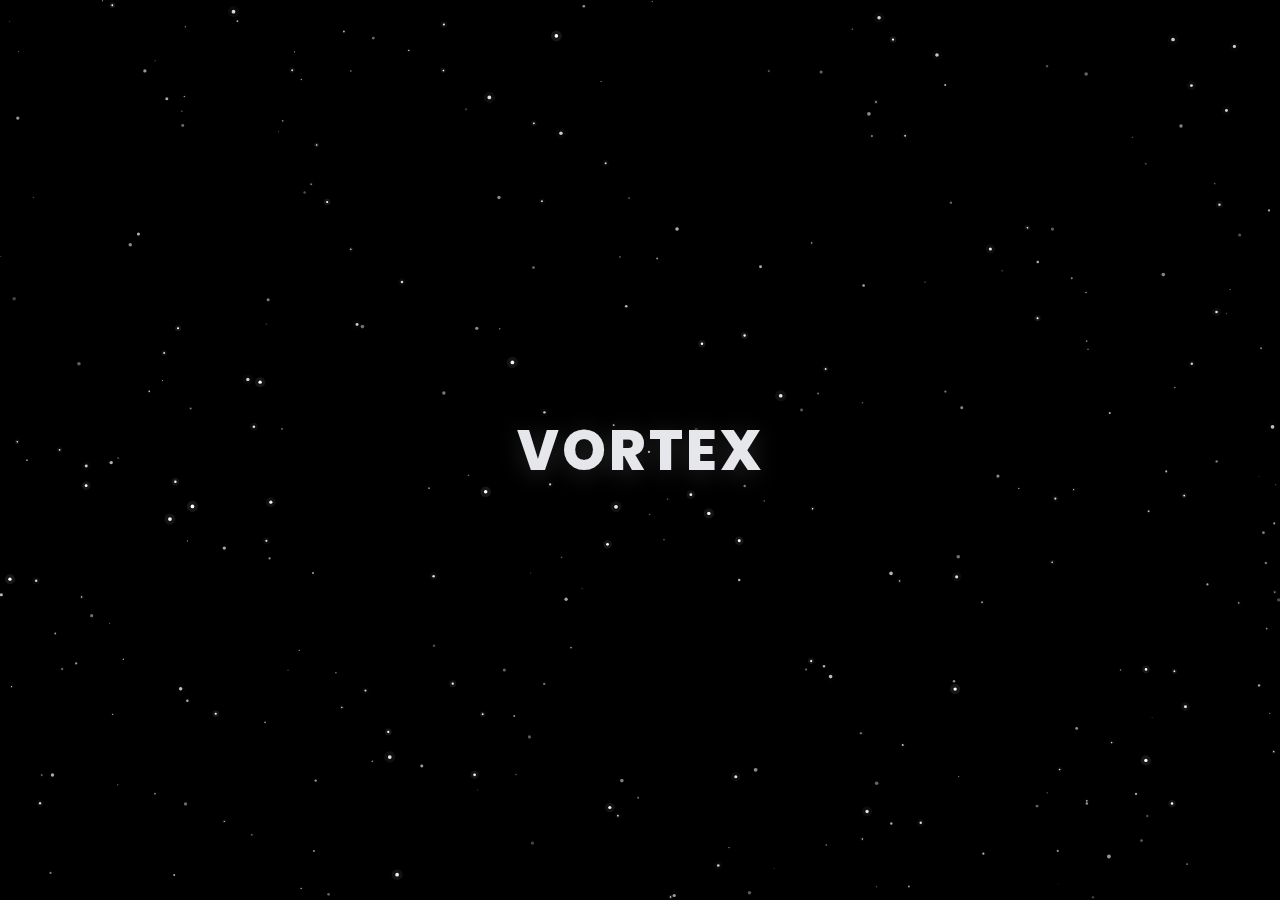
<file: static/index.html>
<!DOCTYPE html>
<html lang="en">
<head>
    <meta charset="UTF-8">
    <meta name="viewport" content="width=device-width, initial-scale=1.0">
    <title>Vortex - Modern Social Platform</title>
    <link href="https://fonts.googleapis.com/css2?family=Poppins:wght@300;400;500;600;700&display=swap" rel="stylesheet">
    <link rel="stylesheet" href="style.css">
</head>
<body>

    <div class="bg-animation">
        <canvas id="starfield"></canvas>
        <div class="gradient-orb orb-1"></div>
        <div class="gradient-orb orb-2"></div>
        <div class="gradient-orb orb-3"></div>
    </div>

    <div class="intro-overlay" id="intro">
        <div class="intro-logo" id="intro-logo">VORTEX</div>
        <div class="intro-comet" id="intro-comet"></div>
    </div>

    <div class="auth-container" id="auth-container">
        <div class="auth-card">

            <div class="logo-section">
                <h1 class="logo-text">VORTEX</h1>
                <p class="tagline">Connect. Share. Inspire.</p>
            </div>

            <div class="tab-switcher">
                <button class="tab-btn active" data-tab="login">Sign In</button>
                <button class="tab-btn" data-tab="signup">Sign Up</button>
                <div class="tab-indicator"></div>
            </div>

            <form id="login-form" class="auth-form active">
                <div class="input-group">
                    <label for="login-username">Username</label>
                    <input type="text" id="login-username" placeholder="Enter your username" required>
                </div>
                <div class="input-group">
                    <label for="login-password">Password</label>
                    <input type="password" id="login-password" placeholder="Enter your password" required>
                </div>
                <button type="submit" class="btn-primary">
                    <span>Sign In</span>
                    <svg class="btn-arrow" viewBox="0 0 24 24" fill="none" stroke="currentColor">
                        <path d="M5 12h14M12 5l7 7-7 7"/>
                    </svg>
                </button>
            </form>

            <form id="signup-form" class="auth-form">
                <div class="input-group">
                    <label for="signup-username">Username</label>
                    <input type="text" id="signup-username" placeholder="Choose a username" required>
                </div>
                <div class="input-group">
                    <label for="signup-fullname">Full Name</label>
                    <input type="text" id="signup-fullname" placeholder="Enter your full name" required>
                </div>
                <div class="input-group">
                    <label for="signup-password">Password</label>
                    <input type="password" id="signup-password" placeholder="Create a password" required>
                </div>
                <button type="submit" class="btn-primary">
                    <span>Create Account</span>
                    <svg class="btn-arrow" viewBox="0 0 24 24" fill="none" stroke="currentColor">
                        <path d="M5 12h14M12 5l7 7-7 7"/>
                    </svg>
                </button>
            </form>

            <div class="auth-footer">
                <p>Built with ❤️ for modern connections</p>
            </div>
        </div>
    </div>

    <script>
        const API_URL = 'http://127.0.0.1:8000';

        const tabBtns = document.querySelectorAll('.tab-btn');
        const indicator = document.querySelector('.tab-indicator');
        const forms = document.querySelectorAll('.auth-form');

        tabBtns.forEach((btn, index) => {
            btn.addEventListener('click', () => {

                tabBtns.forEach(b => b.classList.remove('active'));
                forms.forEach(f => f.classList.remove('active'));

                btn.classList.add('active');
                const tabName = btn.dataset.tab;
                document.getElementById(`${tabName}-form`).classList.add('active');

                indicator.style.left = `${index * 50}%`;
            });
        });

        document.getElementById('login-form').addEventListener('submit', async (e) => {
            e.preventDefault();
            const username = document.getElementById('login-username').value;
            const password = document.getElementById('login-password').value;

            try {
                const formData = new URLSearchParams();
                formData.append('username', username);
                formData.append('password', password);

                const response = await fetch(`${API_URL}/login`, {
                    method: 'POST',
                    headers: { 'Content-Type': 'application/x-www-form-urlencoded' },
                    body: formData
                });

                if (!response.ok) {
                    const error = await response.json();
                    throw new Error(error.detail || 'Login failed');
                }

                const data = await response.json();
                localStorage.setItem('accessToken', data.access_token);

                document.querySelector('.auth-card').style.animation = 'slideOut 0.5s ease-in-out';
                setTimeout(() => {
                    window.location.href = 'noir-feed.html';
                }, 500);
            } catch (error) {
                showNotification(error.message, 'error');
            }
        });

        document.getElementById('signup-form').addEventListener('submit', async (e) => {
            e.preventDefault();
            const username = document.getElementById('signup-username').value;
            const fullName = document.getElementById('signup-fullname').value;
            const password = document.getElementById('signup-password').value;

            try {
                const response = await fetch(`${API_URL}/signup`, {
                    method: 'POST',
                    headers: { 'Content-Type': 'application/json' },
                    body: JSON.stringify({
                        username: username,
                        full_name: fullName,
                        password: password
                    })
                });

                if (!response.ok) {
                    const error = await response.json();
                    throw new Error(error.detail || 'Signup failed');
                }

                showNotification('Account created successfully! Please sign in.', 'success');

                setTimeout(() => {
                    tabBtns[0].click();
                    document.getElementById('login-username').value = username;
                }, 1500);
            } catch (error) {
                showNotification(error.message, 'error');
            }
        });

        function showNotification(message, type = 'info') {
            const notification = document.createElement('div');
            notification.className = `notification ${type}`;
            notification.innerHTML = `
                <div class="notification-content">
                    <span>${message}</span>
                    <button onclick="this.parentElement.parentElement.remove()">×</button>
                </div>
            `;
            document.body.appendChild(notification);

            setTimeout(() => {
                notification.style.animation = 'slideOut 0.5s ease-in-out';
                setTimeout(() => notification.remove(), 500);
            }, 4000);
        }

        if (localStorage.getItem('accessToken')) {
            window.location.href = 'noir-feed.html';
        }

        (function() {
            const canvas = document.getElementById('starfield');
            if (!canvas) return;
            const ctx = canvas.getContext('2d');
            let W = 0, H = 0;
            const stars = [];
            const comets = [];
            const STAR_COUNT = 300;
            let lastCometTime = 0;

            function resize() {
                W = canvas.width = window.innerWidth;
                H = canvas.height = window.innerHeight;
                initStars();
            }

            function initStars() {
                stars.length = 0;
                for (let i = 0; i < STAR_COUNT; i++) {
                    stars.push({
                        x: Math.random() * W,
                        y: Math.random() * H,
                        r: Math.random() * 1.5 + 0.4,
                        baseAlpha: Math.random() * 0.4 + 0.5,
                        alpha: Math.random() * 0.7 + 0.3,
                        pulseSpeed: Math.random() * 0.004 + 0.002,
                        pulseOffset: Math.random() * Math.PI * 2
                    });
                }
            }

            function spawnComet() {
                const side = Math.floor(Math.random() * 4);
                let x, y, vx, vy;
                const speed = 3 + Math.random() * 4;
                const angle = Math.random() * Math.PI / 3 - Math.PI / 6;

                if (side === 0) { 
                    x = Math.random() * W;
                    y = -50;
                    vx = Math.sin(angle) * speed;
                    vy = Math.cos(angle) * speed;
                } else if (side === 1) { 
                    x = W + 50;
                    y = Math.random() * H;
                    vx = -Math.cos(angle) * speed;
                    vy = Math.sin(angle) * speed;
                } else if (side === 2) { 
                    x = Math.random() * W;
                    y = H + 50;
                    vx = Math.sin(angle) * speed;
                    vy = -Math.cos(angle) * speed;
                } else { 
                    x = -50;
                    y = Math.random() * H;
                    vx = Math.cos(angle) * speed;
                    vy = Math.sin(angle) * speed;
                }

                comets.push({
                    x, y, vx, vy,
                    len: 120 + Math.random() * 80,
                    life: 1
                });
            }

            function animate(t) {
                ctx.fillStyle = '#000';
                ctx.fillRect(0, 0, W, H);

                stars.forEach(s => {
                    const pulse = Math.sin(t * s.pulseSpeed + s.pulseOffset);
                    s.alpha = s.baseAlpha + pulse * 0.3;
                    s.alpha = Math.max(0.2, Math.min(1, s.alpha));

                    if (s.alpha > 0.7) {
                        ctx.globalAlpha = (s.alpha - 0.7) * 0.3;
                        ctx.fillStyle = '#ffffff';
                        ctx.beginPath();
                        ctx.arc(s.x, s.y, s.r * 3, 0, Math.PI * 2);
                        ctx.fill();
                    }

                    ctx.globalAlpha = s.alpha;
                    ctx.fillStyle = '#ffffff';
                    ctx.beginPath();
                    ctx.arc(s.x, s.y, s.r, 0, Math.PI * 2);
                    ctx.fill();
                });

                for (let i = comets.length - 1; i >= 0; i--) {
                    const c = comets[i];
                    const angle = Math.atan2(c.vy, c.vx);
                    const tailX = c.x - Math.cos(angle) * c.len;
                    const tailY = c.y - Math.sin(angle) * c.len;

                    const grad = ctx.createLinearGradient(c.x, c.y, tailX, tailY);
                    grad.addColorStop(0, 'rgba(255,255,255,0.9)');
                    grad.addColorStop(0.5, 'rgba(255,255,255,0.4)');
                    grad.addColorStop(1, 'rgba(255,255,255,0)');

                    ctx.globalAlpha = c.life;
                    ctx.strokeStyle = grad;
                    ctx.lineWidth = 2;
                    ctx.beginPath();
                    ctx.moveTo(tailX, tailY);
                    ctx.lineTo(c.x, c.y);
                    ctx.stroke();

                    ctx.fillStyle = '#ffffff';
                    ctx.beginPath();
                    ctx.arc(c.x, c.y, 2, 0, Math.PI * 2);
                    ctx.fill();

                    c.x += c.vx;
                    c.y += c.vy;
                    c.life -= 0.003;

                    if (c.life <= 0 || c.x < -200 || c.x > W + 200 || c.y < -200 || c.y > H + 200) {
                        comets.splice(i, 1);
                    }
                }

                if (t - lastCometTime > 3000 + Math.random() * 5000) {
                    spawnComet();
                    lastCometTime = t;
                }

                ctx.globalAlpha = 1;
                requestAnimationFrame(animate);
            }

            window.addEventListener('resize', resize);
            resize();
            requestAnimationFrame(animate);
        })();

        (function() {
            const overlay = document.getElementById('intro');
            const logo = document.getElementById('intro-logo');
            const comet = document.getElementById('intro-comet');
            const authContainer = document.getElementById('auth-container');
            if (!overlay || !logo || !comet || !authContainer) return;

            authContainer.style.opacity = '0';

            setTimeout(() => {
                logo.classList.add('show');
            }, 300);

            setTimeout(() => {
                comet.classList.add('strike');
            }, 1600);

            setTimeout(() => {
                logo.classList.add('fade');
            }, 1850);

            setTimeout(() => {
                overlay.classList.add('fade-out');
                setTimeout(() => overlay.remove(), 600);
            }, 2500);

            setTimeout(() => {
                authContainer.style.opacity = '1';
                authContainer.style.transition = 'opacity 900ms ease-out';
            }, 2600);
        })();
    </script>
</body>
</html>
</file>
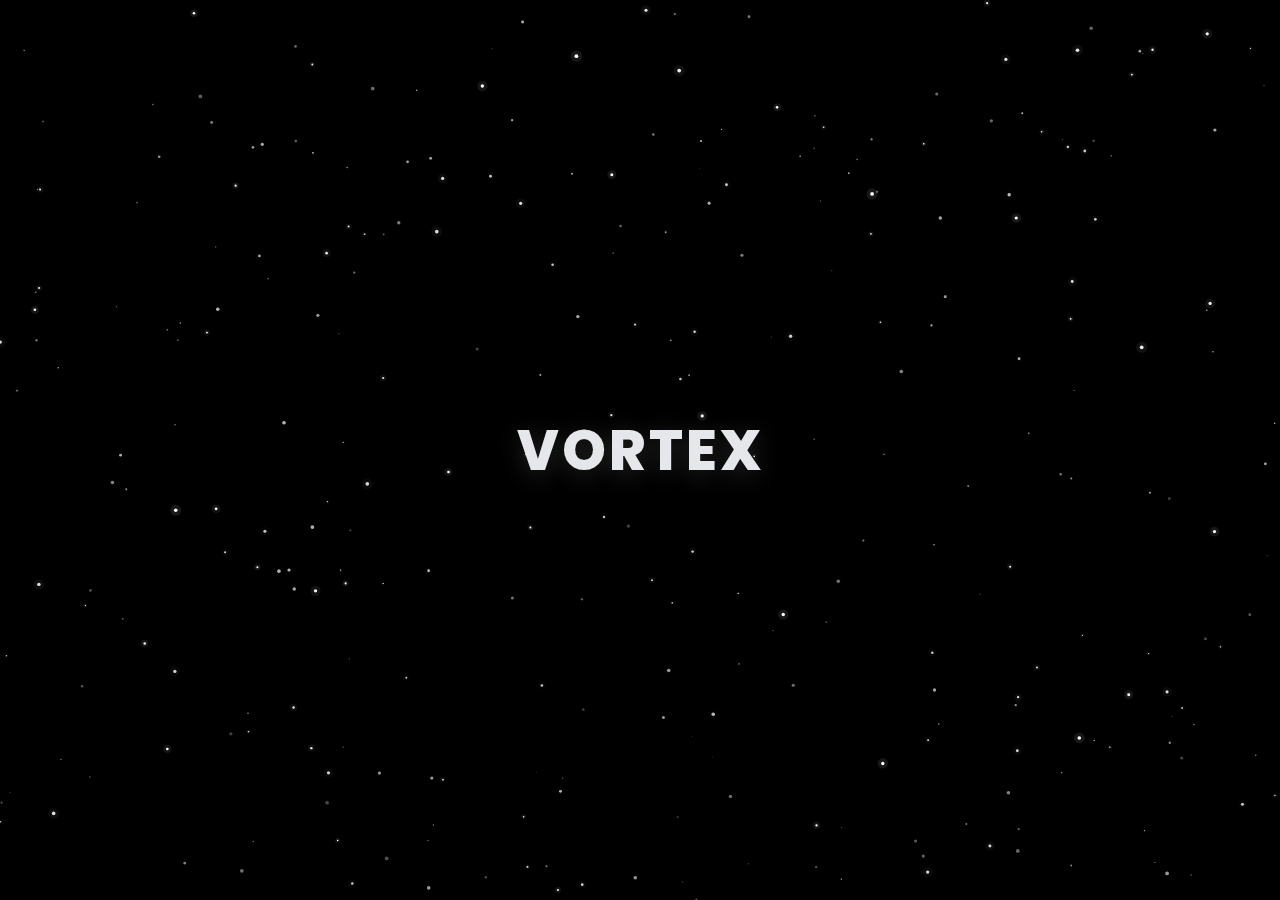
<file: static/chat.html>
<!DOCTYPE html>
<html lang="en">
<head>
    <meta charset="UTF-8">
    <meta name="viewport" content="width=device-width, initial-scale=1.0">
    <title>Messages | Vortex</title>
    <link href="https://fonts.googleapis.com/css2?family=Inter:wght@300;400;500;600&display=swap" rel="stylesheet">
    <link rel="stylesheet" href="chat-style.css">
</head>
<body>

    <aside class="sidebar">
        <div class="sidebar-header">
            <div class="logo-text">VORTEX</div>
            <div class="logo-subtitle">Social Network</div>
        </div>

        <nav class="nav-menu">
            <a href="feed.html" class="nav-item">
                <svg width="20" height="20" viewBox="0 0 24 24" fill="none" stroke="currentColor" stroke-width="2">
                    <path d="M3 9l9-7 9 7v11a2 2 0 0 1-2 2H5a2 2 0 0 1-2-2z"/>
                </svg>
                <span>Home</span>
            </a>
            <a href="profile.html" class="nav-item">
                <svg width="20" height="20" viewBox="0 0 24 24" fill="none" stroke="currentColor" stroke-width="2">
                    <path d="M20 21v-2a4 4 0 0 0-4-4H8a4 4 0 0 0-4 4v2"/>
                    <circle cx="12" cy="7" r="4"/>
                </svg>
                <span>Profile</span>
            </a>
            <a href="#" class="nav-item active" onclick="return false;">
                <svg width="20" height="20" viewBox="0 0 24 24" fill="none" stroke="currentColor" stroke-width="2">
                    <path d="M21 15a2 2 0 0 1-2 2H7l-4 4V5a2 2 0 0 1 2-2h14a2 2 0 0 1 2 2z"/>
                </svg>
                <span>Messages</span>
            </a>
            <a href="notifications.html" class="nav-item">
                <svg width="20" height="20" viewBox="0 0 24 24" fill="none" stroke="currentColor" stroke-width="2">
                    <path d="M18 8A6 6 0 0 0 6 8c0 7-3 9-3 9h18s-3-2-3-9"/>
                    <path d="M13.73 21a2 2 0 0 1-3.46 0"/>
                </svg>
                <span>Alerts</span>
                <span class="notification-badge" id="notif-badge" style="display: none;">0</span>
            </a>
        </nav>

        <div class="sidebar-footer">
            <div class="user-profile">
                <div class="avatar" id="sidebar-avatar">
                    <span id="sidebar-initial">U</span>
                </div>
                <div class="user-info">
                    <p class="username" id="sidebar-username">User</p>
                    <p class="status">Active</p>
                </div>
            </div>
            <button class="btn-logout" id="logout-btn">
                <svg width="18" height="18" viewBox="0 0 24 24" fill="none" stroke="currentColor" stroke-width="2">
                    <path d="M9 21H5a2 2 0 0 1-2-2V5a2 2 0 0 1 2-2h4"/>
                    <polyline points="16 17 21 12 16 7"/>
                    <line x1="21" y1="12" x2="9" y2="12"/>
                </svg>
            </button>
        </div>
    </aside>

    <div id="message-notification" class="message-notification" style="display: none;">
        <div class="notification-content">
            <div class="notification-avatar">
                <span id="notif-initial">U</span>
            </div>
            <div class="notification-text">
                <p class="notification-sender" id="notif-sender">User</p>
                <p class="notification-message" id="notif-message">New message</p>
            </div>
        </div>
    </div>

    <div class="conversations-panel">
        <div class="panel-header">
            <h2>Messages</h2>
            <button class="btn-new-chat" id="new-chat-btn">
                <svg viewBox="0 0 24 24" fill="none" stroke="currentColor">
                    <line x1="12" y1="5" x2="12" y2="19"/>
                    <line x1="5" y1="12" x2="19" y2="12"/>
                </svg>
            </button>
        </div>

        <div class="search-container">
            <svg class="search-icon" viewBox="0 0 24 24" fill="none" stroke="currentColor">
                <circle cx="11" cy="11" r="8"/>
                <path d="m21 21-4.35-4.35"/>
            </svg>
            <input type="text" id="search-conversations" placeholder="Search conversations...">
        </div>

        <div id="conversations-list" class="conversations-list">
            <div class="loading">
                <div class="spinner"></div>
                <p>Loading conversations...</p>
            </div>
        </div>
    </div>

    <main class="chat-area">
        <div class="empty-chat">
            <svg viewBox="0 0 24 24" fill="none" stroke="currentColor">
                <path d="M21 15a2 2 0 0 1-2 2H7l-4 4V5a2 2 0 0 1 2-2h14a2 2 0 0 1 2 2z"/>
            </svg>
            <h3>Select a conversation</h3>
            <p>Choose a conversation from the list to start messaging</p>
        </div>

        <div id="active-chat" class="active-chat" style="display: none;">
            <div class="chat-header">
                <div class="chat-user-info">
                    <div class="avatar small" id="chat-avatar">
                        <span id="chat-initial">U</span>
                    </div>
                    <div>
                        <h3 id="chat-username">User</h3>
                        <span class="online-status" style="display:none">Active now</span>
                    </div>
                </div>
                <div style="display: flex; gap: 0.5rem;">
                    <button class="btn-clear-chat" id="clear-chat-btn" style="display: none;" title="Clear conversation">
                        <svg viewBox="0 0 24 24" fill="none" stroke="currentColor">
                            <polyline points="3 6 5 6 21 6"/>
                            <path d="M19 6v14a2 2 0 0 1-2 2H7a2 2 0 0 1-2-2V6m3 0V4a2 2 0 0 1 2-2h4a2 2 0 0 1 2 2v2"/>
                        </svg>
                    </button>
                    <button class="btn-close-chat" id="close-chat-btn">
                        <svg viewBox="0 0 24 24" fill="none" stroke="currentColor">
                            <line x1="18" y1="6" x2="6" y2="18"/>
                            <line x1="6" y1="6" x2="18" y2="18"/>
                        </svg>
                    </button>
                </div>
            </div>

            <div id="messages-container" class="messages-container"></div>

            <form id="message-form" class="message-form" onsubmit="event.preventDefault(); event.stopPropagation(); return false;">
                <div style="position: absolute; left: -9999px; width: 1px; height: 1px; overflow: hidden;">
                    <input type="file" id="message-media" accept="image/jpeg,image/jpg,image/png,image/gif,image/webp,video/mp4,video/webm,video/ogg">
                </div>

                <div class="message-form-inner">
                    <div class="message-input-wrapper">
                        <input type="text" id="message-input" placeholder="Type a message..." autocomplete="off">
                    </div>

                    <div class="composer-actions">
                        <button type="button" class="composer-icon-btn" id="attach-btn" title="Attach media">
                            <svg viewBox="0 0 24 24" fill="none" stroke="currentColor" stroke-width="2">
                                <rect x="3" y="3" width="18" height="18" rx="2" ry="2"/>
                                <circle cx="8.5" cy="8.5" r="1.5"/>
                                <polyline points="21 15 16 10 5 21"/>
                            </svg>
                        </button>
                        <button type="button" id="send-btn">
                            <svg viewBox="0 0 24 24" fill="none" stroke="currentColor">
                                <line x1="22" y1="2" x2="11" y2="13"/>
                                <polygon points="22 2 15 22 11 13 2 9 22 2"/>
                            </svg>
                        </button>
                    </div>
                </div>
            </form>
            <div id="media-preview" class="media-preview" style="display: none;">
                <div class="preview-content">
                    <img id="preview-image" style="display: none;">
                    <video id="preview-video" style="display: none;" controls></video>
                    <button class="btn-remove-preview" id="remove-preview">×</button>
                </div>
            </div>
        </div>
    </main>

    <div class="modal" id="confirm-modal">
        <div class="modal-content" style="max-width: 400px;">
            <div class="modal-header">
                <h2 id="confirm-title">Confirm</h2>
            </div>
            <div class="modal-body">
                <p id="confirm-message" style="color: var(--noir-text); margin-bottom: 1.5rem;"></p>
                <div style="display: flex; gap: 0.75rem; justify-content: flex-end;">
                    <button id="confirm-cancel" style="padding: 0.625rem 1.5rem; background: var(--noir-medium); border: 1px solid var(--border-soft); border-radius: 6px; color: var(--noir-text); cursor: pointer; font-size: 0.9375rem; font-weight: 500;">Cancel</button>
                    <button id="confirm-ok" style="padding: 0.625rem 1.5rem; background: var(--noir-white); border: 1px solid var(--noir-white); border-radius: 6px; color: var(--noir-black); cursor: pointer; font-size: 0.9375rem; font-weight: 500;">OK</button>
                </div>
            </div>
        </div>
    </div>

    <div class="modal" id="edit-modal">
        <div class="modal-content" style="max-width: 500px;">
            <div class="modal-header">
                <h2>Edit Message</h2>
                <button class="btn-close" id="close-edit-modal">×</button>
            </div>
            <div class="modal-body">
                <textarea id="edit-message-text" style="width: 100%; min-height: 120px; padding: 0.875rem; background: var(--noir-dark); border: 1px solid var(--border-soft); border-radius: 8px; color: var(--noir-text); font-family: inherit; font-size: 0.9375rem; resize: vertical; margin-bottom: 1rem;"></textarea>
                <div style="display: flex; gap: 0.75rem; justify-content: flex-end;">
                    <button id="cancel-edit" style="padding: 0.625rem 1.5rem; background: var(--noir-medium); border: 1px solid var(--border-soft); border-radius: 6px; color: var(--noir-text); cursor: pointer; font-size: 0.9375rem; font-weight: 500;">Cancel</button>
                    <button id="save-edit" style="padding: 0.625rem 1.5rem; background: var(--noir-white); border: 1px solid var(--noir-white); border-radius: 6px; color: var(--noir-black); cursor: pointer; font-size: 0.9375rem; font-weight: 500;">Save</button>
                </div>
            </div>
        </div>
    </div>

    <div class="modal" id="new-chat-modal">
        <div class="modal-content">
            <div class="modal-header">
                <h2>New Conversation</h2>
                <button class="btn-close" id="close-modal">×</button>
            </div>
            <div class="modal-body">
                <div class="search-container">
                    <svg class="search-icon" viewBox="0 0 24 24" fill="none" stroke="currentColor">
                        <circle cx="11" cy="11" r="8"/>
                        <path d="m21 21-4.35-4.35"/>
                    </svg>
                    <input type="text" id="search-users" placeholder="Search users...">
                </div>
                <div id="users-list" class="users-list"></div>
            </div>
        </div>
    </div>

    <script>
        const API_URL = 'https://jha.jpoop.in';
        const token = localStorage.getItem('accessToken');
        let currentUser = null;
        let lastMessageCount = 0;
        let isSendingMessage = false;
        let conversations = [];
        let currentConversationId = null;
        let messagePollingInterval = null;

        if (!token) {
            window.location.href = 'index.html';
        }

        async function loadUserInfo() {
            try {
                const response = await fetch(`${API_URL}/users/me`, {
                    headers: { 'Authorization': `Bearer ${token}` }
                });
                currentUser = await response.json();

                const initial = currentUser.username.charAt(0).toUpperCase();
                const sidebarAvatar = document.getElementById('sidebar-avatar');

                if (currentUser.avatar_url) {
                    sidebarAvatar.innerHTML = `<img src="${API_URL}${currentUser.avatar_url}" alt="${currentUser.username}">`;
                } else {
                    sidebarAvatar.innerHTML = `<span id="sidebar-initial">${initial}</span>`;
                }

                document.getElementById('sidebar-username').textContent = currentUser.username;
                loadConversations();
            } catch (error) {
                console.error('Error loading user:', error);
                localStorage.removeItem('accessToken');
                window.location.href = 'index.html';
            }
        }

        async function checkUrlParams() {
            const params = new URLSearchParams(window.location.search);
            const targetUserId = params.get('user');

            if (targetUserId) {
                try {
                    const response = await fetch(`${API_URL}/users/${targetUserId}`, {
                        headers: { 'Authorization': `Bearer ${token}` }
                    });
                    if (!response.ok) throw new Error('User not found');
                    const user = await response.json();
                    await openConversation(user.id, user.username, user.avatar_url);
                    window.history.replaceState({}, document.title, 'chat.html');
                } catch (error) {
                    console.error('Error opening chat from URL:', error);
                }
            }
        }

        async function loadConversations() {
            try {
                const response = await fetch(`${API_URL}/messages/conversations`, {
                    headers: { 'Authorization': `Bearer ${token}` }
                });
                conversations = await response.json();
                displayConversations(conversations);
            } catch (error) {
                console.error('Error loading conversations:', error);
            }
        }

        function displayConversations(convs) {
            const container = document.getElementById('conversations-list');

            if (convs.length === 0) {
                container.innerHTML = `
                    <div class="empty-state">
                        <p>No conversations yet</p>
                    </div>
                `;
                return;
            }

            container.innerHTML = convs.map(conv => {
                const initial = conv.username.charAt(0).toUpperCase();
                return `
                    <div class="conversation-item ${conv.other_user_id === currentConversationId ? 'active' : ''}" 
                         onclick="openConversation(${conv.other_user_id}, '${escapeHtml(conv.username)}', '${conv.avatar_url || ''}')">
                        <div class="avatar small">
                            ${conv.avatar_url 
                                ? `<img src="${API_URL}${conv.avatar_url}" alt="Avatar">` 
                                : `<span>${initial}</span>`}
                        </div>
                        <div class="conversation-info">
                            <div class="conversation-header">
                                <span class="conversation-name">${escapeHtml(conv.username)}</span>
                                ${conv.unread_count > 0 
                                    ? `<span class="badge" style="background:var(--noir-white); color:black; padding:2px 6px; border-radius:10px; font-size:0.7rem; font-weight:bold;">${conv.unread_count}</span>` 
                                    : ''}
                            </div>
                            ${conv.last_message ? `<p class="last-message" style="${conv.unread_count > 0 ? 'color: white; font-weight: bold;' : ''}">${escapeHtml(conv.last_message.substring(0, 40))}...</p>` : ''}
                        </div>
                    </div>
                `;
            }).join('');
        }

        async function openConversation(userId, username, avatarUrl) {
            // Clear media selection
            selectedMediaFile = null;
            document.getElementById('message-media').value = '';
            document.getElementById('media-preview').style.display = 'none';
            document.getElementById('preview-image').src = '';
            document.getElementById('preview-video').src = '';

            currentConversationId = userId;

            document.querySelector('.empty-chat').style.display = 'none';
            document.getElementById('active-chat').style.display = 'flex';

            document.getElementById('chat-username').textContent = username;
            const chatAvatar = document.getElementById('chat-avatar');

            chatAvatar.innerHTML = '';
            if (avatarUrl && avatarUrl !== 'null' && avatarUrl !== '') {
                const img = document.createElement('img');
                img.src = `${API_URL}${avatarUrl}`;
                img.alt = username;
                chatAvatar.appendChild(img);
            } else {
                const span = document.createElement('span');
                span.id = 'chat-initial';
                span.textContent = username.charAt(0).toUpperCase();
                chatAvatar.appendChild(span);
            }

            displayConversations(conversations);
            lastMessageCount = 0;
            await loadMessages(userId, true);

            document.getElementById('clear-chat-btn').style.display = 'flex';

            if (messagePollingInterval) clearInterval(messagePollingInterval);
            messagePollingInterval = setInterval(() => {
                if (!isSendingMessage) {
                    loadMessages(userId);
                }
            }, 3000);
        }

        async function loadMessages(userId, force = false) {
            try {
                const response = await fetch(`${API_URL}/messages/${userId}`, {
                    headers: { 'Authorization': `Bearer ${token}` }
                });
                const messages = await response.json();

                if (force || messages.length !== lastMessageCount) {
                    lastMessageCount = messages.length;
                    displayMessages(messages);
                }
            } catch (error) {
                console.error('Error loading messages:', error);
            }
        }

        function displayMessages(messages) {
            const container = document.getElementById('messages-container');
            container.innerHTML = messages.map(msg => {
                let mediaHtml = '';
                if (msg.media_url) {
                    const mediaUrl = `${API_URL}${msg.media_url}`;
                    if (isVideo(msg.media_url)) {
                        mediaHtml = `<video controls style="max-width: 300px; border-radius: 8px; margin-top: 0.5rem;">
                            <source src="${mediaUrl}" type="video/mp4">
                        </video>`;
                    } else {
                        mediaHtml = `<img src="${mediaUrl}" style="max-width: 300px; border-radius: 8px; margin-top: 0.5rem;">`;
                    }
                }
                const isMine = msg.sender_id === currentUser.id;
                const hasMedia = !!msg.media_url;
                
                const menuHtml = `
                    <div class="message-actions">
                        <button class="message-menu-btn" onclick="toggleMessageMenu(event, ${msg.id})">
                            <svg width="16" height="16" viewBox="0 0 24 24" fill="none" stroke="currentColor" stroke-width="2">
                                <circle cx="12" cy="12" r="1"/>
                                <circle cx="12" cy="5" r="1"/>
                                <circle cx="12" cy="19" r="1"/>
                            </svg>
                        </button>
                        <div class="message-menu-dropdown" id="menu-${msg.id}">
                            ${!hasMedia ? `<button class="menu-item" onclick="editMessage(${msg.id}, '${escapeHtml(msg.message || '').replace(/'/g, "\\'")}')">Edit</button>` : ''}
                            <button class="menu-item danger" onclick="deleteMessage(${msg.id})">Delete</button>
                        </div>
                    </div>
                `;

                return `
                    <div class="message ${isMine ? 'sent' : 'received'}">
                        ${isMine ? menuHtml : ''}
                        <div class="message-bubble">
                            ${msg.message ? `<p>${escapeHtml(msg.message)}</p>` : ''}
                            ${mediaHtml}
                            <span class="message-time">${formatTime(msg.timestamp)}</span>
                        </div>
                    </div>
                `;
            }).join('');
            container.scrollTop = container.scrollHeight;
        }

        function toggleMessageMenu(event, msgId) {
            event.stopPropagation();
            const menu = document.getElementById(`menu-${msgId}`);
            document.querySelectorAll('.message-menu-dropdown').forEach(m => {
                if (m.id !== `menu-${msgId}`) m.classList.remove('show');
            });
            menu.classList.toggle('show');
        }

        function showConfirm(title, message) {
            return new Promise((resolve) => {
                const modal = document.getElementById('confirm-modal');
                document.getElementById('confirm-title').textContent = title;
                document.getElementById('confirm-message').textContent = message;
                modal.classList.add('active');

                const handleOk = () => {
                    cleanup();
                    resolve(true);
                };
                const handleCancel = () => {
                    cleanup();
                    resolve(false);
                };
                const cleanup = () => {
                    modal.classList.remove('active');
                    document.getElementById('confirm-ok').removeEventListener('click', handleOk);
                    document.getElementById('confirm-cancel').removeEventListener('click', handleCancel);
                };

                document.getElementById('confirm-ok').addEventListener('click', handleOk);
                document.getElementById('confirm-cancel').addEventListener('click', handleCancel);
            });
        }

        let currentEditMessageId = null;
        function showEditMessage(msgId, currentText) {
            return new Promise((resolve) => {
                currentEditMessageId = msgId;
                const modal = document.getElementById('edit-modal');
                const textarea = document.getElementById('edit-message-text');
                textarea.value = currentText;
                modal.classList.add('active');
                textarea.focus();

                const handleSave = () => {
                    const newText = textarea.value.trim();
                    cleanup();
                    resolve(newText !== currentText ? newText : null);
                };
                const handleCancel = () => {
                    cleanup();
                    resolve(null);
                };
                const cleanup = () => {
                    modal.classList.remove('active');
                    document.getElementById('save-edit').removeEventListener('click', handleSave);
                    document.getElementById('cancel-edit').removeEventListener('click', handleCancel);
                    document.getElementById('close-edit-modal').removeEventListener('click', handleCancel);
                };

                document.getElementById('save-edit').addEventListener('click', handleSave);
                document.getElementById('cancel-edit').addEventListener('click', handleCancel);
                document.getElementById('close-edit-modal').addEventListener('click', handleCancel);
            });
        }

        async function editMessage(msgId, currentText) {
            const newText = await showEditMessage(msgId, currentText);
            if (newText && newText.trim()) {
                try {
                    const response = await fetch(`${API_URL}/messages/${msgId}`, {
                        method: 'PUT',
                        headers: {
                            'Authorization': `Bearer ${token}`,
                            'Content-Type': 'application/json'
                        },
                        body: JSON.stringify({ message: newText.trim() })
                    });
                    if (!response.ok) throw new Error('Failed to edit message');
                    await loadMessages(currentConversationId, true);
                } catch (error) {
                    console.error('Error editing message:', error);
                }
            }
        }

        async function deleteMessage(msgId) {
            const confirmed = await showConfirm('Delete message', 'Delete this message?');
            if (!confirmed) return;
            try {
                const response = await fetch(`${API_URL}/messages/${msgId}`, {
                    method: 'DELETE',
                    headers: { 'Authorization': `Bearer ${token}` }
                });
                if (!response.ok) throw new Error('Failed to delete message');
                await loadMessages(currentConversationId, true);
            } catch (error) {
                console.error('Error deleting message:', error);
            }
        }

        document.addEventListener('click', () => {
            document.querySelectorAll('.message-menu-dropdown').forEach(m => m.classList.remove('show'));
        });

        function isVideo(url) {
            return /\.(mp4|webm|ogg|mov)$/i.test(url);
        }

        let selectedMediaFile = null;

        document.getElementById('attach-btn').addEventListener('click', function(e) {
            e.preventDefault();
            e.stopPropagation();
            document.getElementById('message-media').click();
        }, false);

        document.getElementById('search-conversations').addEventListener('input', (e) => {
            const query = e.target.value.toLowerCase();
            const filtered = conversations.filter(c => c.username.toLowerCase().includes(query));
            displayConversations(filtered);
        });

        document.getElementById('message-input').addEventListener('paste', function(e) {
            const items = e.clipboardData?.items;
            if (!items) return;
            
            for (let item of items) {
                if (item.type.indexOf('image') !== -1) {
                    e.preventDefault();
                    
                    const blob = item.getAsFile();
                    if (!blob) continue;
                    
                    selectedMediaFile = blob;

                    const preview = document.getElementById('media-preview');
                    const previewImg = document.getElementById('preview-image');
                    const previewVideo = document.getElementById('preview-video');

                    const reader = new FileReader();
                    reader.onload = function(event) {
                        previewImg.src = event.target.result;
                        previewImg.style.display = 'block';
                        previewVideo.style.display = 'none';
                        preview.style.display = 'flex';
                    };
                    reader.readAsDataURL(blob);
                    break;
                }
            }
        }, false);

        document.getElementById('message-media').addEventListener('change', function(e) {
            const file = e.target.files[0];
            if (!file) return;
            
            selectedMediaFile = file;
            const preview = document.getElementById('media-preview');
            const previewImg = document.getElementById('preview-image');
            const previewVideo = document.getElementById('preview-video');

            preview.style.display = 'flex';

            if (file.type.startsWith('video/')) {
                previewVideo.src = URL.createObjectURL(file);
                previewVideo.style.display = 'block';
                previewImg.style.display = 'none';
            } else {
                previewImg.src = URL.createObjectURL(file);
                previewImg.style.display = 'block';
                previewVideo.style.display = 'none';
            }
        }, false);

        document.getElementById('remove-preview').addEventListener('click', function(e) {
            e.preventDefault();
            e.stopPropagation();
            
            selectedMediaFile = null;
            document.getElementById('message-media').value = '';
            document.getElementById('media-preview').style.display = 'none';
            document.getElementById('preview-image').src = '';
            document.getElementById('preview-video').src = '';
        }, false);

        async function sendMessage() {
            const input = document.getElementById('message-input');
            const content = input.value.trim();

            if (!content && !selectedMediaFile) {
                return;
            }
            if (!currentConversationId) {
                return;
            }

            isSendingMessage = true;
            if (messagePollingInterval) clearInterval(messagePollingInterval);

            try {
                const formData = new FormData();
                formData.append('receiver_id', currentConversationId);
                if (content) formData.append('message', content);
                if (selectedMediaFile) {
                    formData.append('media', selectedMediaFile);
                }
                
                const response = await fetch(`${API_URL}/messages`, {
                    method: 'POST',
                    headers: {
                        'Authorization': `Bearer ${token}`
                    },
                    body: formData
                });
                
                if (!response.ok) {
                    throw new Error('Failed to send message');
                }

                await response.json();

                input.value = '';
                selectedMediaFile = null;
                document.getElementById('message-media').value = '';
                const preview = document.getElementById('media-preview');
                if (preview) preview.style.display = 'none';
                
                await loadMessages(currentConversationId, true);
                loadConversations();

                isSendingMessage = false;
                messagePollingInterval = setInterval(() => {
                    if (!isSendingMessage) {
                        loadMessages(currentConversationId);
                    }
                }, 3000);
            } catch (error) {
                console.error('Error sending message:', error);
                isSendingMessage = false;

                messagePollingInterval = setInterval(() => {
                    if (!isSendingMessage) {
                        loadMessages(currentConversationId);
                    }
                }, 3000);
            }
        }

        document.getElementById('send-btn').addEventListener('click', function(e) {
            e.preventDefault();
            e.stopPropagation();
            sendMessage();
        });

        document.getElementById('message-input').addEventListener('keypress', function(e) {
            if (e.key === 'Enter' && !e.shiftKey) {
                e.preventDefault();
                e.stopPropagation();
                sendMessage();
            }
        });

        document.getElementById('message-form').addEventListener('submit', function(e) {
            e.preventDefault();
            e.stopPropagation();
            return false;
        });

        document.getElementById('new-chat-btn').addEventListener('click', async () => {
            document.getElementById('new-chat-modal').classList.add('active');
            document.getElementById('search-users').value = '';
            await loadUsers('');
        });

        document.getElementById('search-users').addEventListener('input', async (e) => {
            await loadUsers(e.target.value);
        });

        document.getElementById('close-modal').addEventListener('click', () => {
            document.getElementById('new-chat-modal').classList.remove('active');
        });

        document.getElementById('close-chat-btn').addEventListener('click', () => {
            currentConversationId = null;
            if (messagePollingInterval) clearInterval(messagePollingInterval);
            document.querySelector('.empty-chat').style.display = 'flex';
            document.getElementById('active-chat').style.display = 'none';
            displayConversations(conversations);
        });

        async function loadUsers(query = '') {
            try {
                if (!query || query.trim().length === 0) {
                    document.getElementById('users-list').innerHTML = '<div class="empty-state"><p>Type to search for users...</p></div>';
                    return;
                }
                const response = await fetch(`${API_URL}/users/mentionable?q=${encodeURIComponent(query)}`, {
                    headers: { 'Authorization': `Bearer ${token}` }
                });
                if (!response.ok) {
                    throw new Error(`Search failed: ${response.status}`);
                }
                const users = await response.json();
                if (!Array.isArray(users)) {
                    console.error('Expected array of users, got:', users);
                    return;
                }
                const filteredUsers = currentUser ? users.filter(u => u.id !== currentUser.id) : users;
                if (filteredUsers.length === 0) {
                    document.getElementById('users-list').innerHTML = '<div class="empty-state"><p>No users found</p></div>';
                } else {
                    displayUsers(filteredUsers);
                }
            } catch (error) {
                console.error('Error loading users:', error);
            }
        }

        function displayUsers(users) {
            const container = document.getElementById('users-list');
            container.innerHTML = users.map(user => {
                const initial = user.username.charAt(0).toUpperCase();
                return `
                    <div class="user-item" onclick="startConversation(${user.id}, '${escapeHtml(user.username)}', '${user.avatar_url || ''}')">
                        <div class="avatar small">
                            ${user.avatar_url 
                                ? `<img src="${API_URL}${user.avatar_url}" alt="Avatar">` 
                                : `<span>${initial}</span>`}
                        </div>
                        <span class="user-name">${escapeHtml(user.username)}</span>
                    </div>
                `;
            }).join('');
        }

        async function startConversation(userId, username, avatarUrl) {
            try {
                document.getElementById('new-chat-modal').classList.remove('active');
                await loadConversations();
                openConversation(userId, username, avatarUrl);
            } catch (error) {
                alert('Error: ' + error.message);
            }
        }

        function formatTime(dateString) {
            const iso = dateString.endsWith('Z') ? dateString : `${dateString}Z`;
            const date = new Date(iso);
            const hours = date.getHours();
            const minutes = date.getMinutes();
            const ampm = hours >= 12 ? 'PM' : 'AM';
            const displayHours = hours % 12 || 12;
            const displayMinutes = minutes.toString().padStart(2, '0');
            return `${displayHours}:${displayMinutes} ${ampm}`;
        }

        function escapeHtml(text) {
            const div = document.createElement('div');
            div.textContent = text;
            return div.innerHTML;
        }

        async function clearConversation(userId) {
            const confirmed = await showConfirm('Clear conversation', 'Delete this conversation? This cannot be undone.');
            if (!confirmed) return;
            try {
                const response = await fetch(`${API_URL}/messages/conversation/${userId}`, {
                    method: 'DELETE',
                    headers: { 'Authorization': `Bearer ${token}` }
                });
                if (!response.ok) throw new Error('Failed to clear conversation');
                await loadConversations();
                document.querySelector('.empty-chat').style.display = 'flex';
                document.getElementById('active-chat').style.display = 'none';
                document.getElementById('clear-chat-btn').style.display = 'none';
                currentConversationId = null;
                if (messagePollingInterval) clearInterval(messagePollingInterval);
            } catch (error) {
                console.error('Error clearing conversation:', error);
            }
        }

        document.getElementById('clear-chat-btn').addEventListener('click', () => {
            if (currentConversationId) {
                clearConversation(currentConversationId);
            }
        });

        document.getElementById('logout-btn').addEventListener('click', () => {
            localStorage.removeItem('accessToken');
            window.location.href = 'index.html';
        });

        let lastNotificationCheck = new Date();
        let shownNotifications = new Set();

        async function checkNewMessages() {
            try {
                const response = await fetch(`${API_URL}/messages/conversations`, {
                    headers: { 'Authorization': `Bearer ${token}` }
                });
                const convs = await response.json();

                for (const conv of convs) {
                    if (conv.last_message_time) {
                        const msgTime = new Date(conv.last_message_time);
                        const notifKey = `${conv.other_user_id}-${conv.last_message_time}`;

                        if (msgTime > lastNotificationCheck && 
                            !shownNotifications.has(notifKey) &&
                            conv.other_user_id !== currentConversationId &&
                            conv.last_message_sender_id !== currentUser.id) {

                            showMessageNotification(
                                conv.username,
                                conv.last_message || 'New message',
                                conv.avatar_url,
                                conv.other_user_id
                            );
                            shownNotifications.add(notifKey);
                            loadConversations();
                        }
                    }
                }
                lastNotificationCheck = new Date();
            } catch (error) {
                console.error('Error checking notifications:', error);
            }
        }

        function showMessageNotification(sender, message, avatarUrl, userId) {
            const notif = document.getElementById('message-notification');
            const initial = sender.charAt(0).toUpperCase();

            const avatarElement = document.querySelector('.notification-avatar');
            if (avatarUrl) {
                avatarElement.innerHTML = `<img src="${API_URL}${avatarUrl}" alt="${sender}" style="width: 100%; height: 100%; border-radius: 50%; object-fit: cover;">`;
            } else {
                avatarElement.innerHTML = `<span id="notif-initial">${initial}</span>`;
            }

            document.getElementById('notif-sender').textContent = sender;
            document.getElementById('notif-message').textContent = message.substring(0, 50) + (message.length > 50 ? '...' : '');

            notif.style.display = 'block';
            notif.onclick = () => {
                openConversation(userId, sender, avatarUrl);
                notif.style.display = 'none';
            };

            setTimeout(() => {
                notif.style.display = 'none';
            }, 5000);
        }

        setInterval(checkNewMessages, 5000);

        async function updateBadges() {
            try {
                const notifResponse = await fetch(`${API_URL}/notifications`, {
                    headers: { 'Authorization': `Bearer ${token}` }
                });
                const notifications = await notifResponse.json();
                const unreadCount = notifications.filter(n => !n.read_status).length;
                const notifBadge = document.getElementById('notif-badge');
                if (unreadCount > 0) {
                    notifBadge.textContent = unreadCount > 99 ? '99+' : unreadCount;
                    notifBadge.style.display = 'block';
                } else {
                    notifBadge.style.display = 'none';
                }
            } catch (error) {
                console.error('Error fetching badges:', error);
            }
        }

        updateBadges();
        setInterval(updateBadges, 15000);

        loadUserInfo().then(() => {
            checkUrlParams();
        });
    </script>
</body>
</html>
</file>
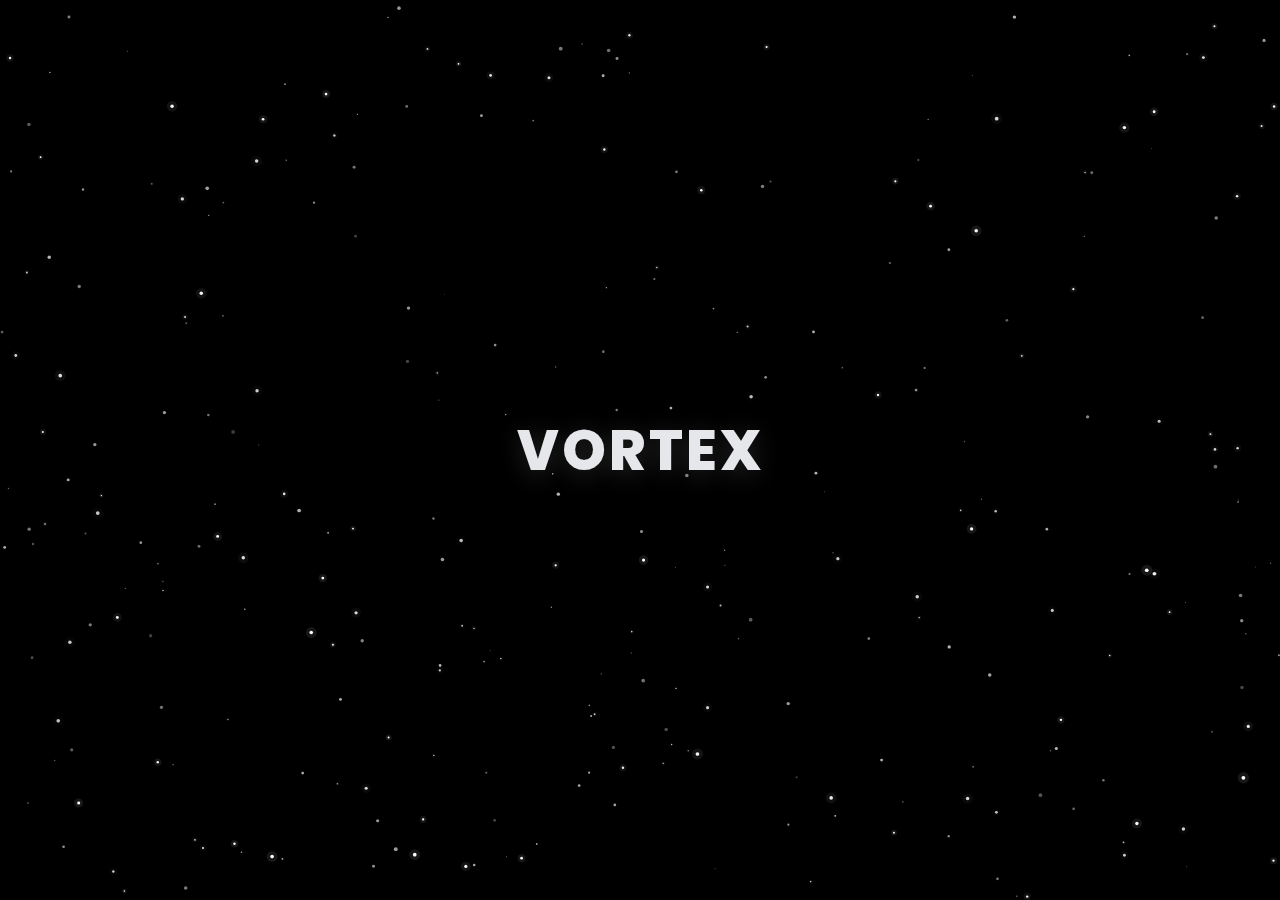
<file: static/feed.html>
<!DOCTYPE html>
<html lang="en">
<head>
    <meta charset="UTF-8">
    <meta name="viewport" content="width=device-width, initial-scale=1.0">
    <title>Feed | Vortex</title>
    <link href="https://fonts.googleapis.com/css2?family=Inter:wght@300;400;500;600&display=swap" rel="stylesheet">
    <link rel="stylesheet" href="feed-style.css">
</head>
<body>
    
    <aside class="sidebar">
        <div class="sidebar-header">
            <div class="logo-text">VORTEX</div>
            <div class="logo-subtitle">Social Network</div>
        </div>

        <nav class="nav-menu">
            <a href="#" class="nav-item active" onclick="return false;">
                <svg width="20" height="20" viewBox="0 0 24 24" fill="none" stroke="currentColor" stroke-width="2">
                    <path d="M3 9l9-7 9 7v11a2 2 0 0 1-2 2H5a2 2 0 0 1-2-2z"/>
                </svg>
                <span>Home</span>
            </a>
            <a href="profile.html" class="nav-item">
                <svg width="20" height="20" viewBox="0 0 24 24" fill="none" stroke="currentColor" stroke-width="2">
                    <path d="M20 21v-2a4 4 0 0 0-4-4H8a4 4 0 0 0-4 4v2"/>
                    <circle cx="12" cy="7" r="4"/>
                </svg>
                <span>Profile</span>
            </a>
            <a href="chat.html" class="nav-item">
                <svg width="20" height="20" viewBox="0 0 24 24" fill="none" stroke="currentColor" stroke-width="2">
                    <path d="M21 15a2 2 0 0 1-2 2H7l-4 4V5a2 2 0 0 1 2-2h14a2 2 0 0 1 2 2z"/>
                </svg>
                <span>Messages</span>
                <span class="notification-badge" id="message-badge" style="display: none;">0</span>
            </a>
            <a href="notifications.html" class="nav-item">
                <svg width="20" height="20" viewBox="0 0 24 24" fill="none" stroke="currentColor" stroke-width="2">
                    <path d="M18 8A6 6 0 0 0 6 8c0 7-3 9-3 9h18s-3-2-3-9"/>
                    <path d="M13.73 21a2 2 0 0 1-3.46 0"/>
                </svg>
                <span>Alerts</span>
                <span class="notification-badge" id="notif-badge" style="display: none;">0</span>
            </a>
        </nav>

        <div class="sidebar-footer">
            <div class="user-profile">
                <div class="avatar" id="sidebar-avatar">
                    <span id="sidebar-initial">U</span>
                </div>
                <div class="user-info">
                    <p class="username" id="sidebar-username">User</p>
                    <p class="status">Active</p>
                </div>
            </div>
            <button class="btn-logout" id="logout-btn">
                <svg width="18" height="18" viewBox="0 0 24 24" fill="none" stroke="currentColor" stroke-width="2">
                    <path d="M9 21H5a2 2 0 0 1-2-2V5a2 2 0 0 1 2-2h4"/>
                    <polyline points="16 17 21 12 16 7"/>
                    <line x1="21" y1="12" x2="9" y2="12"/>
                </svg>
            </button>
        </div>
    </aside>

    
    <main class="main-content">
        <div class="top-bar">
            <div class="search-container">
                <svg class="search-icon" viewBox="0 0 24 24" fill="none" stroke="currentColor">
                    <circle cx="11" cy="11" r="8"/>
                    <path d="m21 21-4.35-4.35"/>
                </svg>
                <input type="text" id="search-input" placeholder="Search posts...">
            </div>
            <button class="btn-create" id="bookmarks-btn" type="button" style="background: var(--noir-dark); color: var(--noir-text); border: 1px solid var(--border-subtle);">
                <svg viewBox="0 0 24 24" fill="none" stroke="currentColor">
                    <path d="M6 4a2 2 0 0 1 2-2h8a2 2 0 0 1 2 2v16l-7-4-7 4V4z"/>
                </svg>
                <span>Bookmarks</span>
            </button>
            <button class="btn-create" id="create-post-btn" type="button">
                <svg viewBox="0 0 24 24" fill="none" stroke="currentColor">
                    <line x1="12" y1="5" x2="12" y2="19"/>
                    <line x1="5" y1="12" x2="19" y2="12"/>
                </svg>
                <span>New Post</span>
            </button>
        </div>

        <div id="feed-container" class="feed-container">
            <div class="loading">
                <div class="spinner"></div>
                <p>Loading posts...</p>
            </div>
        </div>
    </main>

    
    <div class="modal" id="create-modal">
        <div class="modal-content">
            <div class="modal-header">
                <h2>Create Post</h2>
                <button class="btn-close" id="close-modal">×</button>
            </div>
            <form id="create-post-form">
                <div class="form-group">
                    <label>Title</label>
                    <input type="text" id="post-title" required>
                </div>
                <div class="form-group">
                    <label>Content</label>
                    <textarea id="post-content" required></textarea>
                </div>
                <div class="form-group">
                    <label>Image (optional)</label>
                    <input type="file" id="post-media" accept="image/*">
                </div>
                <div class="modal-footer">
                    <button type="button" class="btn-secondary" id="cancel-btn">Cancel</button>
                    <button type="submit" class="btn-primary">Publish</button>
                </div>
            </form>
        </div>
    </div>

    <script>
        const API_URL = 'http://jha.jpoop.in:8080';
        const token = localStorage.getItem('accessToken');
        let currentUser = null;

        if (!token) {
            window.location.href = 'index.html';
        }

        async function loadUserInfo() {
            try {
                const response = await fetch(`${API_URL}/users/me`, {
                    headers: { 'Authorization': `Bearer ${token}` }
                });
                currentUser = await response.json();

                const initial = currentUser.username.charAt(0).toUpperCase();
                const sidebarAvatar = document.getElementById('sidebar-avatar');

                if (currentUser.avatar_url) {
                    sidebarAvatar.innerHTML = `<img src="${API_URL}${currentUser.avatar_url}" alt="Avatar">`;
                } else {
                    document.getElementById('sidebar-initial').textContent = initial;
                }

                document.getElementById('sidebar-username').textContent = currentUser.username;
                loadPosts();
            } catch (error) {
                console.error('Error loading user:', error);
                localStorage.removeItem('accessToken');
                window.location.href = 'index.html';
            }
        }

        async function loadPosts(searchQuery = '') {
            try {
                const response = await fetch(`${API_URL}/posts?search=${encodeURIComponent(searchQuery)}`, {
                    headers: { 'Authorization': `Bearer ${token}` }
                });

                if (!response.ok) {
                    throw new Error(`Failed to load posts: ${response.status}`);
                }

                const posts = await response.json();
                if (!Array.isArray(posts)) {
                    throw new Error('Unexpected posts payload');
                }
                displayPosts(posts);
            } catch (error) {
                console.error('Error loading posts:', error);
            }
        }

        function displayPosts(posts) {
            const container = document.getElementById('feed-container');

            if (posts.length === 0) {
                container.innerHTML = `
                    <div class="empty-state">
                        <svg viewBox="0 0 24 24" fill="none" stroke="currentColor">
                            <path d="M9 12h6m-6 4h6m2 5H7a2 2 0 01-2-2V5a2 2 0 012-2h5.586a1 1 0 01.707.293l5.414 5.414a1 1 0 01.293.707V19a2 2 0 01-2 2z"/>
                        </svg>
                        <h3>No posts yet</h3>
                        <p>Be the first to share something</p>
                    </div>
                `;
                return;
            }

            container.innerHTML = posts.map(post => `
                <article class="post-card" onclick="window.location.href='nopost.html?id=${post.id}'">
                    <div class="post-header">
                        <div class="post-author">
                            <div class="avatar small">
                                ${post.author_avatar_url 
                                    ? `<img src="${API_URL}${post.author_avatar_url}" alt="Avatar">` 
                                    : `<span>${post.author_username.charAt(0).toUpperCase()}</span>`}
                            </div>
                            <div class="author-info">
                                <a href="public-profile.html?id=${post.user_id}" class="author-name" onclick="event.stopPropagation()">${escapeHtml(post.author_username)}</a>
                                <span class="post-date">${formatDate(post.created_at)}</span>
                            </div>
                        </div>
                    </div>
                    <div class="post-body">
                        <h3 class="post-title">${escapeHtml(post.title)}</h3>
                        <p class="post-preview">${escapeHtml(post.content.substring(0, 200))}${post.content.length > 200 ? '...' : ''}</p>
                        ${post.media_url ? `<img src="${API_URL}${escapeHtml(post.media_url)}" style="width: 100%; border-radius: 8px; margin-top: 1rem; max-height: 300px; object-fit: cover;">` : ''}
                        <div class="post-actions" onclick="event.stopPropagation()">
                            <button class="post-action-btn" onclick="toggleLike(event, ${post.id})">
                                <span class="post-action-icon">♥</span>
                                <span class="post-action-count">${post.like_count ?? 0}</span>
                            </button>
                            <button class="post-action-btn" onclick="window.location.href='post.html?id=${post.id}'; event.stopPropagation(); return false;">
                                <span class="post-action-icon">✉</span>
                                <span class="post-action-count">${post.comment_count ?? 0}</span>
                            </button>
                            <button class="post-action-btn ${post.is_bookmarked ? 'bookmarked' : ''}" onclick="toggleBookmark(event, ${post.id})">
                                <span class="post-action-icon" aria-hidden="true">
                                    <svg viewBox="0 0 24 24" width="14" height="14" fill="none" stroke="currentColor" stroke-width="1.7">
                                        <path d="M6 4a2 2 0 0 1 2-2h8a2 2 0 0 1 2 2v16l-7-4-7 4V4z"/>
                                    </svg>
                                </span>
                                <span class="post-action-count"></span>
                            </button>
                        </div>
                    </div>
                </article>
            `).join('');
        }

        async function toggleLike(event, postId) {
            event.preventDefault();
            event.stopPropagation();
            try {
                const method = 'POST';
                const response = await fetch(`${API_URL}/posts/${postId}/like`, {
                    method,
                    headers: { 'Authorization': `Bearer ${token}` }
                });
                if (!response.ok) {
                    // If already liked, try unlike
                    const unresp = await fetch(`${API_URL}/posts/${postId}/like`, {
                        method: 'DELETE',
                        headers: { 'Authorization': `Bearer ${token}` }
                    });
                    if (!unresp.ok) throw new Error('Failed to like/unlike');
                }
                loadPosts(document.getElementById('search-input').value);
            } catch (error) {
                console.error('Error toggling like:', error);
            }
        }

        // Bookmark toggle is still available if you want to reuse it elsewhere
        async function toggleBookmark(event, postId) {
            event.preventDefault();
            event.stopPropagation();

            const btn = event.currentTarget;
            const isBookmarked = btn.classList.contains('bookmarked');

            try {
                const method = isBookmarked ? 'DELETE' : 'POST';
                const response = await fetch(`${API_URL}/posts/${postId}/bookmark`, {
                    method,
                    headers: { 'Authorization': `Bearer ${token}` }
                });
                if (!response.ok) throw new Error('Failed to bookmark/unbookmark');

                btn.classList.toggle('bookmarked', !isBookmarked);
            } catch (error) {
                console.error('Error toggling bookmark:', error);
                alert('Could not update bookmark');
            }
        }

        document.getElementById('search-input').addEventListener('input', (e) => {
            loadPosts(e.target.value);
        });

        document.getElementById('create-post-btn').addEventListener('click', () => {
            document.getElementById('create-modal').classList.add('active');
        });

        document.getElementById('close-modal').addEventListener('click', () => {
            document.getElementById('create-modal').classList.remove('active');
        });

        document.getElementById('cancel-btn').addEventListener('click', () => {
            document.getElementById('create-modal').classList.remove('active');
        });

        let showingBookmarks = false;

        // Bookmarks view toggle
        document.getElementById('bookmarks-btn').addEventListener('click', async (e) => {
            e.preventDefault();
            e.stopPropagation();

            const btn = document.getElementById('bookmarks-btn');
            if (showingBookmarks) {
                // Go back to normal feed
                showingBookmarks = false;
                btn.style.background = 'var(--noir-dark)';
                btn.style.color = 'var(--noir-text)';
                btn.style.borderColor = 'var(--border-subtle)';
                loadPosts(document.getElementById('search-input').value);
                return;
            }

            try {
                const response = await fetch(`${API_URL}/bookmarks`, {
                    headers: { 'Authorization': `Bearer ${token}` }
                });
                if (!response.ok) throw new Error('Failed to load bookmarks');
                const posts = await response.json();
                displayPosts(posts);
                showingBookmarks = true;
                btn.style.background = 'var(--noir-white)';
                btn.style.color = 'var(--noir-black)';
                btn.style.borderColor = 'var(--noir-white)';
            } catch (error) {
                console.error('Error loading bookmarks:', error);
                alert('Could not load bookmarks');
            }
        });

        document.getElementById('create-post-form').addEventListener('submit', async (e) => {
            e.preventDefault();
            const title = document.getElementById('post-title').value;
            const content = document.getElementById('post-content').value;
            const mediaFile = document.getElementById('post-media').files[0];

            try {
                const formData = new FormData();
                formData.append('title', title);
                formData.append('content', content);
                if (mediaFile) {
                    formData.append('media', mediaFile);
                }

                const response = await fetch(`${API_URL}/posts`, {
                    method: 'POST',
                    headers: {
                        'Authorization': `Bearer ${token}`
                    },
                    body: formData
                });

                if (!response.ok) throw new Error('Failed to create post');

                document.getElementById('create-modal').classList.remove('active');
                document.getElementById('create-post-form').reset();
                loadPosts();
            } catch (error) {
                alert('Error: ' + error.message);
            }
        });

        function formatDate(dateString) {
            // Backend sends UTC timestamps without 'Z', so we need to add it
            const utcString = dateString.includes('Z') ? dateString : dateString + 'Z';
            const date = new Date(utcString);
            return date.toLocaleDateString('en-US', { month: 'short', day: 'numeric', year: 'numeric' });
        }

        function escapeHtml(text) {
            const div = document.createElement('div');
            div.textContent = text;
            return div.innerHTML;
        }

        document.getElementById('logout-btn').addEventListener('click', () => {
            localStorage.removeItem('accessToken');
            window.location.href = 'index.html';
        });

        // Notification and message badge polling
        async function updateBadges() {
            try {
                // Update notification badge
                const notifResponse = await fetch(`${API_URL}/notifications`, {
                    headers: { 'Authorization': `Bearer ${token}` }
                });
                const notifications = await notifResponse.json();
                const unreadCount = notifications.filter(n => !n.read_status).length;
                const notifBadge = document.getElementById('notif-badge');
                if (unreadCount > 0) {
                    notifBadge.textContent = unreadCount > 99 ? '99+' : unreadCount;
                    notifBadge.style.display = 'block';
                } else {
                    notifBadge.style.display = 'none';
                }

                // Update message badge (unique inboxes with unread messages)
                const convResponse = await fetch(`${API_URL}/messages/conversations`, {
                    headers: { 'Authorization': `Bearer ${token}` }
                });
                const conversations = await convResponse.json();
                const unreadInboxes = new Set();
                conversations.forEach(conv => {
                    if (conv.unread_count && conv.unread_count > 0) {
                        unreadInboxes.add(conv.user_id);
                    }
                });
                const messageBadge = document.getElementById('message-badge');
                if (unreadInboxes.size > 0) {
                    messageBadge.textContent = unreadInboxes.size > 99 ? '99+' : unreadInboxes.size;
                    messageBadge.style.display = 'block';
                } else {
                    messageBadge.style.display = 'none';
                }
            } catch (error) {
                console.error('Error fetching badges:', error);
            }
        }

        updateBadges();
        setInterval(updateBadges, 15000); // Poll every 15 seconds

        loadUserInfo();
    </script>
</body>
</html>
</file>
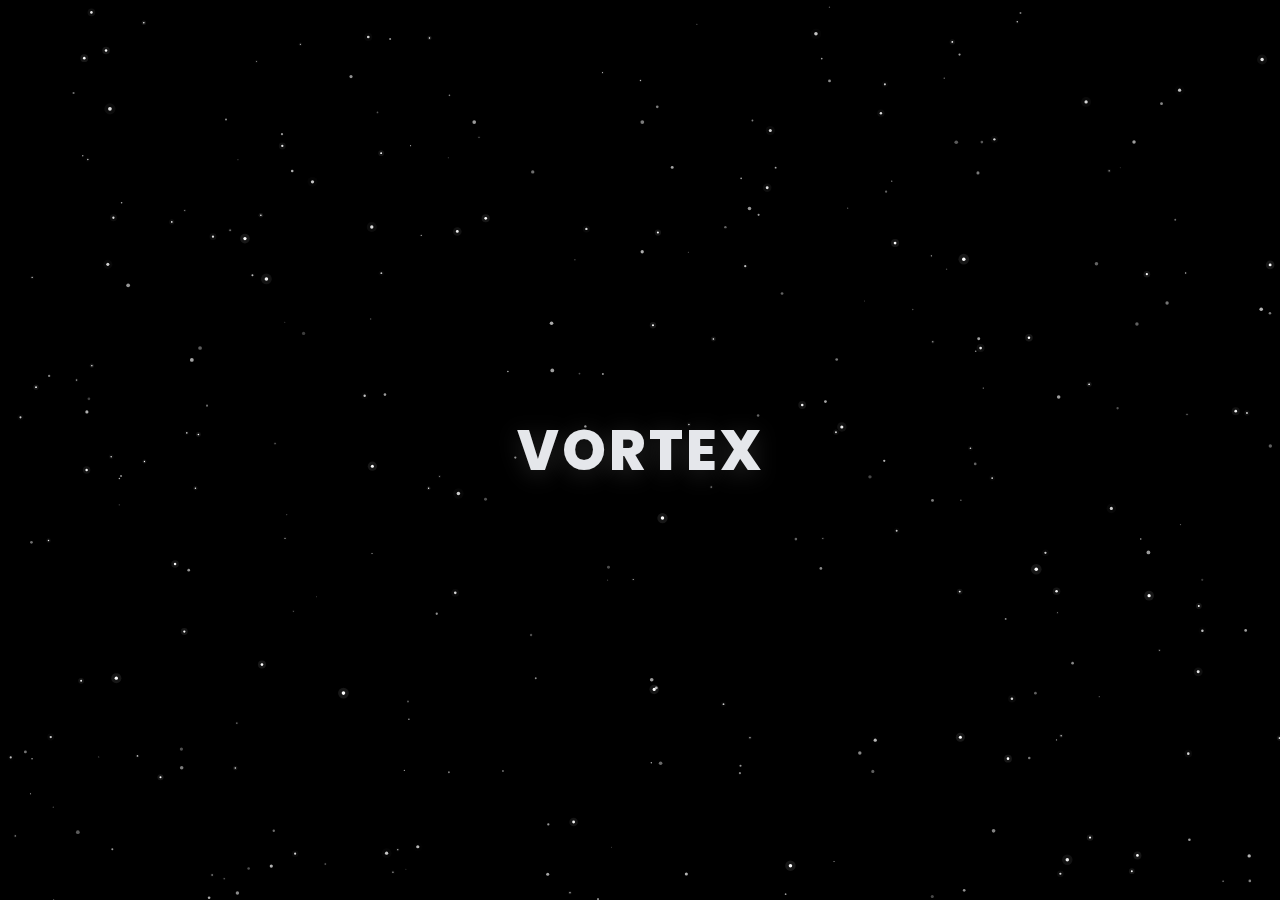
<file: static/noir-chat.html>
<!DOCTYPE html>
<html lang="en">
<head>
    <meta charset="UTF-8">
    <meta name="viewport" content="width=device-width, initial-scale=1.0">
    <title>Messages | Vortex</title>
    <link href="https://fonts.googleapis.com/css2?family=Inter:wght@300;400;500;600&display=swap" rel="stylesheet">
    <link rel="stylesheet" href="noir-chat-style.css">
</head>
<body>
    <!-- Sidebar -->
    <aside class="sidebar">
        <div class="sidebar-header">
            <div class="logo-text">VORTEX</div>
            <div class="logo-subtitle">Social Network</div>
        </div>

        <nav class="nav-menu">
            <a href="noir-feed.html" class="nav-item">
                <svg width="20" height="20" viewBox="0 0 24 24" fill="none" stroke="currentColor" stroke-width="2">
                    <path d="M3 9l9-7 9 7v11a2 2 0 0 1-2 2H5a2 2 0 0 1-2-2z"/>
                </svg>
                <span>Home</span>
            </a>
            <a href="noir-profile.html" class="nav-item">
                <svg width="20" height="20" viewBox="0 0 24 24" fill="none" stroke="currentColor" stroke-width="2">
                    <path d="M20 21v-2a4 4 0 0 0-4-4H8a4 4 0 0 0-4 4v2"/>
                    <circle cx="12" cy="7" r="4"/>
                </svg>
                <span>Profile</span>
            </a>
            <a href="noir-chat.html" class="nav-item active">
                <svg width="20" height="20" viewBox="0 0 24 24" fill="none" stroke="currentColor" stroke-width="2">
                    <path d="M21 15a2 2 0 0 1-2 2H7l-4 4V5a2 2 0 0 1 2-2h14a2 2 0 0 1 2 2z"/>
                </svg>
                <span>Messages</span>
            </a>
            <a href="noir-notifications.html" class="nav-item">
                <svg width="20" height="20" viewBox="0 0 24 24" fill="none" stroke="currentColor" stroke-width="2">
                    <path d="M18 8A6 6 0 0 0 6 8c0 7-3 9-3 9h18s-3-2-3-9"/>
                    <path d="M13.73 21a2 2 0 0 1-3.46 0"/>
                </svg>
                <span>Alerts</span>
            </a>
        </nav>

        <div class="sidebar-footer">
            <div class="user-profile">
                <div class="avatar" id="sidebar-avatar">
                    <span id="sidebar-initial">U</span>
                </div>
                <div class="user-info">
                    <p class="username" id="sidebar-username">User</p>
                    <p class="status">Active</p>
                </div>
            </div>
            <button class="btn-logout" id="logout-btn">
                <svg width="18" height="18" viewBox="0 0 24 24" fill="none" stroke="currentColor" stroke-width="2">
                    <path d="M9 21H5a2 2 0 0 1-2-2V5a2 2 0 0 1 2-2h4"/>
                    <polyline points="16 17 21 12 16 7"/>
                    <line x1="21" y1="12" x2="9" y2="12"/>
                </svg>
            </button>
        </div>
    </aside>

    <!-- Message Notification Popup -->
    <div id="message-notification" class="message-notification" style="display: none;">
        <div class="notification-content">
            <div class="notification-avatar">
                <span id="notif-initial">U</span>
            </div>
            <div class="notification-text">
                <p class="notification-sender" id="notif-sender">User</p>
                <p class="notification-message" id="notif-message">New message</p>
            </div>
        </div>
    </div>

    <!-- Conversations List -->
    <div class="conversations-panel">
        <div class="panel-header">
            <h2>Messages</h2>
            <button class="btn-new-chat" id="new-chat-btn">
                <svg viewBox="0 0 24 24" fill="none" stroke="currentColor">
                    <line x1="12" y1="5" x2="12" y2="19"/>
                    <line x1="5" y1="12" x2="19" y2="12"/>
                </svg>
            </button>
        </div>
        
        <div class="search-container">
            <svg class="search-icon" viewBox="0 0 24 24" fill="none" stroke="currentColor">
                <circle cx="11" cy="11" r="8"/>
                <path d="m21 21-4.35-4.35"/>
            </svg>
            <input type="text" id="search-conversations" placeholder="Search conversations...">
        </div>

        <div id="conversations-list" class="conversations-list">
            <div class="loading">
                <div class="spinner"></div>
                <p>Loading conversations...</p>
            </div>
        </div>
    </div>

    <!-- Chat Area -->
    <main class="chat-area">
        <div class="empty-chat">
            <svg viewBox="0 0 24 24" fill="none" stroke="currentColor">
                <path d="M21 15a2 2 0 0 1-2 2H7l-4 4V5a2 2 0 0 1 2-2h14a2 2 0 0 1 2 2z"/>
            </svg>
            <h3>Select a conversation</h3>
            <p>Choose a conversation from the list to start messaging</p>
        </div>

        <div id="active-chat" class="active-chat" style="display: none;">
            <div class="chat-header">
                <div class="chat-user-info">
                    <div class="avatar small" id="chat-avatar">
                        <span id="chat-initial">U</span>
                    </div>
                    <div>
                        <h3 id="chat-username">User</h3>
                        <span class="online-status">Active now</span>
                    </div>
                </div>
                <div style="display: flex; gap: 0.5rem;">
                    <button class="btn-clear-chat" id="clear-chat-btn" style="display: none;" title="Clear conversation">
                        <svg viewBox="0 0 24 24" fill="none" stroke="currentColor">
                            <polyline points="3 6 5 6 21 6"/>
                            <path d="M19 6v14a2 2 0 0 1-2 2H7a2 2 0 0 1-2-2V6m3 0V4a2 2 0 0 1 2-2h4a2 2 0 0 1 2 2v2"/>
                        </svg>
                    </button>
                    <button class="btn-close-chat" id="close-chat-btn">
                        <svg viewBox="0 0 24 24" fill="none" stroke="currentColor">
                            <line x1="18" y1="6" x2="6" y2="18"/>
                            <line x1="6" y1="6" x2="18" y2="18"/>
                        </svg>
                    </button>
                </div>
            </div>

            <div id="messages-container" class="messages-container">
                <!-- Messages will be loaded here -->
                <!-- Example message structure with menu:
                <div class="message sent/received">
                    <div class="message-bubble">
                        <div class="message-header">
                            <button class="message-menu-btn">⋮</button>
                            <div class="message-menu-dropdown">
                                <button class="menu-item" onclick="editMessage(id)">Edit</button>
                                <button class="menu-item" onclick="deleteMessage(id)">Delete</button>
                            </div>
                        </div>
                        <p>Message content</p>
                        <span class="message-time">Time</span>
                    </div>
                </div>
                -->
            </div>

            <form id="message-form" class="message-form">
                <input type="file" id="message-media" accept="image/jpeg,image/jpg,image/png,image/gif,image/webp,video/mp4,video/webm,video/ogg" style="display: none;">
                <button type="button" class="btn-attach" id="attach-btn" title="Attach media">
                    <svg viewBox="0 0 24 24" fill="none" stroke="currentColor" stroke-width="2">
                        <rect x="3" y="3" width="18" height="18" rx="2" ry="2"/>
                        <circle cx="8.5" cy="8.5" r="1.5"/>
                        <polyline points="21 15 16 10 5 21"/>
                    </svg>
                </button>
                <input type="text" id="message-input" placeholder="Type a message..." autocomplete="off">
                <button type="submit" class="btn-send">
                    <svg viewBox="0 0 24 24" fill="none" stroke="currentColor">
                        <line x1="22" y1="2" x2="11" y2="13"/>
                        <polygon points="22 2 15 22 11 13 2 9 22 2"/>
                    </svg>
                </button>
            </form>
            <div id="media-preview" class="media-preview" style="display: none;">
                <div class="preview-content">
                    <img id="preview-image" style="display: none;">
                    <video id="preview-video" style="display: none;" controls></video>
                    <button class="btn-remove-preview" id="remove-preview">×</button>
                </div>
            </div>
        </div>
    </main>

    <!-- Confirm Modal -->
    <div class="modal" id="confirm-modal">
        <div class="modal-content" style="max-width: 400px;">
            <div class="modal-header">
                <h2 id="confirm-title">Confirm</h2>
            </div>
            <div class="modal-body">
                <p id="confirm-message" style="color: var(--noir-text); margin-bottom: 1.5rem;"></p>
                <div style="display: flex; gap: 0.75rem; justify-content: flex-end;">
                    <button id="confirm-cancel" style="padding: 0.625rem 1.5rem; background: var(--noir-medium); border: 1px solid var(--border-soft); border-radius: 6px; color: var(--noir-text); cursor: pointer; font-size: 0.9375rem; font-weight: 500;">Cancel</button>
                    <button id="confirm-ok" style="padding: 0.625rem 1.5rem; background: var(--noir-white); border: 1px solid var(--noir-white); border-radius: 6px; color: var(--noir-black); cursor: pointer; font-size: 0.9375rem; font-weight: 500;">OK</button>
                </div>
            </div>
        </div>
    </div>

    <!-- Edit Message Modal -->
    <div class="modal" id="edit-modal">
        <div class="modal-content" style="max-width: 500px;">
            <div class="modal-header">
                <h2>Edit Message</h2>
                <button class="btn-close" id="close-edit-modal">×</button>
            </div>
            <div class="modal-body">
                <textarea id="edit-message-text" style="width: 100%; min-height: 120px; padding: 0.875rem; background: var(--noir-dark); border: 1px solid var(--border-soft); border-radius: 8px; color: var(--noir-text); font-family: inherit; font-size: 0.9375rem; resize: vertical; margin-bottom: 1rem;"></textarea>
                <div style="display: flex; gap: 0.75rem; justify-content: flex-end;">
                    <button id="cancel-edit" style="padding: 0.625rem 1.5rem; background: var(--noir-medium); border: 1px solid var(--border-soft); border-radius: 6px; color: var(--noir-text); cursor: pointer; font-size: 0.9375rem; font-weight: 500;">Cancel</button>
                    <button id="save-edit" style="padding: 0.625rem 1.5rem; background: var(--noir-white); border: 1px solid var(--noir-white); border-radius: 6px; color: var(--noir-black); cursor: pointer; font-size: 0.9375rem; font-weight: 500;">Save</button>
                </div>
            </div>
        </div>
    </div>

    <!-- New Chat Modal -->
    <div class="modal" id="new-chat-modal">
        <div class="modal-content">
            <div class="modal-header">
                <h2>New Conversation</h2>
                <button class="btn-close" id="close-modal">×</button>
            </div>
            <div class="modal-body">
                <div class="search-container">
                    <svg class="search-icon" viewBox="0 0 24 24" fill="none" stroke="currentColor">
                        <circle cx="11" cy="11" r="8"/>
                        <path d="m21 21-4.35-4.35"/>
                    </svg>
                    <input type="text" id="search-users" placeholder="Search users...">
                </div>
                <div id="users-list" class="users-list">
                    <!-- Users will be loaded here -->
                </div>
            </div>
        </div>
    </div>

    <script>
        const API_URL = 'http://127.0.0.1:8000';
        const token = localStorage.getItem('accessToken');
        let currentUser = null;
        let lastMessageCount = 0;
        let isSendingMessage = false;
        let conversations = [];
        let currentConversationId = null;
        let messagePollingInterval = null;

        if (!token) {
            window.location.href = 'index.html';
        }

        async function loadUserInfo() {
            try {
                const response = await fetch(`${API_URL}/users/me`, {
                    headers: { 'Authorization': `Bearer ${token}` }
                });
                currentUser = await response.json();
                
                const initial = currentUser.username.charAt(0).toUpperCase();
                const sidebarAvatar = document.getElementById('sidebar-avatar');
                
                if (currentUser.avatar_url) {
                    sidebarAvatar.innerHTML = `<img src="${API_URL}${currentUser.avatar_url}" alt="${currentUser.username}">`;
                } else {
                    sidebarAvatar.innerHTML = `<span id="sidebar-initial">${initial}</span>`;
                }
                
                document.getElementById('sidebar-username').textContent = currentUser.username;
                loadConversations();
            } catch (error) {
                console.error('Error loading user:', error);
                localStorage.removeItem('accessToken');
                window.location.href = 'index.html';
            }
        }

        async function loadConversations() {
            try {
                const response = await fetch(`${API_URL}/messages/conversations`, {
                    headers: { 'Authorization': `Bearer ${token}` }
                });
                conversations = await response.json();
                displayConversations(conversations);
            } catch (error) {
                console.error('Error loading conversations:', error);
            }
        }

        function displayConversations(convs) {
            const container = document.getElementById('conversations-list');
            
            if (convs.length === 0) {
                container.innerHTML = `
                    <div class="empty-state">
                        <p>No conversations yet</p>
                    </div>
                `;
                return;
            }

            container.innerHTML = convs.map(conv => {
                const initial = conv.username.charAt(0).toUpperCase();
                return `
                    <div class="conversation-item ${conv.other_user_id === currentConversationId ? 'active' : ''}" 
                         onclick="openConversation(${conv.other_user_id}, '${escapeHtml(conv.username)}', '${conv.avatar_url || ''}')">
                        <div class="avatar small">
                            ${conv.avatar_url 
                                ? `<img src="${API_URL}${conv.avatar_url}" alt="Avatar">` 
                                : `<span>${initial}</span>`}
                        </div>
                        <div class="conversation-info">
                            <div class="conversation-header">
                                <span class="conversation-name">${escapeHtml(conv.username)}</span>
                            </div>
                            ${conv.last_message ? `<p class="last-message">${escapeHtml(conv.last_message.substring(0, 40))}...</p>` : ''}
                        </div>
                    </div>
                `;
            }).join('');
        }

        async function openConversation(userId, username, avatarUrl) {
            currentConversationId = userId;
            
            document.querySelector('.empty-chat').style.display = 'none';
            document.getElementById('active-chat').style.display = 'flex';
            
            document.getElementById('chat-username').textContent = username;
            const chatAvatar = document.getElementById('chat-avatar');
            
            // Clear and rebuild avatar
            chatAvatar.innerHTML = '';
            if (avatarUrl && avatarUrl !== 'null' && avatarUrl !== '') {
                const img = document.createElement('img');
                img.src = `${API_URL}${avatarUrl}`;
                img.alt = username;
                chatAvatar.appendChild(img);
            } else {
                const span = document.createElement('span');
                span.id = 'chat-initial';
                span.textContent = username.charAt(0).toUpperCase();
                chatAvatar.appendChild(span);
            }
            
            displayConversations(conversations);
            lastMessageCount = 0;
            await loadMessages(userId, true);
            
            // Show clear chat button
            document.getElementById('clear-chat-btn').style.display = 'flex';
            
            if (messagePollingInterval) clearInterval(messagePollingInterval);
            messagePollingInterval = setInterval(() => {
                if (!isSendingMessage) {
                    loadMessages(userId);
                }
            }, 3000);
        }

        async function loadMessages(userId, force = false) {
            try {
                const response = await fetch(`${API_URL}/messages/${userId}`, {
                    headers: { 'Authorization': `Bearer ${token}` }
                });
                const messages = await response.json();
                
                // Only update if message count changed or forced
                if (force || messages.length !== lastMessageCount) {
                    lastMessageCount = messages.length;
                    displayMessages(messages);
                }
            } catch (error) {
                console.error('Error loading messages:', error);
            }
        }

        function displayMessages(messages) {
            const container = document.getElementById('messages-container');
            container.innerHTML = messages.map(msg => {
                let mediaHtml = '';
                if (msg.media_url) {
                    if (isVideo(msg.media_url)) {
                        mediaHtml = `<video controls style="max-width: 300px; border-radius: 8px; margin-top: 0.5rem;">
                            <source src="${API_URL}${msg.media_url}" type="video/mp4">
                        </video>`;
                    } else {
                        mediaHtml = `<img src="${API_URL}${msg.media_url}" style="max-width: 300px; border-radius: 8px; margin-top: 0.5rem;">`;
                    }
                }
                const isMine = msg.sender_id === currentUser.id;
                const hasMedia = !!msg.media_url;
                return `
                    <div class="message ${isMine ? 'sent' : 'received'}">
                        <div class="message-bubble">
                            <div class="message-header">
                                <button class="message-menu-btn" onclick="toggleMessageMenu(event, ${msg.id})">⋮</button>
                                <div class="message-menu-dropdown" id="menu-${msg.id}">
                                    ${!hasMedia ? `<button class="menu-item" onclick="editMessage(${msg.id}, '${escapeHtml(msg.message || '').replace(/'/g, "\\'")}')">Edit</button>` : ''}
                                    <button class="menu-item danger" onclick="deleteMessage(${msg.id})">Delete</button>
                                </div>
                            </div>
                            ${msg.message ? `<p>${escapeHtml(msg.message)}</p>` : ''}
                            ${mediaHtml}
                            <span class="message-time">${formatTime(msg.timestamp)}</span>
                        </div>
                    </div>
                `;
            }).join('');
            container.scrollTop = container.scrollHeight;
        }

        function toggleMessageMenu(event, msgId) {
            event.stopPropagation();
            const menu = document.getElementById(`menu-${msgId}`);
            document.querySelectorAll('.message-menu-dropdown').forEach(m => {
                if (m.id !== `menu-${msgId}`) m.classList.remove('show');
            });
            menu.classList.toggle('show');
        }

        // Custom confirm dialog
        function showConfirm(title, message) {
            return new Promise((resolve) => {
                const modal = document.getElementById('confirm-modal');
                document.getElementById('confirm-title').textContent = title;
                document.getElementById('confirm-message').textContent = message;
                modal.classList.add('active');
                
                const handleOk = () => {
                    cleanup();
                    resolve(true);
                };
                const handleCancel = () => {
                    cleanup();
                    resolve(false);
                };
                const cleanup = () => {
                    modal.classList.remove('active');
                    document.getElementById('confirm-ok').removeEventListener('click', handleOk);
                    document.getElementById('confirm-cancel').removeEventListener('click', handleCancel);
                };
                
                document.getElementById('confirm-ok').addEventListener('click', handleOk);
                document.getElementById('confirm-cancel').addEventListener('click', handleCancel);
            });
        }

        // Custom edit message dialog
        let currentEditMessageId = null;
        function showEditMessage(msgId, currentText) {
            return new Promise((resolve) => {
                currentEditMessageId = msgId;
                const modal = document.getElementById('edit-modal');
                const textarea = document.getElementById('edit-message-text');
                textarea.value = currentText;
                modal.classList.add('active');
                textarea.focus();
                
                const handleSave = () => {
                    const newText = textarea.value.trim();
                    cleanup();
                    resolve(newText !== currentText ? newText : null);
                };
                const handleCancel = () => {
                    cleanup();
                    resolve(null);
                };
                const cleanup = () => {
                    modal.classList.remove('active');
                    document.getElementById('save-edit').removeEventListener('click', handleSave);
                    document.getElementById('cancel-edit').removeEventListener('click', handleCancel);
                    document.getElementById('close-edit-modal').removeEventListener('click', handleCancel);
                };
                
                document.getElementById('save-edit').addEventListener('click', handleSave);
                document.getElementById('cancel-edit').addEventListener('click', handleCancel);
                document.getElementById('close-edit-modal').addEventListener('click', handleCancel);
            });
        }

        async function editMessage(msgId, currentText) {
            const newText = await showEditMessage(msgId, currentText);
            if (newText && newText.trim()) {
                try {
                    const response = await fetch(`${API_URL}/messages/${msgId}`, {
                        method: 'PUT',
                        headers: {
                            'Authorization': `Bearer ${token}`,
                            'Content-Type': 'application/json'
                        },
                        body: JSON.stringify({ message: newText.trim() })
                    });
                    if (!response.ok) throw new Error('Failed to edit message');
                    await loadMessages(currentConversationId, true);
                } catch (error) {
                    console.error('Error editing message:', error);
                }
            }
        }

        async function deleteMessage(msgId) {
            const confirmed = await showConfirm('Delete message', 'Delete this message?');
            if (!confirmed) return;
            try {
                const response = await fetch(`${API_URL}/messages/${msgId}`, {
                    method: 'DELETE',
                    headers: { 'Authorization': `Bearer ${token}` }
                });
                if (!response.ok) throw new Error('Failed to delete message');
                await loadMessages(currentConversationId, true);
            } catch (error) {
                console.error('Error deleting message:', error);
            }
        }

        // Close menus when clicking outside
        document.addEventListener('click', () => {
            document.querySelectorAll('.message-menu-dropdown').forEach(m => m.classList.remove('show'));
        });

        function isVideo(url) {
            return /\.(mp4|webm|ogg|mov)$/i.test(url);
        }

        let selectedMediaFile = null;

        document.getElementById('attach-btn').addEventListener('click', (e) => {
            e.preventDefault();
            e.stopPropagation();
            document.getElementById('message-media').click();
        });

        // Clipboard paste support
        document.getElementById('message-input').addEventListener('paste', (e) => {
            e.stopPropagation();
            const items = e.clipboardData.items;
            for (let item of items) {
                if (item.type.indexOf('image') !== -1) {
                    e.preventDefault();
                    const blob = item.getAsFile();
                    selectedMediaFile = blob;
                    
                    const preview = document.getElementById('media-preview');
                    const previewImg = document.getElementById('preview-image');
                    const previewVideo = document.getElementById('preview-video');
                    
                    const reader = new FileReader();
                    reader.onload = (event) => {
                        previewImg.src = event.target.result;
                        previewImg.style.display = 'block';
                        previewVideo.style.display = 'none';
                        preview.style.display = 'flex';
                    };
                    reader.readAsDataURL(blob);
                    break;
                }
            }
        });

        document.getElementById('message-media').addEventListener('change', (e) => {
            const file = e.target.files[0];
            if (file) {
                selectedMediaFile = file;
                const preview = document.getElementById('media-preview');
                const previewImg = document.getElementById('preview-image');
                const previewVideo = document.getElementById('preview-video');
                
                preview.style.display = 'block';
                
                if (file.type.startsWith('video/')) {
                    previewVideo.src = URL.createObjectURL(file);
                    previewVideo.style.display = 'block';
                    previewImg.style.display = 'none';
                } else {
                    previewImg.src = URL.createObjectURL(file);
                    previewImg.style.display = 'block';
                    previewVideo.style.display = 'none';
                }
            }
        });

        document.getElementById('remove-preview').addEventListener('click', (e) => {
            e.preventDefault();
            e.stopPropagation();
            selectedMediaFile = null;
            document.getElementById('message-media').value = '';
            document.getElementById('media-preview').style.display = 'none';
            document.getElementById('preview-image').src = '';
            document.getElementById('preview-video').src = '';
        });

        document.getElementById('message-form').addEventListener('submit', async (e) => {
            e.preventDefault();
            e.stopPropagation();
            const input = document.getElementById('message-input');
            const content = input.value.trim();
            
            if (!content && !selectedMediaFile) return;
            if (!currentConversationId) return;
            
            // Stop polling during send
            isSendingMessage = true;
            if (messagePollingInterval) clearInterval(messagePollingInterval);
            
            try {
                const formData = new FormData();
                formData.append('receiver_id', currentConversationId);
                if (content) formData.append('message', content);
                if (selectedMediaFile) formData.append('media', selectedMediaFile);
                
                const response = await fetch(`${API_URL}/messages`, {
                    method: 'POST',
                    headers: {
                        'Authorization': `Bearer ${token}`
                    },
                    body: formData
                });
                
                if (!response.ok) throw new Error('Failed to send message');
                
                input.value = '';
                selectedMediaFile = null;
                document.getElementById('message-media').value = '';
                document.getElementById('media-preview').style.display = 'none';
                document.getElementById('preview-image').src = '';
                document.getElementById('preview-video').src = '';
                
                // Force refresh messages
                await loadMessages(currentConversationId, true);
                
                // Restart polling
                isSendingMessage = false;
                messagePollingInterval = setInterval(() => {
                    if (!isSendingMessage) {
                        loadMessages(currentConversationId);
                    }
                }, 3000);
            } catch (error) {
                alert('Error: ' + error.message);
                isSendingMessage = false;
                // Restart polling even on error
                messagePollingInterval = setInterval(() => {
                    if (!isSendingMessage) {
                        loadMessages(currentConversationId);
                    }
                }, 3000);
            }
        });

        document.getElementById('new-chat-btn').addEventListener('click', async () => {
            document.getElementById('new-chat-modal').classList.add('active');
            document.getElementById('search-users').value = '';
            await loadUsers('');
        });

        document.getElementById('search-users').addEventListener('input', async (e) => {
            await loadUsers(e.target.value);
        });

        document.getElementById('close-modal').addEventListener('click', () => {
            document.getElementById('new-chat-modal').classList.remove('active');
        });

        document.getElementById('close-chat-btn').addEventListener('click', () => {
            currentConversationId = null;
            if (messagePollingInterval) clearInterval(messagePollingInterval);
            document.querySelector('.empty-chat').style.display = 'flex';
            document.getElementById('active-chat').style.display = 'none';
            displayConversations(conversations);
        });

        async function loadUsers(query = '') {
            try {
                if (!query || query.trim().length === 0) {
                    document.getElementById('users-list').innerHTML = '<div class="empty-state"><p>Type to search for users...</p></div>';
                    return;
                }
                const response = await fetch(`${API_URL}/users/search?q=${encodeURIComponent(query)}`, {
                    headers: { 'Authorization': `Bearer ${token}` }
                });
                const users = await response.json();
                const filteredUsers = users.filter(u => u.id !== currentUser.id);
                if (filteredUsers.length === 0) {
                    document.getElementById('users-list').innerHTML = '<div class="empty-state"><p>No users found</p></div>';
                } else {
                    displayUsers(filteredUsers);
                }
            } catch (error) {
                console.error('Error loading users:', error);
            }
        }

        function displayUsers(users) {
            const container = document.getElementById('users-list');
            container.innerHTML = users.map(user => {
                const initial = user.username.charAt(0).toUpperCase();
                return `
                    <div class="user-item" onclick="startConversation(${user.id}, '${escapeHtml(user.username)}', '${user.avatar_url || ''}')">
                        <div class="avatar small">
                            ${user.avatar_url 
                                ? `<img src="${API_URL}${user.avatar_url}" alt="Avatar">` 
                                : `<span>${initial}</span>`}
                        </div>
                        <span class="user-name">${escapeHtml(user.username)}
                    </div>
                `;
            }).join('');
        }

        async function startConversation(userId, username, avatarUrl) {
            try {
                document.getElementById('new-chat-modal').classList.remove('active');
                await loadConversations();
                openConversation(userId, username, avatarUrl);
            } catch (error) {
                alert('Error: ' + error.message);
            }
        }

        function formatTime(dateString) {
            const date = new Date(dateString);
            const hours = date.getHours();
            const minutes = date.getMinutes();
            const ampm = hours >= 12 ? 'PM' : 'AM';
            const displayHours = hours % 12 || 12;
            const displayMinutes = minutes.toString().padStart(2, '0');
            return `${displayHours}:${displayMinutes} ${ampm}`;
        }

        function escapeHtml(text) {
            const div = document.createElement('div');
            div.textContent = text;
            return div.innerHTML;
        }

        // Clear individual conversation
        async function clearConversation(userId) {
            const confirmed = await showConfirm('Clear conversation', 'Delete this conversation? This cannot be undone.');
            if (!confirmed) return;
            try {
                const response = await fetch(`${API_URL}/messages/conversation/${userId}`, {
                    method: 'DELETE',
                    headers: { 'Authorization': `Bearer ${token}` }
                });
                if (!response.ok) throw new Error('Failed to clear conversation');
                await loadConversations();
                document.querySelector('.empty-chat').style.display = 'flex';
                document.getElementById('active-chat').style.display = 'none';
                document.getElementById('clear-chat-btn').style.display = 'none';
                currentConversationId = null;
                if (messagePollingInterval) clearInterval(messagePollingInterval);
            } catch (error) {
                alert('Error: ' + error.message);
            }
        }

        document.getElementById('clear-chat-btn').addEventListener('click', () => {
            if (currentConversationId) {
                clearConversation(currentConversationId);
            }
        });

        document.getElementById('logout-btn').addEventListener('click', () => {
            localStorage.removeItem('accessToken');
            window.location.href = 'index.html';
        });

        // Message notification system
        let lastNotificationCheck = new Date();
        let shownNotifications = new Set();

        async function checkNewMessages() {
            try {
                const response = await fetch(`${API_URL}/messages/conversations`, {
                    headers: { 'Authorization': `Bearer ${token}` }
                });
                const convs = await response.json();
                
                for (const conv of convs) {
                    if (conv.last_message_time) {
                        const msgTime = new Date(conv.last_message_time);
                        const notifKey = `${conv.other_user_id}-${conv.last_message_time}`;
                        
                        // Show notification if message is new and not from current open conversation
                        if (msgTime > lastNotificationCheck && 
                            !shownNotifications.has(notifKey) &&
                            conv.other_user_id !== currentConversationId &&
                            conv.last_message_sender_id !== currentUser.id) {
                            
                            showMessageNotification(
                                conv.username,
                                conv.last_message || 'New message',
                                conv.avatar_url,
                                conv.other_user_id
                            );
                            shownNotifications.add(notifKey);
                        }
                    }
                }
                lastNotificationCheck = new Date();
            } catch (error) {
                console.error('Error checking notifications:', error);
            }
        }

        function showMessageNotification(sender, message, avatarUrl, userId) {
            const notif = document.getElementById('message-notification');
            const initial = sender.charAt(0).toUpperCase();
            
            const avatarElement = document.querySelector('.notification-avatar');
            if (avatarUrl) {
                avatarElement.innerHTML = `<img src="${API_URL}${avatarUrl}" alt="${sender}" style="width: 100%; height: 100%; border-radius: 50%; object-fit: cover;">`;
            } else {
                avatarElement.innerHTML = `<span id="notif-initial">${initial}</span>`;
            }
            
            document.getElementById('notif-sender').textContent = sender;
            document.getElementById('notif-message').textContent = message.substring(0, 50) + (message.length > 50 ? '...' : '');
            
            notif.style.display = 'block';
            notif.onclick = () => {
                openConversation(userId, sender, avatarUrl);
                notif.style.display = 'none';
            };
            
            setTimeout(() => {
                notif.style.display = 'none';
            }, 5000);
        }

        // Check for new messages every 5 seconds
        setInterval(checkNewMessages, 5000);

        loadUserInfo();
    </script>
</body>
</html>
</file>
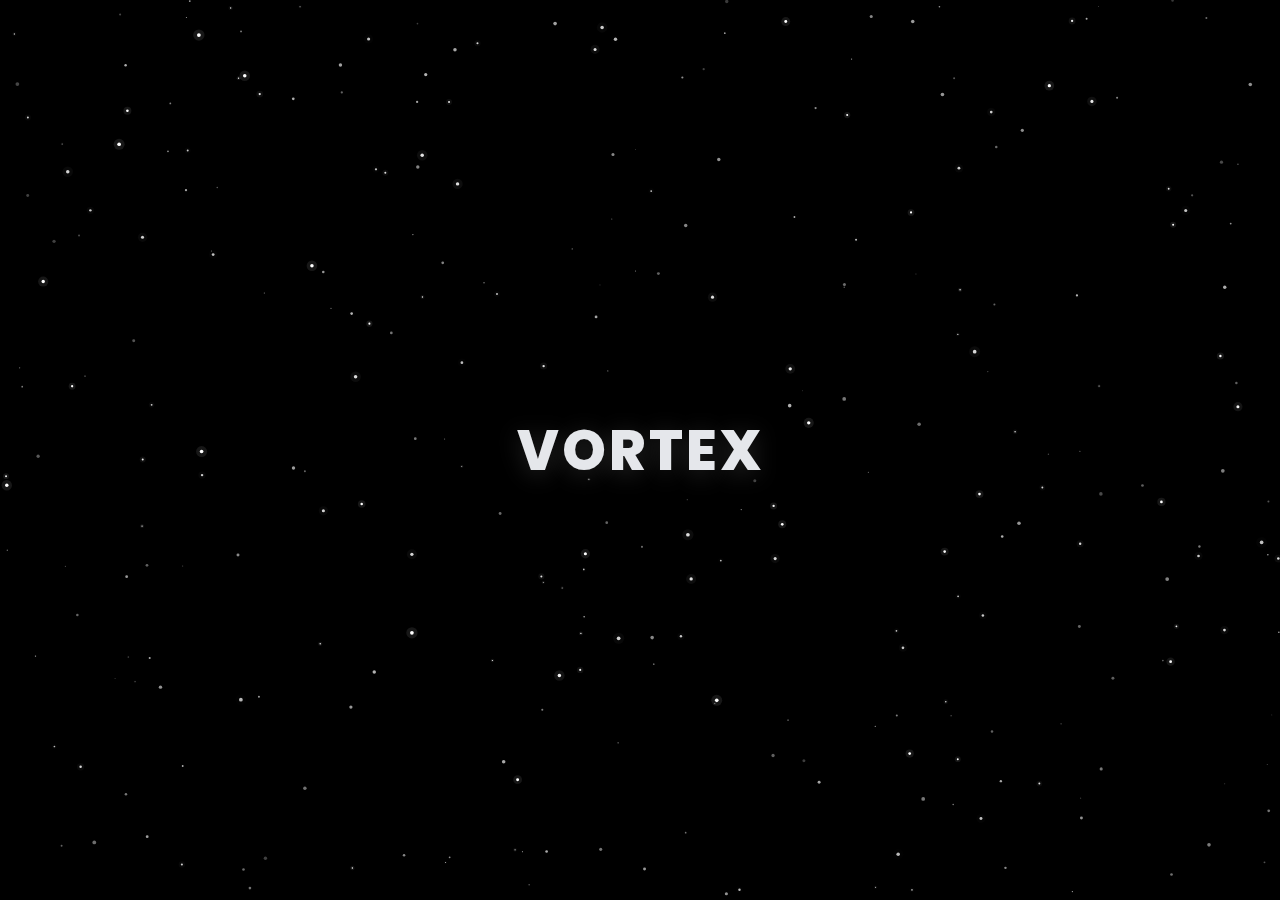
<file: static/noir-feed.html>
<!DOCTYPE html>
<html lang="en">
<head>
    <meta charset="UTF-8">
    <meta name="viewport" content="width=device-width, initial-scale=1.0">
    <title>Feed | Vortex</title>
    <link href="https://fonts.googleapis.com/css2?family=Inter:wght@300;400;500;600&display=swap" rel="stylesheet">
    <link rel="stylesheet" href="noir-feed-style.css">
</head>
<body>
    <!-- Sidebar -->
    <aside class="sidebar">
        <div class="sidebar-header">
            <div class="logo-text">VORTEX</div>
            <div class="logo-subtitle">Social Network</div>
        </div>

        <nav class="nav-menu">
            <a href="feed.html" class="nav-item active">
                <svg width="20" height="20" viewBox="0 0 24 24" fill="none" stroke="currentColor" stroke-width="2">
                    <path d="M3 9l9-7 9 7v11a2 2 0 0 1-2 2H5a2 2 0 0 1-2-2z"/>
                </svg>
                <span>Home</span>
            </a>
            <a href="noir-profile.html" class="nav-item">
                <svg width="20" height="20" viewBox="0 0 24 24" fill="none" stroke="currentColor" stroke-width="2">
                    <path d="M20 21v-2a4 4 0 0 0-4-4H8a4 4 0 0 0-4 4v2"/>
                    <circle cx="12" cy="7" r="4"/>
                </svg>
                <span>Profile</span>
            </a>
            <a href="noir-chat.html" class="nav-item">
                <svg width="20" height="20" viewBox="0 0 24 24" fill="none" stroke="currentColor" stroke-width="2">
                    <path d="M21 15a2 2 0 0 1-2 2H7l-4 4V5a2 2 0 0 1 2-2h14a2 2 0 0 1 2 2z"/>
                </svg>
                <span>Messages</span>
            </a>
            <a href="noir-notifications.html" class="nav-item">
                <svg width="20" height="20" viewBox="0 0 24 24" fill="none" stroke="currentColor" stroke-width="2">
                    <path d="M18 8A6 6 0 0 0 6 8c0 7-3 9-3 9h18s-3-2-3-9"/>
                    <path d="M13.73 21a2 2 0 0 1-3.46 0"/>
                </svg>
                <span>Alerts</span>
            </a>
        </nav>

        <div class="sidebar-footer">
            <div class="user-profile">
                <div class="avatar" id="sidebar-avatar">
                    <span id="sidebar-initial">U</span>
                </div>
                <div class="user-info">
                    <p class="username" id="sidebar-username">User</p>
                    <p class="status">Active</p>
                </div>
            </div>
            <button class="btn-logout" id="logout-btn">
                <svg width="18" height="18" viewBox="0 0 24 24" fill="none" stroke="currentColor" stroke-width="2">
                    <path d="M9 21H5a2 2 0 0 1-2-2V5a2 2 0 0 1 2-2h4"/>
                    <polyline points="16 17 21 12 16 7"/>
                    <line x1="21" y1="12" x2="9" y2="12"/>
                </svg>
            </button>
        </div>
    </aside>

    <!-- Main Content -->
    <main class="main-content">
        <div class="top-bar">
            <div class="search-container">
                <svg class="search-icon" viewBox="0 0 24 24" fill="none" stroke="currentColor">
                    <circle cx="11" cy="11" r="8"/>
                    <path d="m21 21-4.35-4.35"/>
                </svg>
                <input type="text" id="search-input" placeholder="Search posts...">
            </div>
            <button class="btn-create" id="create-post-btn">
                <svg viewBox="0 0 24 24" fill="none" stroke="currentColor">
                    <line x1="12" y1="5" x2="12" y2="19"/>
                    <line x1="5" y1="12" x2="19" y2="12"/>
                </svg>
                <span>New Post</span>
            </button>
        </div>

        <div id="feed-container" class="feed-container">
            <div class="loading">
                <div class="spinner"></div>
                <p>Loading posts...</p>
            </div>
        </div>
    </main>

    <!-- Create Post Modal -->
    <div class="modal" id="create-modal">
        <div class="modal-content">
            <div class="modal-header">
                <h2>Create Post</h2>
                <button class="btn-close" id="close-modal">×</button>
            </div>
            <form id="create-post-form">
                <div class="form-group">
                    <label>Title</label>
                    <input type="text" id="post-title" required>
                </div>
                <div class="form-group">
                    <label>Content</label>
                    <textarea id="post-content" required></textarea>
                </div>
                <div class="form-group">
                    <label>Image (optional)</label>
                    <input type="file" id="post-media" accept="image/*">
                </div>
                <div class="modal-footer">
                    <button type="button" class="btn-secondary" id="cancel-btn">Cancel</button>
                    <button type="submit" class="btn-primary">Publish</button>
                </div>
            </form>
        </div>
    </div>

    <script>
        const API_URL = 'http://127.0.0.1:8000';
        const token = localStorage.getItem('accessToken');
        let currentUser = null;

        if (!token) {
            window.location.href = 'index.html';
        }

        async function loadUserInfo() {
            try {
                const response = await fetch(`${API_URL}/users/me`, {
                    headers: { 'Authorization': `Bearer ${token}` }
                });
                currentUser = await response.json();
                
                const initial = currentUser.username.charAt(0).toUpperCase();
                const sidebarAvatar = document.getElementById('sidebar-avatar');
                
                if (currentUser.avatar_url) {
                    sidebarAvatar.innerHTML = `<img src="${API_URL}${currentUser.avatar_url}" alt="Avatar">`;
                } else {
                    document.getElementById('sidebar-initial').textContent = initial;
                }
                
                document.getElementById('sidebar-username').textContent = currentUser.username;
                loadPosts();
            } catch (error) {
                console.error('Error loading user:', error);
                localStorage.removeItem('accessToken');
                window.location.href = 'index.html';
            }
        }

        async function loadPosts() {
            try {
                const response = await fetch(`${API_URL}/posts`);
                const posts = await response.json();
                displayPosts(posts);
            } catch (error) {
                console.error('Error loading posts:', error);
            }
        }

        function displayPosts(posts) {
            const container = document.getElementById('feed-container');
            
            if (posts.length === 0) {
                container.innerHTML = `
                    <div class="empty-state">
                        <svg viewBox="0 0 24 24" fill="none" stroke="currentColor">
                            <path d="M9 12h6m-6 4h6m2 5H7a2 2 0 01-2-2V5a2 2 0 012-2h5.586a1 1 0 01.707.293l5.414 5.414a1 1 0 01.293.707V19a2 2 0 01-2 2z"/>
                        </svg>
                        <h3>No posts yet</h3>
                        <p>Be the first to share something</p>
                    </div>
                `;
                return;
            }

            container.innerHTML = posts.map(post => `
                <article class="post-card" onclick="window.location.href='post.html?id=${post.id}'">
                    <div class="post-header">
                        <div class="post-author">
                            <div class="avatar small">
                                ${post.author_avatar_url 
                                    ? `<img src="${API_URL}${post.author_avatar_url}" alt="Avatar">` 
                                    : `<span>${post.author_username.charAt(0).toUpperCase()}</span>`}
                            </div>
                            <div class="author-info">
                                <a href="noir-public-profile.html?id=${post.author_id}" class="author-name" onclick="event.stopPropagation()">${escapeHtml(post.author_username)}</a>
                                <span class="post-date">${formatDate(post.created_at)}</span>
                            </div>
                        </div>
                    </div>
                    <div class="post-body">
                        <h3 class="post-title">${escapeHtml(post.title)}</h3>
                        <p class="post-preview">${escapeHtml(post.content.substring(0, 200))}${post.content.length > 200 ? '...' : ''}</p>
                        ${post.media_url ? `<img src="${API_URL}${escapeHtml(post.media_url)}" style="width: 100%; border-radius: 8px; margin-top: 1rem; max-height: 300px; object-fit: cover;">` : ''}
                    </div>
                </article>
            `).join('');
        }

        document.getElementById('create-post-btn').addEventListener('click', () => {
            document.getElementById('create-modal').classList.add('active');
        });

        document.getElementById('close-modal').addEventListener('click', () => {
            document.getElementById('create-modal').classList.remove('active');
        });

        document.getElementById('cancel-btn').addEventListener('click', () => {
            document.getElementById('create-modal').classList.remove('active');
        });

        document.getElementById('create-post-form').addEventListener('submit', async (e) => {
            e.preventDefault();
            const title = document.getElementById('post-title').value;
            const content = document.getElementById('post-content').value;
            const mediaFile = document.getElementById('post-media').files[0];

            try {
                const formData = new FormData();
                formData.append('title', title);
                formData.append('content', content);
                if (mediaFile) {
                    formData.append('media', mediaFile);
                }

                const response = await fetch(`${API_URL}/posts`, {
                    method: 'POST',
                    headers: {
                        'Authorization': `Bearer ${token}`
                    },
                    body: formData
                });

                if (!response.ok) throw new Error('Failed to create post');

                document.getElementById('create-modal').classList.remove('active');
                document.getElementById('create-post-form').reset();
                loadPosts();
            } catch (error) {
                alert('Error: ' + error.message);
            }
        });

        function formatDate(dateString) {
            const date = new Date(dateString);
            return date.toLocaleDateString('en-US', { month: 'short', day: 'numeric', year: 'numeric' });
        }

        function escapeHtml(text) {
            const div = document.createElement('div');
            div.textContent = text;
            return div.innerHTML;
        }

        document.getElementById('logout-btn').addEventListener('click', () => {
            localStorage.removeItem('accessToken');
            window.location.href = 'index.html';
        });

        loadUserInfo();
    </script>
</body>
</html>
</file>
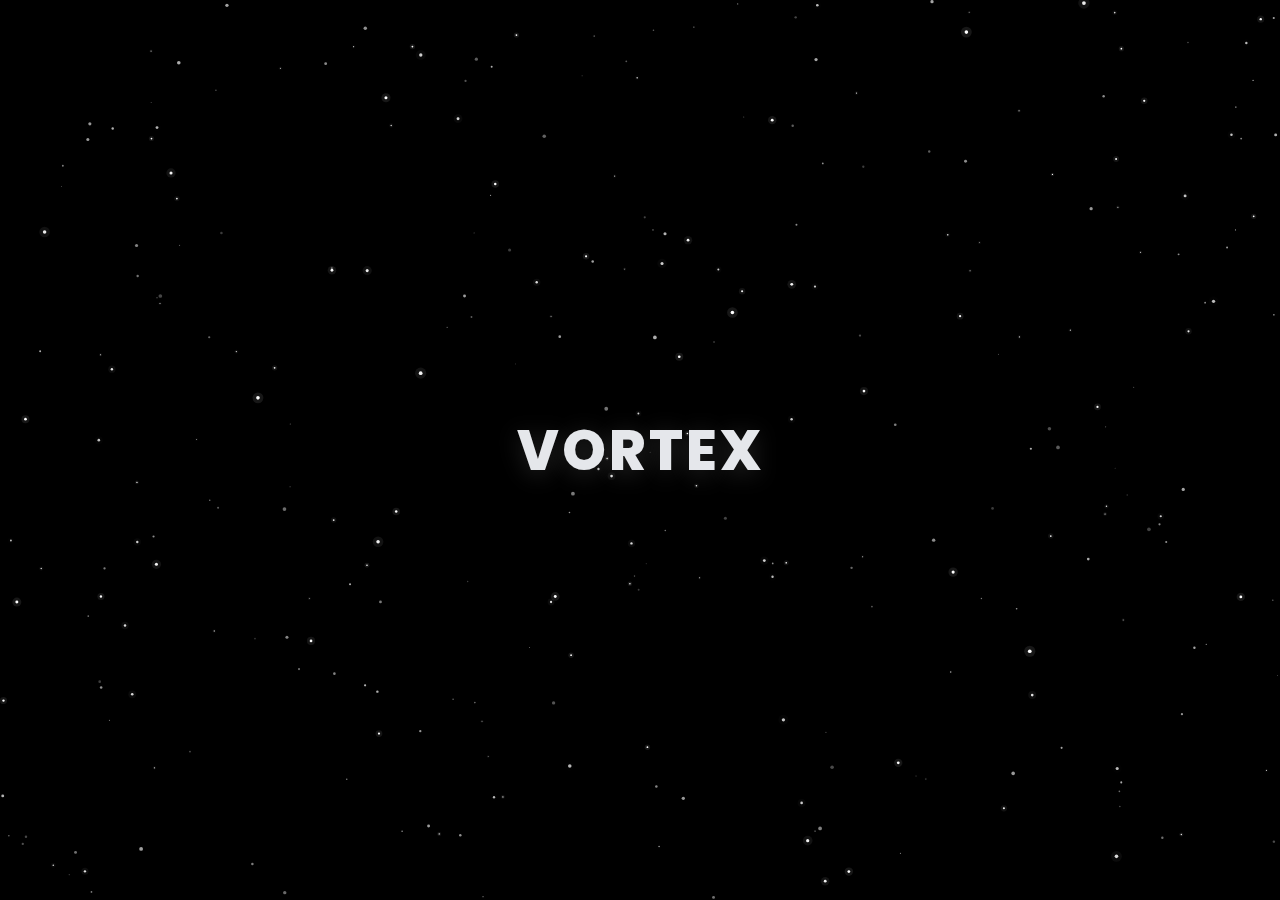
<file: static/noir-notifications.html>
<!DOCTYPE html>
<html lang="en">
<head>
    <meta charset="UTF-8">
    <meta name="viewport" content="width=device-width, initial-scale=1.0">
    <title>Notifications | Vortex</title>
    <link href="https://fonts.googleapis.com/css2?family=Inter:wght@300;400;500;600&display=swap" rel="stylesheet">
    <link rel="stylesheet" href="noir-feed-style.css">
</head>
<body>
    <aside class="sidebar">
        <div class="sidebar-header">
            <div class="logo-text">VORTEX</div>
            <div class="logo-subtitle">Social Network</div>
        </div>

        <nav class="nav-menu">
            <a href="noir-feed.html" class="nav-item">
                <svg width="20" height="20" viewBox="0 0 24 24" fill="none" stroke="currentColor" stroke-width="2">
                    <path d="M3 9l9-7 9 7v11a2 2 0 0 1-2 2H5a2 2 0 0 1-2-2z"/>
                </svg>
                <span>Home</span>
            </a>
            <a href="noir-profile.html" class="nav-item">
                <svg width="20" height="20" viewBox="0 0 24 24" fill="none" stroke="currentColor" stroke-width="2">
                    <path d="M20 21v-2a4 4 0 0 0-4-4H8a4 4 0 0 0-4 4v2"/>
                    <circle cx="12" cy="7" r="4"/>
                </svg>
                <span>Profile</span>
            </a>
            <a href="noir-chat.html" class="nav-item">
                <svg width="20" height="20" viewBox="0 0 24 24" fill="none" stroke="currentColor" stroke-width="2">
                    <path d="M21 15a2 2 0 0 1-2 2H7l-4 4V5a2 2 0 0 1 2-2h14a2 2 0 0 1 2 2z"/>
                </svg>
                <span>Messages</span>
            </a>
            <a href="noir-notifications.html" class="nav-item active">
                <svg width="20" height="20" viewBox="0 0 24 24" fill="none" stroke="currentColor" stroke-width="2">
                    <path d="M18 8A6 6 0 0 0 6 8c0 7-3 9-3 9h18s-3-2-3-9"/>
                    <path d="M13.73 21a2 2 0 0 1-3.46 0"/>
                </svg>
                <span>Alerts</span>
            </a>
        </nav>

        <div class="sidebar-footer">
            <button class="btn-logout" id="logout-btn">
                <svg width="18" height="18" viewBox="0 0 24 24" fill="none" stroke="currentColor" stroke-width="2">
                    <path d="M9 21H5a2 2 0 0 1-2-2V5a2 2 0 0 1 2-2h4"/>
                    <polyline points="16 17 21 12 16 7"/>
                    <line x1="21" y1="12" x2="9" y2="12"/>
                </svg>
            </button>
        </div>
    </aside>

    <main class="main-content">
        <header class="feed-header">
            <h1>Notifications</h1>
            <button class="btn-secondary" id="mark-all-read">Mark All Read</button>
        </header>

        <div class="notifications-container" id="notifications-container">
            <div class="loading">Loading notifications...</div>
        </div>
    </main>

    <script>
        const API_URL = 'http://127.0.0.1:8000';
        const token = localStorage.getItem('accessToken');

        if (!token) window.location.href = 'index.html';

        async function loadNotifications() {
            try {
                const response = await fetch(`${API_URL}/notifications`, {
                    headers: { 'Authorization': `Bearer ${token}` }
                });
                const notifications = await response.json();
                displayNotifications(notifications);
            } catch (error) {
                console.error('Error loading notifications:', error);
                document.getElementById('notifications-container').innerHTML = 
                    '<p class="empty-state">Failed to load notifications</p>';
            }
        }

        function displayNotifications(notifications) {
            const container = document.getElementById('notifications-container');
            
            if (notifications.length === 0) {
                container.innerHTML = '<p class="empty-state">No notifications</p>';
                return;
            }

            container.innerHTML = notifications.map(notif => `
                <div class="notification-card ${notif.read_status ? 'read' : 'unread'}" onclick="markAsRead(${notif.id})">
                    <div class="notification-content">
                        <p class="notification-text">${escapeHtml(notif.message)}</p>
                        <span class="notification-time">${formatTime(notif.created_at)}</span>
                    </div>
                    ${!notif.read_status ? '<div class="unread-badge"></div>' : ''}
                </div>
            `).join('');
        }

        async function markAsRead(notifId) {
            try {
                await fetch(`${API_URL}/notifications/${notifId}/read`, {
                    method: 'PUT',
                    headers: { 'Authorization': `Bearer ${token}` }
                });
                await loadNotifications();
            } catch (error) {
                console.error('Error marking as read:', error);
            }
        }

        document.getElementById('mark-all-read').addEventListener('click', async () => {
            try {
                await fetch(`${API_URL}/notifications/read-all`, {
                    method: 'PUT',
                    headers: { 'Authorization': `Bearer ${token}` }
                });
                await loadNotifications();
            } catch (error) {
                console.error('Error marking all as read:', error);
            }
        });

        function formatTime(dateString) {
            const date = new Date(dateString);
            const now = new Date();
            const diff = now - date;
            const minutes = Math.floor(diff / 60000);
            const hours = Math.floor(diff / 3600000);
            const days = Math.floor(diff / 86400000);

            if (minutes < 1) return 'Just now';
            if (minutes < 60) return `${minutes}m ago`;
            if (hours < 24) return `${hours}h ago`;
            if (days < 7) return `${days}d ago`;
            return date.toLocaleDateString();
        }

        function escapeHtml(text) {
            const div = document.createElement('div');
            div.textContent = text;
            return div.innerHTML;
        }

        document.getElementById('logout-btn').addEventListener('click', () => {
            localStorage.removeItem('accessToken');
            window.location.href = 'index.html';
        });

        loadNotifications();
        setInterval(loadNotifications, 30000);
    </script>

    <style>
        .notifications-container {
            display: flex;
            flex-direction: column;
            gap: 0.5rem;
        }

        .notification-card {
            background: var(--noir-dark);
            border: 1px solid var(--border-subtle);
            border-radius: 8px;
            padding: 1rem;
            cursor: pointer;
            transition: all 0.2s;
            position: relative;
            display: flex;
            align-items: center;
            gap: 1rem;
        }

        .notification-card:hover {
            border-color: var(--border-soft);
            background: var(--noir-medium);
        }

        .notification-card.unread {
            border-left: 3px solid var(--noir-white);
        }

        .notification-content {
            flex: 1;
        }

        .notification-text {
            color: var(--noir-text);
            font-size: 0.875rem;
            margin-bottom: 0.25rem;
        }

        .notification-time {
            color: var(--noir-muted);
            font-size: 0.75rem;
        }

        .unread-badge {
            width: 8px;
            height: 8px;
            background: var(--noir-white);
            border-radius: 50%;
            flex-shrink: 0;
        }

        .loading {
            text-align: center;
            padding: 2rem;
            color: var(--noir-muted);
        }
    </style>
</body>
</html>
</file>
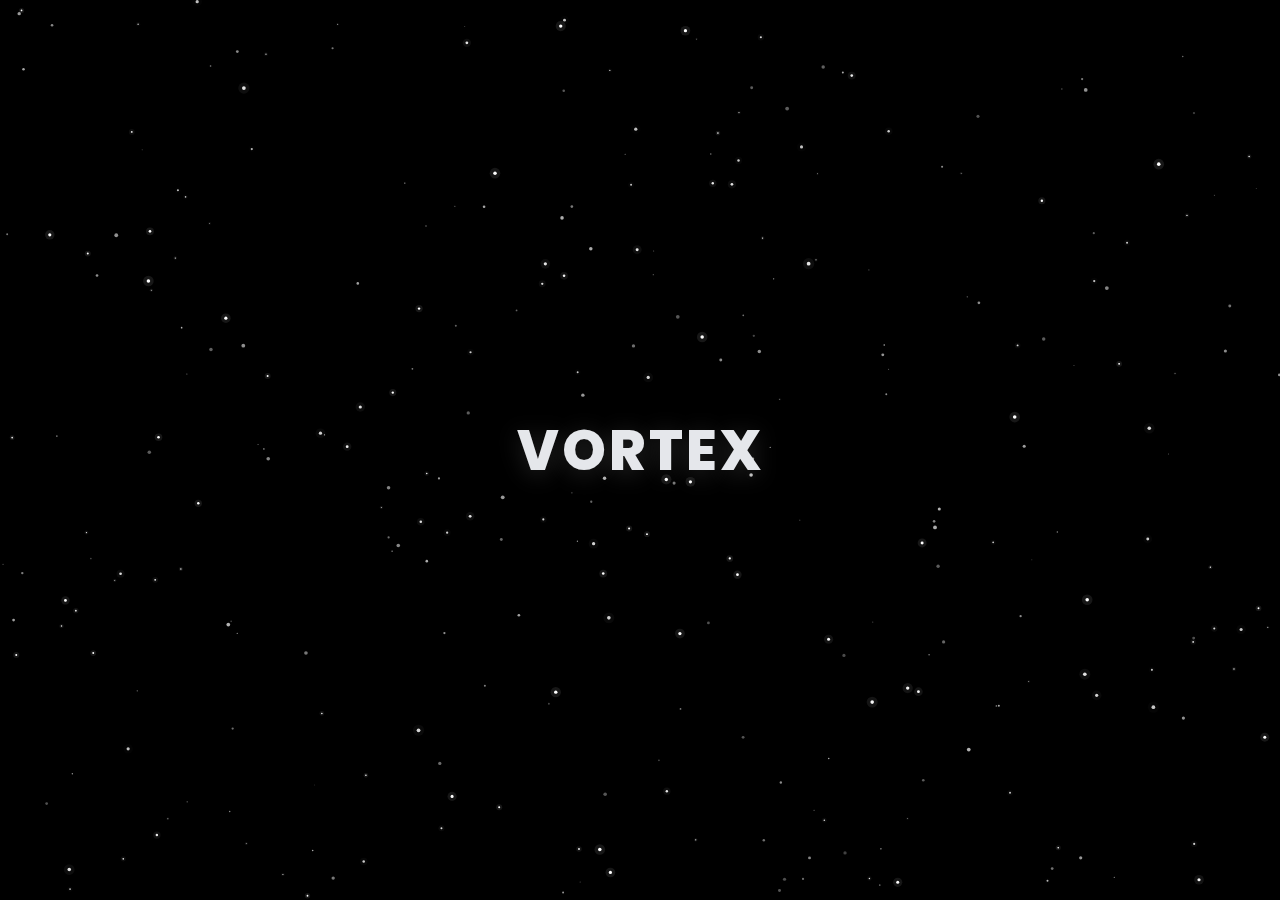
<file: static/noir-profile.html>
<!DOCTYPE html>
<html lang="en">
<head>
    <meta charset="UTF-8">
    <meta name="viewport" content="width=device-width, initial-scale=1.0">
    <title>Profile | Vortex</title>
    <link href="https://fonts.googleapis.com/css2?family=Inter:wght@300;400;500;600&display=swap" rel="stylesheet">
    <link rel="stylesheet" href="noir-feed-style.css">
    <style>
        .profile-header {
            background: var(--noir-dark);
            border: 1px solid var(--border-subtle);
            border-radius: 12px;
            padding: 2rem;
            margin-bottom: 2rem;
            display: flex;
            align-items: center;
            gap: 2rem;
        }

        .profile-avatar-large {
            width: 120px;
            height: 120px;
            border-radius: 50%;
            background: var(--noir-medium);
            border: 2px solid var(--border-soft);
            display: flex;
            align-items: center;
            justify-content: center;
            overflow: hidden;
            flex-shrink: 0;
        }

        .profile-avatar-large img {
            width: 100%;
            height: 100%;
            object-fit: cover;
        }

        .profile-avatar-large span {
            color: var(--noir-white);
            font-size: 2.5rem;
            font-weight: 500;
        }

        .profile-info {
            flex: 1;
        }

        .profile-info h1 {
            font-size: 1.5rem;
            font-weight: 600;
            color: var(--noir-white);
            margin-bottom: 0.5rem;
        }

        .profile-email {
            color: var(--noir-muted);
            font-size: 0.875rem;
        }

        .posts-section {
            margin-top: 2rem;
        }

        .section-title {
            font-size: 1.125rem;
            font-weight: 600;
            color: var(--noir-white);
            margin-bottom: 1.5rem;
        }

        .modal {
            display: none;
            position: fixed;
            top: 0;
            left: 0;
            right: 0;
            bottom: 0;
            background: rgba(0, 0, 0, 0.8);
            z-index: 1000;
            align-items: center;
            justify-content: center;
        }

        .modal.active {
            display: flex;
        }

        .modal-content {
            background: var(--noir-dark);
            border: 1px solid var(--border-soft);
            border-radius: 12px;
            width: 90%;
            max-width: 500px;
        }

        .modal-header {
            padding: 1.5rem;
            border-bottom: 1px solid var(--border-subtle);
            display: flex;
            align-items: center;
            justify-content: space-between;
        }

        .modal-header h2 {
            font-size: 1.125rem;
            font-weight: 600;
            color: var(--noir-white);
        }

        .btn-close {
            background: transparent;
            border: none;
            color: var(--noir-muted);
            font-size: 1.5rem;
            cursor: pointer;
            padding: 0;
            width: 32px;
            height: 32px;
            display: flex;
            align-items: center;
            justify-content: center;
            border-radius: 4px;
        }

        .btn-close:hover {
            background: var(--noir-medium);
            color: var(--noir-white);
        }

        .modal-body {
            padding: 1.5rem;
        }

        .form-group {
            margin-bottom: 1.5rem;
        }

        .form-group label {
            display: block;
            color: var(--noir-text);
            font-size: 0.875rem;
            font-weight: 500;
            margin-bottom: 0.5rem;
        }

        .form-group input {
            width: 100%;
            padding: 0.75rem;
            background: var(--noir-black);
            border: 1px solid var(--border-subtle);
            border-radius: 8px;
            color: var(--noir-white);
            font-size: 0.875rem;
            font-family: inherit;
        }

        .form-group input:focus {
            outline: none;
            border-color: var(--border-soft);
        }

        .modal-actions {
            display: flex;
            gap: 1rem;
            justify-content: flex-end;
            margin-top: 2rem;
        }

        .btn-primary {
            padding: 0.75rem 1.5rem;
            background: var(--noir-white);
            color: var(--noir-black);
            border: none;
            border-radius: 8px;
            font-size: 0.875rem;
            font-weight: 500;
            cursor: pointer;
            transition: all 0.2s;
        }

        .btn-primary:hover {
            background: var(--noir-text);
        }

        .btn-secondary {
            padding: 0.75rem 1.5rem;
            background: transparent;
            color: var(--noir-text);
            border: 1px solid var(--border-subtle);
            border-radius: 8px;
            font-size: 0.875rem;
            font-weight: 500;
            cursor: pointer;
            transition: all 0.2s;
        }

        .btn-secondary:hover {
            border-color: var(--border-soft);
            background: var(--noir-medium);
        }
    </style>
</head>
<body>
    <aside class="sidebar">
        <div class="sidebar-header">
            <div class="logo-text">VORTEX</div>
            <div class="logo-subtitle">Social Network</div>
        </div>

        <nav class="nav-menu">
            <a href="noir-feed.html" class="nav-item">
                <svg width="20" height="20" viewBox="0 0 24 24" fill="none" stroke="currentColor" stroke-width="2">
                    <path d="M3 9l9-7 9 7v11a2 2 0 0 1-2 2H5a2 2 0 0 1-2-2z"/>
                </svg>
                <span>Home</span>
            </a>
            <a href="noir-profile.html" class="nav-item active">
                <svg width="20" height="20" viewBox="0 0 24 24" fill="none" stroke="currentColor" stroke-width="2">
                    <path d="M20 21v-2a4 4 0 0 0-4-4H8a4 4 0 0 0-4 4v2"/>
                    <circle cx="12" cy="7" r="4"/>
                </svg>
                <span>Profile</span>
            </a>
            <a href="noir-chat.html" class="nav-item">
                <svg width="20" height="20" viewBox="0 0 24 24" fill="none" stroke="currentColor" stroke-width="2">
                    <path d="M21 15a2 2 0 0 1-2 2H7l-4 4V5a2 2 0 0 1 2-2h14a2 2 0 0 1 2 2z"/>
                </svg>
                <span>Messages</span>
            </a>
            <a href="noir-notifications.html" class="nav-item">
                <svg width="20" height="20" viewBox="0 0 24 24" fill="none" stroke="currentColor" stroke-width="2">
                    <path d="M18 8A6 6 0 0 0 6 8c0 7-3 9-3 9h18s-3-2-3-9"/>
                    <path d="M13.73 21a2 2 0 0 1-3.46 0"/>
                </svg>
                <span>Alerts</span>
            </a>
        </nav>

        <div class="sidebar-footer">
            <button class="btn-logout" id="logout-btn">
                <svg width="18" height="18" viewBox="0 0 24 24" fill="none" stroke="currentColor" stroke-width="2">
                    <path d="M9 21H5a2 2 0 0 1-2-2V5a2 2 0 0 1 2-2h4"/>
                    <polyline points="16 17 21 12 16 7"/>
                    <line x1="21" y1="12" x2="9" y2="12"/>
                </svg>
            </button>
        </div>
    </aside>

    <main class="main-content">
        <div class="profile-header">
            <div class="profile-avatar-large">
                <img id="profile-avatar" src="" alt="Avatar" style="display: none;">
                <span id="profile-initial">U</span>
            </div>
            <div class="profile-info">
                <h1 id="profile-username">Username</h1>
                <p id="profile-email" class="profile-email"></p>
            </div>
            <button class="btn-primary" id="edit-profile-btn">Edit Profile</button>
        </div>

        <div class="posts-section">
            <h2 class="section-title">My Posts</h2>
            <div id="posts-container"></div>
        </div>
    </main>

    <div class="modal" id="edit-modal">
        <div class="modal-content">
            <div class="modal-header">
                <h2>Edit Profile</h2>
                <button class="btn-close" id="close-modal">×</button>
            </div>
            <form id="edit-form" class="modal-body">
                <div class="form-group">
                    <label>Username</label>
                    <input type="text" id="edit-username" required>
                </div>
                <div class="form-group">
                    <label>Avatar</label>
                    <input type="file" id="edit-avatar" accept="image/*">
                </div>
                <div class="modal-actions">
                    <button type="button" class="btn-secondary" id="cancel-btn">Cancel</button>
                    <button type="submit" class="btn-primary">Save Changes</button>
                </div>
            </form>
        </div>
    </div>

    <script>
        const API_URL = 'http://127.0.0.1:8000';
        const token = localStorage.getItem('accessToken');
        let currentUser = null;

        if (!token) window.location.href = 'index.html';

        async function loadUserInfo() {
            try {
                const response = await fetch(`${API_URL}/users/me`, {
                    headers: { 'Authorization': `Bearer ${token}` }
                });
                currentUser = await response.json();
                
                document.getElementById('profile-username').textContent = currentUser.username;
                document.getElementById('profile-email').textContent = currentUser.email;
                
                if (currentUser.avatar_url) {
                    document.getElementById('profile-avatar').src = `${API_URL}${currentUser.avatar_url}`;
                    document.getElementById('profile-avatar').style.display = 'block';
                    document.getElementById('profile-initial').style.display = 'none';
                } else {
                    document.getElementById('profile-initial').textContent = currentUser.username.charAt(0).toUpperCase();
                }
                
                await loadPosts();
            } catch (error) {
                console.error('Error:', error);
                window.location.href = 'index.html';
            }
        }

        async function loadPosts() {
            try {
                const response = await fetch(`${API_URL}/users/${currentUser.id}/posts`, {
                    headers: { 'Authorization': `Bearer ${token}` }
                });
                const posts = await response.json();
                displayPosts(posts);
            } catch (error) {
                console.error('Error loading posts:', error);
            }
        }

        function displayPosts(posts) {
            const container = document.getElementById('posts-container');
            if (posts.length === 0) {
                container.innerHTML = '<p class="empty-state">No posts yet</p>';
                return;
            }
            container.innerHTML = posts.map(post => `
                <article class="post-card">
                    <div class="post-header">
                        <h3>${escapeHtml(post.title)}</h3>
                        <span class="post-date">${formatDate(post.created_at)}</span>
                    </div>
                    <p class="post-content">${escapeHtml(post.content)}</p>
                    ${post.media_url ? (isVideo(post.media_url) 
                        ? `<video controls class="post-media"><source src="${API_URL}${post.media_url}"></video>`
                        : `<img src="${API_URL}${post.media_url}" class="post-media">`) : ''}
                </article>
            `).join('');
        }

        document.getElementById('edit-profile-btn').addEventListener('click', () => {
            document.getElementById('edit-username').value = currentUser.username;
            document.getElementById('edit-modal').classList.add('active');
        });

        document.getElementById('close-modal').addEventListener('click', () => {
            document.getElementById('edit-modal').classList.remove('active');
        });

        document.getElementById('cancel-btn').addEventListener('click', () => {
            document.getElementById('edit-modal').classList.remove('active');
        });

        document.getElementById('edit-form').addEventListener('submit', async (e) => {
            e.preventDefault();
            const username = document.getElementById('edit-username').value;
            const avatarFile = document.getElementById('edit-avatar').files[0];

            try {
                if (username !== currentUser.username) {
                    const response = await fetch(`${API_URL}/users/me`, {
                        method: 'PUT',
                        headers: {
                            'Authorization': `Bearer ${token}`,
                            'Content-Type': 'application/json'
                        },
                        body: JSON.stringify({ username })
                    });
                    if (!response.ok) throw new Error('Failed to update username');
                }

                if (avatarFile) {
                    const formData = new FormData();
                    formData.append('avatar', avatarFile);

                    const response = await fetch(`${API_URL}/users/me/avatar`, {
                        method: 'POST',
                        headers: {
                            'Authorization': `Bearer ${token}`
                        },
                        body: formData
                    });
                    if (!response.ok) throw new Error('Failed to upload avatar');
                }

                document.getElementById('edit-modal').classList.remove('active');
                document.getElementById('edit-form').reset();
                await loadUserInfo();
            } catch (error) {
                alert('Error: ' + error.message);
            }
        });

        function isVideo(url) {
            return /\.(mp4|webm|ogg|mov)$/i.test(url);
        }

        function formatDate(dateString) {
            const date = new Date(dateString);
            return date.toLocaleDateString('en-US', { month: 'short', day: 'numeric', year: 'numeric' });
        }

        function escapeHtml(text) {
            const div = document.createElement('div');
            div.textContent = text;
            return div.innerHTML;
        }

        document.getElementById('logout-btn').addEventListener('click', () => {
            localStorage.removeItem('accessToken');
            window.location.href = 'index.html';
        });

        loadUserInfo();
    </script>
</body>
</html>
</file>
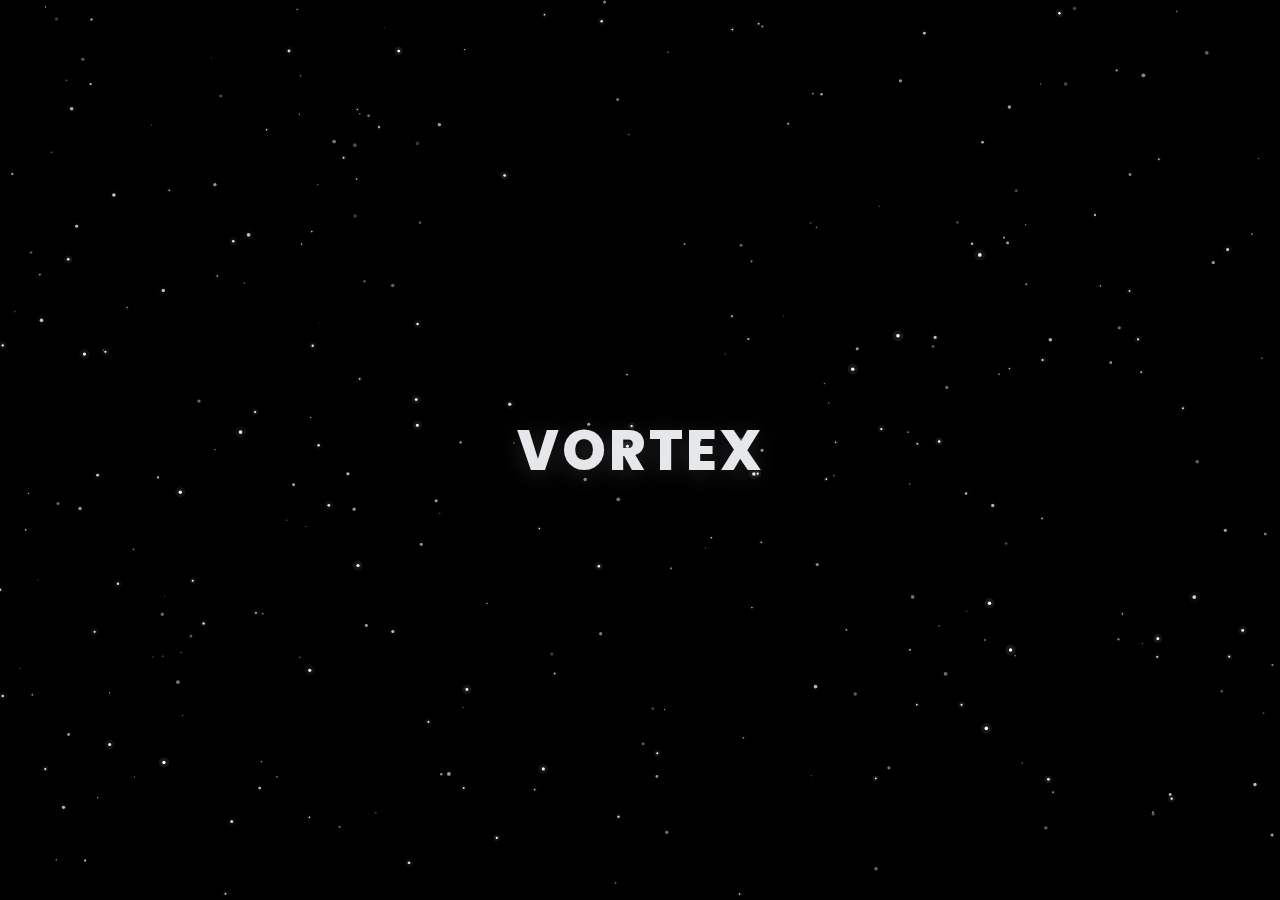
<file: static/noir-public-profile.html>
<!DOCTYPE html>
<html lang="en">
<head>
    <meta charset="UTF-8">
    <meta name="viewport" content="width=device-width, initial-scale=1.0">
    <title>Profile | Vortex</title>
    <link href="https://fonts.googleapis.com/css2?family=Inter:wght@300;400;500;600&display=swap" rel="stylesheet">
    <link rel="stylesheet" href="noir-feed-style.css">
    <style>
        .profile-header {
            background: var(--noir-dark);
            border: 1px solid var(--border-subtle);
            border-radius: 12px;
            padding: 2rem;
            margin-bottom: 2rem;
            display: flex;
            align-items: center;
            gap: 2rem;
        }

        .profile-avatar-large {
            width: 120px;
            height: 120px;
            border-radius: 50%;
            background: var(--noir-medium);
            border: 2px solid var(--border-soft);
            display: flex;
            align-items: center;
            justify-content: center;
            overflow: hidden;
            flex-shrink: 0;
        }

        .profile-avatar-large img {
            width: 100%;
            height: 100%;
            object-fit: cover;
        }

        .profile-avatar-large span {
            color: var(--noir-white);
            font-size: 2.5rem;
            font-weight: 500;
        }

        .profile-info {
            flex: 1;
        }

        .profile-info h1 {
            font-size: 1.5rem;
            font-weight: 600;
            color: var(--noir-white);
            margin-bottom: 0.5rem;
        }

        .profile-email {
            color: var(--noir-muted);
            font-size: 0.875rem;
        }

        .posts-section {
            margin-top: 2rem;
        }

        .section-title {
            font-size: 1.125rem;
            font-weight: 600;
            color: var(--noir-white);
            margin-bottom: 1.5rem;
        }

        .btn-primary {
            padding: 0.75rem 1.5rem;
            background: var(--noir-white);
            color: var(--noir-black);
            border: none;
            border-radius: 8px;
            font-size: 0.875rem;
            font-weight: 500;
            cursor: pointer;
            transition: all 0.2s;
        }

        .btn-primary:hover {
            background: var(--noir-text);
        }
    </style>
</head>
<body>
    <aside class="sidebar">
        <div class="sidebar-header">
            <div class="logo-text">VORTEX</div>
            <div class="logo-subtitle">Social Network</div>
        </div>

        <nav class="nav-menu">
            <a href="noir-feed.html" class="nav-item">
                <svg width="20" height="20" viewBox="0 0 24 24" fill="none" stroke="currentColor" stroke-width="2">
                    <path d="M3 9l9-7 9 7v11a2 2 0 0 1-2 2H5a2 2 0 0 1-2-2z"/>
                </svg>
                <span>Home</span>
            </a>
            <a href="noir-profile.html" class="nav-item">
                <svg width="20" height="20" viewBox="0 0 24 24" fill="none" stroke="currentColor" stroke-width="2">
                    <path d="M20 21v-2a4 4 0 0 0-4-4H8a4 4 0 0 0-4 4v2"/>
                    <circle cx="12" cy="7" r="4"/>
                </svg>
                <span>Profile</span>
            </a>
            <a href="noir-chat.html" class="nav-item">
                <svg width="20" height="20" viewBox="0 0 24 24" fill="none" stroke="currentColor" stroke-width="2">
                    <path d="M21 15a2 2 0 0 1-2 2H7l-4 4V5a2 2 0 0 1 2-2h14a2 2 0 0 1 2 2z"/>
                </svg>
                <span>Messages</span>
            </a>
            <a href="noir-notifications.html" class="nav-item">
                <svg width="20" height="20" viewBox="0 0 24 24" fill="none" stroke="currentColor" stroke-width="2">
                    <path d="M18 8A6 6 0 0 0 6 8c0 7-3 9-3 9h18s-3-2-3-9"/>
                    <path d="M13.73 21a2 2 0 0 1-3.46 0"/>
                </svg>
                <span>Alerts</span>
            </a>
        </nav>

        <div class="sidebar-footer">
            <button class="btn-logout" id="logout-btn">
                <svg width="18" height="18" viewBox="0 0 24 24" fill="none" stroke="currentColor" stroke-width="2">
                    <path d="M9 21H5a2 2 0 0 1-2-2V5a2 2 0 0 1 2-2h4"/>
                    <polyline points="16 17 21 12 16 7"/>
                    <line x1="21" y1="12" x2="9" y2="12"/>
                </svg>
            </button>
        </div>
    </aside>

    <main class="main-content">
        <div class="profile-header">
            <div class="profile-avatar-large">
                <img id="profile-avatar" src="" alt="Avatar" style="display: none;">
                <span id="profile-initial">U</span>
            </div>
            <div class="profile-info">
                <h1 id="profile-username">Username</h1>
                <p id="profile-email" class="profile-email"></p>
            </div>
            <button class="btn-primary" id="message-btn">Message</button>
        </div>

        <div class="posts-section">
            <h2 class="section-title">Posts</h2>
            <div id="posts-container"></div>
        </div>
    </main>

    <script>
        const API_URL = 'http://127.0.0.1:8000';
        const token = localStorage.getItem('accessToken');
        const urlParams = new URLSearchParams(window.location.search);
        const userId = urlParams.get('id');

        if (!token) window.location.href = 'index.html';
        if (!userId) window.location.href = 'noir-feed.html';

        async function loadUserProfile() {
            try {
                const response = await fetch(`${API_URL}/users/search?q=`, {
                    headers: { 'Authorization': `Bearer ${token}` }
                });
                const users = await response.json();
                const user = users.find(u => u.id == userId);
                
                if (!user) {
                    window.location.href = 'noir-feed.html';
                    return;
                }

                document.getElementById('profile-username').textContent = user.username;
                document.getElementById('profile-email').textContent = user.email || '';
                
                if (user.avatar_url) {
                    document.getElementById('profile-avatar').src = `${API_URL}${user.avatar_url}`;
                    document.getElementById('profile-avatar').style.display = 'block';
                    document.getElementById('profile-initial').style.display = 'none';
                } else {
                    document.getElementById('profile-initial').textContent = user.username.charAt(0).toUpperCase();
                }
                
                await loadPosts();
            } catch (error) {
                console.error('Error:', error);
            }
        }

        async function loadPosts() {
            try {
                const response = await fetch(`${API_URL}/users/${userId}/posts`, {
                    headers: { 'Authorization': `Bearer ${token}` }
                });
                const posts = await response.json();
                displayPosts(posts);
            } catch (error) {
                console.error('Error loading posts:', error);
            }
        }

        function displayPosts(posts) {
            const container = document.getElementById('posts-container');
            if (posts.length === 0) {
                container.innerHTML = '<p class="empty-state">No posts yet</p>';
                return;
            }
            container.innerHTML = posts.map(post => `
                <article class="post-card">
                    <div class="post-header">
                        <h3>${escapeHtml(post.title)}</h3>
                        <span class="post-date">${formatDate(post.created_at)}</span>
                    </div>
                    <p class="post-content">${escapeHtml(post.content)}</p>
                    ${post.media_url ? (isVideo(post.media_url) 
                        ? `<video controls class="post-media"><source src="${API_URL}${post.media_url}"></video>`
                        : `<img src="${API_URL}${post.media_url}" class="post-media">`) : ''}
                </article>
            `).join('');
        }

        document.getElementById('message-btn').addEventListener('click', () => {
            window.location.href = `noir-chat.html?user=${userId}`;
        });

        function isVideo(url) {
            return /\.(mp4|webm|ogg|mov)$/i.test(url);
        }

        function formatDate(dateString) {
            const date = new Date(dateString);
            return date.toLocaleDateString('en-US', { month: 'short', day: 'numeric', year: 'numeric' });
        }

        function escapeHtml(text) {
            const div = document.createElement('div');
            div.textContent = text;
            return div.innerHTML;
        }

        document.getElementById('logout-btn').addEventListener('click', () => {
            localStorage.removeItem('accessToken');
            window.location.href = 'index.html';
        });

        loadUserProfile();
    </script>
</body>
</html>
</file>
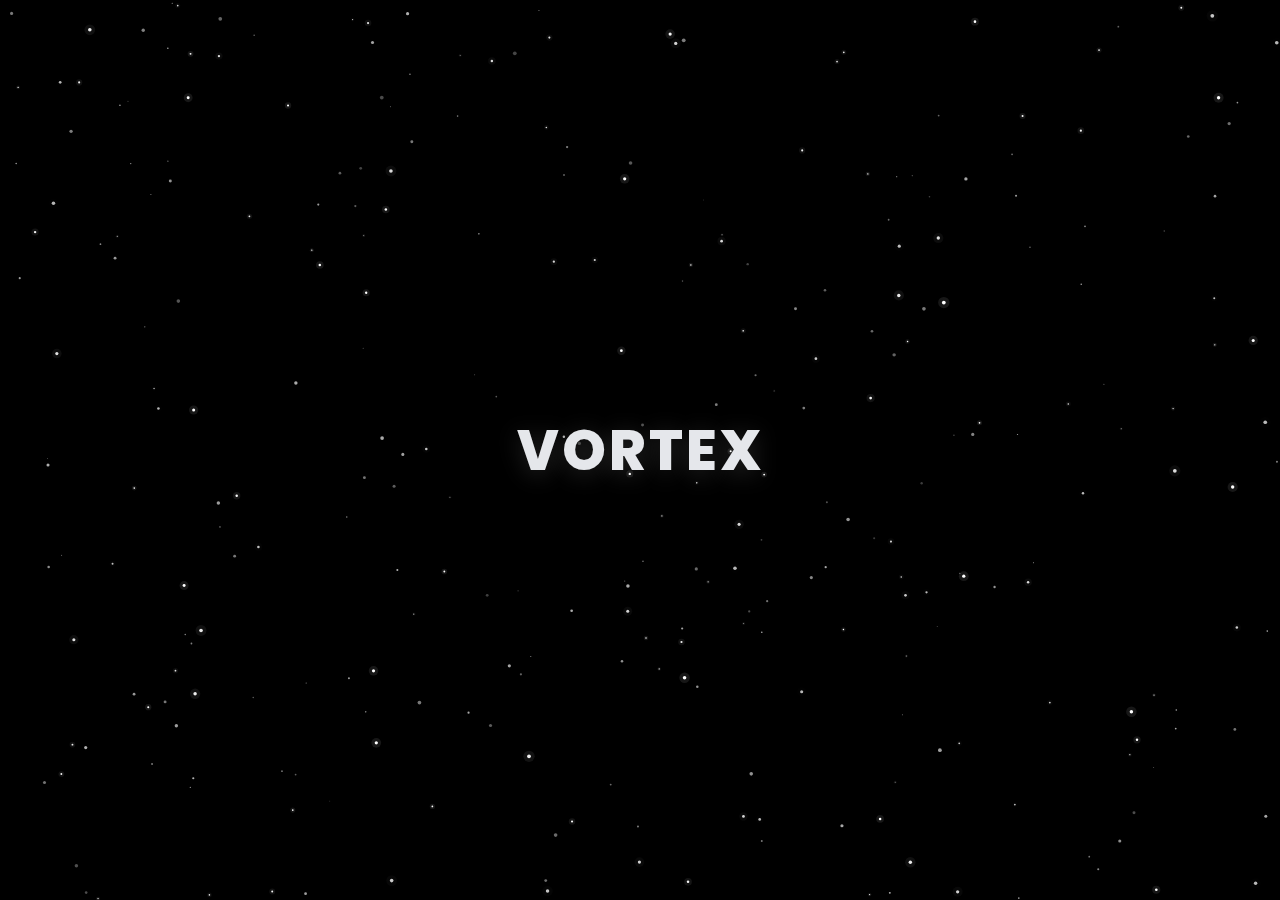
<file: static/notifications.html>
<!DOCTYPE html>
<html lang="en">
<head>
    <meta charset="UTF-8">
    <meta name="viewport" content="width=device-width, initial-scale=1.0">
    <title>Notifications | Vortex</title>
    <link href="https://fonts.googleapis.com/css2?family=Inter:wght@300;400;500;600&display=swap" rel="stylesheet">
    <link rel="stylesheet" href="feed-style.css">
</head>
<body>
    <aside class="sidebar">
        <div class="sidebar-header">
            <div class="logo-text">VORTEX</div>
            <div class="logo-subtitle">Social Network</div>
        </div>

        <nav class="nav-menu">
            <a href="feed.html" class="nav-item">
                <svg width="20" height="20" viewBox="0 0 24 24" fill="none" stroke="currentColor" stroke-width="2">
                    <path d="M3 9l9-7 9 7v11a2 2 0 0 1-2 2H5a2 2 0 0 1-2-2z"/>
                </svg>
                <span>Home</span>
            </a>
            <a href="profile.html" class="nav-item">
                <svg width="20" height="20" viewBox="0 0 24 24" fill="none" stroke="currentColor" stroke-width="2">
                    <path d="M20 21v-2a4 4 0 0 0-4-4H8a4 4 0 0 0-4 4v2"/>
                    <circle cx="12" cy="7" r="4"/>
                </svg>
                <span>Profile</span>
            </a>
            <a href="chat.html" class="nav-item">
                <svg width="20" height="20" viewBox="0 0 24 24" fill="none" stroke="currentColor" stroke-width="2">
                    <path d="M21 15a2 2 0 0 1-2 2H7l-4 4V5a2 2 0 0 1 2-2h14a2 2 0 0 1 2 2z"/>
                </svg>
                <span>Messages</span>
                <span class="notification-badge" id="message-badge" style="display: none;">0</span>
            </a>
            <a href="notifications.html" class="nav-item active">
                <svg width="20" height="20" viewBox="0 0 24 24" fill="none" stroke="currentColor" stroke-width="2">
                    <path d="M18 8A6 6 0 0 0 6 8c0 7-3 9-3 9h18s-3-2-3-9"/>
                    <path d="M13.73 21a2 2 0 0 1-3.46 0"/>
                </svg>
                <span>Alerts</span>
            </a>
        </nav>

        <div class="sidebar-footer">
            <button class="btn-logout" id="logout-btn">
                <svg width="18" height="18" viewBox="0 0 24 24" fill="none" stroke="currentColor" stroke-width="2">
                    <path d="M9 21H5a2 2 0 0 1-2-2V5a2 2 0 0 1 2-2h4"/>
                    <polyline points="16 17 21 12 16 7"/>
                    <line x1="21" y1="12" x2="9" y2="12"/>
                </svg>
            </button>
        </div>
    </aside>

    <main class="main-content">
        <header class="feed-header">
            <h1>Notifications</h1>
            <button class="btn-secondary" id="mark-all-read">Mark All Read</button>
        </header>

        <div class="notifications-container" id="notifications-container">
            <div class="loading">Loading notifications...</div>
        </div>
    </main>

    <script>
        const API_URL = 'http://jha.jpoop.in:8080';
        const token = localStorage.getItem('accessToken');

        if (!token) window.location.href = 'index.html';

        async function loadNotifications() {
            try {
                const response = await fetch(`${API_URL}/notifications`, {
                    headers: { 'Authorization': `Bearer ${token}` }
                });
                const notifications = await response.json();
                displayNotifications(notifications);
            } catch (error) {
                console.error('Error loading notifications:', error);
                document.getElementById('notifications-container').innerHTML = 
                    '<p class="empty-state">Failed to load notifications</p>';
            }
        }

        function displayNotifications(notifications) {
            const container = document.getElementById('notifications-container');

            if (notifications.length === 0) {
                container.innerHTML = '<p class="empty-state">No notifications</p>';
                return;
            }

            container.innerHTML = notifications.map(notif => `
                <div class="notification-card ${notif.read_status ? 'read' : 'unread'}" onclick="handleNotificationClick(${notif.id}, '${notif.type}', ${notif.post_id}, ${notif.from_user_id})">
                    <div class="notification-content">
                        <p class="notification-text">${escapeHtml(notif.message)}</p>
                        <span class="notification-time">${formatTime(notif.created_at)}</span>
                    </div>
                    ${!notif.read_status ? '<div class="unread-badge"></div>' : ''}
                </div>
            `).join('');
        }

        async function handleNotificationClick(notifId, type, postId, fromUserId) {

            try {
                await fetch(`${API_URL}/notifications/${notifId}/read`, {
                    method: 'PUT',
                    headers: { 'Authorization': `Bearer ${token}` }
                });
            } catch (error) {
                console.error('Error marking as read:', error);
            }

            if (type === 'like' || type === 'comment') {
                if (postId) {
                    window.location.href = `post.html?id=${postId}`;
                }
            } else if (type === 'message') {
                window.location.href = `chat.html?user=${fromUserId}`;
            } else if (type === 'follow') {
                window.location.href = `public-profile.html?id=${fromUserId}`;
            } else {

                await loadNotifications();
            }
        }

        async function markAsRead(notifId) {
            try {
                await fetch(`${API_URL}/notifications/${notifId}/read`, {
                    method: 'PUT',
                    headers: { 'Authorization': `Bearer ${token}` }
                });
                await loadNotifications();
            } catch (error) {
                console.error('Error marking as read:', error);
            }
        }

        document.getElementById('mark-all-read').addEventListener('click', async () => {
            try {
                await fetch(`${API_URL}/notifications/read-all`, {
                    method: 'PUT',
                    headers: { 'Authorization': `Bearer ${token}` }
                });
                await loadNotifications();
            } catch (error) {
                console.error('Error marking all as read:', error);
            }
        });

        function formatTime(dateString) {

            const utcString = dateString.includes('Z') ? dateString : dateString + 'Z';
            const date = new Date(utcString);
            const now = new Date();
            const diff = now - date;
            const minutes = Math.floor(diff / 60000);
            const hours = Math.floor(diff / 3600000);
            const days = Math.floor(diff / 86400000);

            if (minutes < 1) return 'Just now';
            if (minutes < 60) return `${minutes}m ago`;
            if (hours < 24) return `${hours}h ago`;
            if (days < 7) return `${days}d ago`;
            return date.toLocaleDateString();
        }

        function escapeHtml(text) {
            const div = document.createElement('div');
            div.textContent = text;
            return div.innerHTML;
        }

        document.getElementById('logout-btn').addEventListener('click', () => {
            localStorage.removeItem('accessToken');
            window.location.href = 'index.html';
        });

        async function updateMessageBadge() {
            try {
                const convResponse = await fetch(`${API_URL}/messages/conversations`, {
                    headers: { 'Authorization': `Bearer ${token}` }
                });
                const conversations = await convResponse.json();
                const unreadInboxes = new Set();
                conversations.forEach(conv => {
                    if (conv.unread_count && conv.unread_count > 0) {
                        unreadInboxes.add(conv.user_id);
                    }
                });
                const messageBadge = document.getElementById('message-badge');
                if (unreadInboxes.size > 0) {
                    messageBadge.textContent = unreadInboxes.size > 99 ? '99+' : unreadInboxes.size;
                    messageBadge.style.display = 'block';
                } else {
                    messageBadge.style.display = 'none';
                }
            } catch (error) {
                console.error('Error fetching message badge:', error);
            }
        }

        updateMessageBadge();
        setInterval(updateMessageBadge, 15000);

        loadNotifications();
        setInterval(loadNotifications, 30000);
    </script>

    <style>
        .notifications-container {
            display: flex;
            flex-direction: column;
            gap: 0.5rem;
        }

        .notification-card {
            background: var(--noir-dark);
            border: 1px solid var(--border-subtle);
            border-radius: 8px;
            padding: 1rem;
            cursor: pointer;
            transition: all 0.2s;
            position: relative;
            display: flex;
            align-items: center;
            gap: 1rem;
        }

        .notification-card:hover {
            border-color: var(--border-soft);
            background: var(--noir-medium);
        }

        .notification-card.unread {
            border-left: 3px solid var(--noir-white);
        }

        .notification-content {
            flex: 1;
        }

        .notification-text {
            color: var(--noir-text);
            font-size: 0.875rem;
            margin-bottom: 0.25rem;
        }

        .notification-time {
            color: var(--noir-muted);
            font-size: 0.75rem;
        }

        .unread-badge {
            width: 8px;
            height: 8px;
            background: var(--noir-white);
            border-radius: 50%;
            flex-shrink: 0;
        }

        .loading {
            text-align: center;
            padding: 2rem;
            color: var(--noir-muted);
        }
    </style>
</body>
</html>
</file>
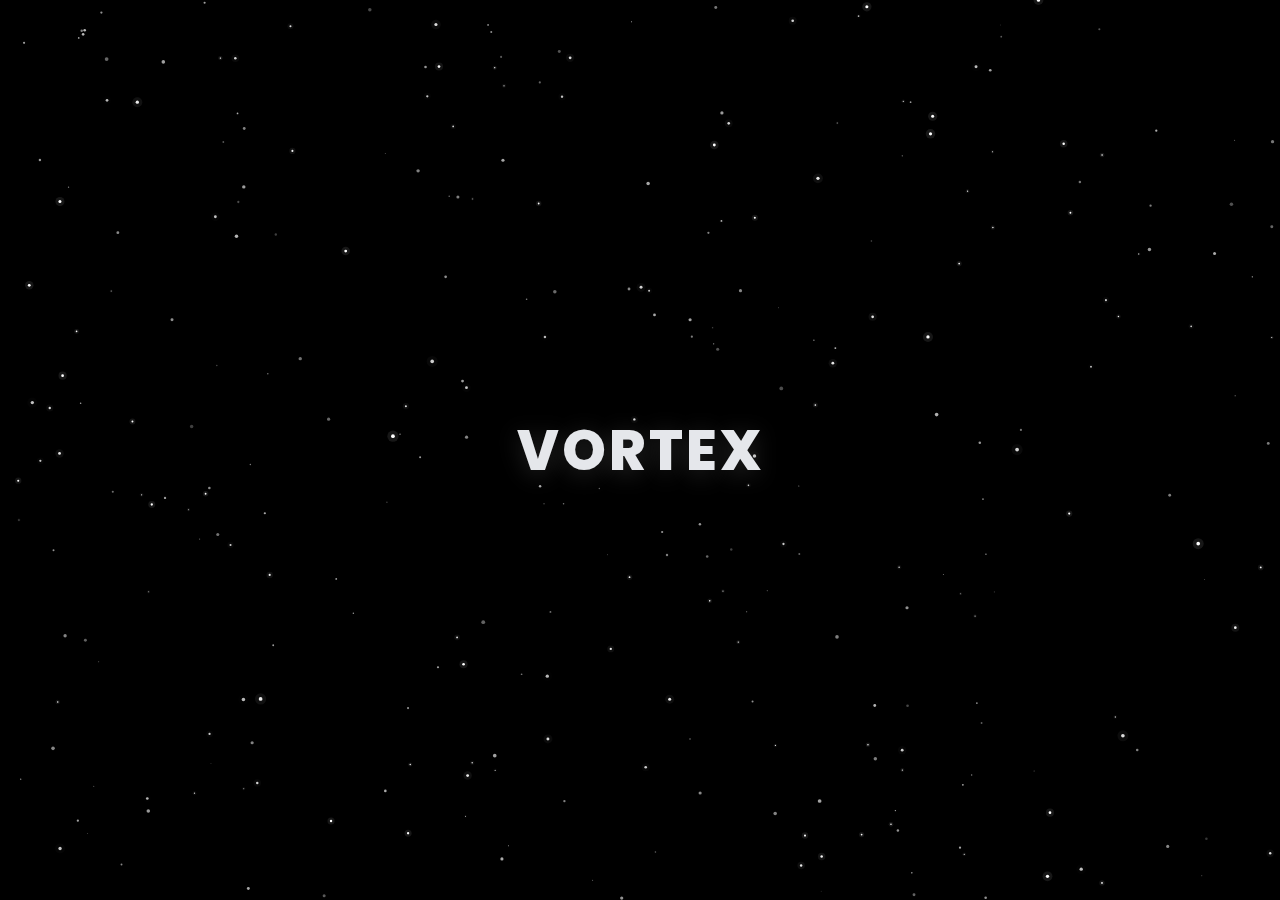
<file: static/post.html>
<!DOCTYPE html>
<html lang="en">
<head>
    <meta charset="UTF-8">
    <meta name="viewport" content="width=device-width, initial-scale=1.0">
    <title>Post | Vortex</title>
    <link href="https://fonts.googleapis.com/css2?family=Inter:wght@300;400;500;600&display=swap" rel="stylesheet">
    <link rel="stylesheet" href="feed-style.css">
</head>
<body>

    <aside class="sidebar">
        <div class="sidebar-header">
            <div class="logo-text">VORTEX</div>
            <div class="logo-subtitle">Social Network</div>
        </div>

        <nav class="nav-menu">
            <a href="feed.html" class="nav-item">
                <svg width="20" height="20" viewBox="0 0 24 24" fill="none" stroke="currentColor" stroke-width="2">
                    <path d="M3 9l9-7 9 7v11a2 2 0 0 1-2 2H5a2 2 0 0 1-2-2z"/>
                </svg>
                <span>Home</span>
            </a>
            <a href="profile.html" class="nav-item">
                <svg width="20" height="20" viewBox="0 0 24 24" fill="none" stroke="currentColor" stroke-width="2">
                    <path d="M20 21v-2a4 4 0 0 0-4-4H8a4 4 0 0 0-4 4v2"/>
                    <circle cx="12" cy="7" r="4"/>
                </svg>
                <span>Profile</span>
            </a>
            <a href="chat.html" class="nav-item">
                <svg width="20" height="20" viewBox="0 0 24 24" fill="none" stroke="currentColor" stroke-width="2">
                    <path d="M21 15a2 2 0 0 1-2 2H7l-4 4V5a2 2 0 0 1 2-2h14a2 2 0 0 1 2 2z"/>
                </svg>
                <span>Messages</span>
                <span class="notification-badge" id="message-badge" style="display: none;">0</span>
            </a>
            <a href="notifications.html" class="nav-item">
                <svg width="20" height="20" viewBox="0 0 24 24" fill="none" stroke="currentColor" stroke-width="2">
                    <path d="M18 8A6 6 0 0 0 6 8c0 7-3 9-3 9h18s-3-2-3-9"/>
                    <path d="M13.73 21a2 2 0 0 1-3.46 0"/>
                </svg>
                <span>Alerts</span>
                <span class="notification-badge" id="notif-badge" style="display: none;">0</span>
            </a>
        </nav>

        <div class="sidebar-footer">
            <div class="user-profile">
                <div class="avatar" id="sidebar-avatar">
                    <span id="sidebar-initial">U</span>
                </div>
                <div class="user-info">
                    <p class="username" id="sidebar-username">User</p>
                    <p class="status">Active</p>
                </div>
            </div>
            <button class="btn-logout" id="logout-btn">
                <svg width="18" height="18" viewBox="0 0 24 24" fill="none" stroke="currentColor" stroke-width="2">
                    <path d="M9 21H5a2 2 0 0 1-2-2V5a2 2 0 0 1 2-2h4"/>
                    <polyline points="16 17 21 12 16 7"/>
                    <line x1="21" y1="12" x2="9" y2="12"/>
                </svg>
            </button>
        </div>
    </aside>

    <main class="main-content">
        <div class="content-wrapper" style="max-width: 800px; margin: 0 auto;">
            <div class="page-header" style="margin-bottom: 2rem;">
                <button onclick="history.back()" style="padding: 0.5rem 1rem; background: var(--noir-dark); border: 1px solid var(--border-subtle); border-radius: 6px; color: var(--noir-text); cursor: pointer; font-size: 0.9375rem; display: flex; align-items: center; gap: 0.5rem;">
                    <svg width="16" height="16" viewBox="0 0 24 24" fill="none" stroke="currentColor" stroke-width="2">
                        <path d="M19 12H5M12 19l-7-7 7-7"/>
                    </svg>
                    Back
                </button>
            </div>

            <article id="post-detail" class="post-card" style="margin-bottom: 2rem;">
                <div class="loading" style="padding: 4rem 2rem; text-align: center;">
                    <div class="spinner"></div>
                    <p>Loading post...</p>
                </div>
            </article>

            <div class="comments-section">
                <h3 style="font-size: 1.25rem; font-weight: 600; color: var(--noir-white); margin-bottom: 1.5rem;">Comments</h3>

                <form id="comment-form" style="margin-bottom: 2rem; padding: 1.5rem; background: var(--noir-dark); border: 1px solid var(--border-subtle); border-radius: 12px;">
                    <textarea id="comment-input" placeholder="Write a comment..." style="width: 100%; min-height: 100px; padding: 0.875rem; background: var(--noir-darker); border: 1px solid var(--border-subtle); border-radius: 8px; color: var(--noir-text); font-family: inherit; font-size: 0.9375rem; resize: vertical; margin-bottom: 1rem;"></textarea>
                    <button type="submit" style="padding: 0.625rem 1.5rem; background: var(--noir-white); border: none; border-radius: 6px; color: var(--noir-black); cursor: pointer; font-size: 0.9375rem; font-weight: 500;">Post Comment</button>
                </form>

                <div id="comments-list">
                    <div class="loading" style="padding: 2rem; text-align: center;">
                        <p>Loading comments...</p>
                    </div>
                </div>
            </div>
        </div>
    </main>

    <div class="modal" id="confirm-modal">
        <div class="modal-content" style="max-width: 400px;">
            <div class="modal-header">
                <h2 id="confirm-title">Confirm</h2>
            </div>
            <div class="modal-body">
                <p id="confirm-message" style="color: var(--noir-text); margin-bottom: 1.5rem;"></p>
                <div style="display: flex; gap: 0.75rem; justify-content: flex-end;">
                    <button id="confirm-cancel" style="padding: 0.625rem 1.5rem; background: var(--noir-medium); border: 1px solid var(--border-soft); border-radius: 6px; color: var(--noir-text); cursor: pointer; font-size: 0.9375rem; font-weight: 500;">Cancel</button>
                    <button id="confirm-ok" style="padding: 0.625rem 1.5rem; background: var(--noir-white); border: 1px solid var(--noir-white); border-radius: 6px; color: var(--noir-black); cursor: pointer; font-size: 0.9375rem; font-weight: 500;">OK</button>
                </div>
            </div>
        </div>
    </div>

    <script>
        const API_URL = 'http://jha.jpoop.in:8080';
        const token = localStorage.getItem('accessToken');
        let currentUser = null;
        let currentPost = null;

        if (!token) {
            window.location.href = 'index.html';
        }

        const urlParams = new URLSearchParams(window.location.search);
        const postId = urlParams.get('id');

        if (!postId) {
            window.location.href = 'feed.html';
        }

        async function loadUserInfo() {
            try {
                const response = await fetch(`${API_URL}/users/me`, {
                    headers: { 'Authorization': `Bearer ${token}` }
                });
                currentUser = await response.json();

                const initial = currentUser.username.charAt(0).toUpperCase();
                const sidebarAvatar = document.getElementById('sidebar-avatar');

                if (currentUser.avatar_url) {
                    sidebarAvatar.innerHTML = `<img src="${API_URL}${currentUser.avatar_url}" alt="${currentUser.username}">`;
                } else {
                    sidebarAvatar.innerHTML = `<span id="sidebar-initial">${initial}</span>`;
                }

                document.getElementById('sidebar-username').textContent = currentUser.username;
            } catch (error) {
                console.error('Error loading user:', error);
                localStorage.removeItem('accessToken');
                window.location.href = 'index.html';
            }
        }

        async function loadPost() {
            try {
                const response = await fetch(`${API_URL}/posts/${postId}`, {
                    headers: { 'Authorization': `Bearer ${token}` }
                });

                if (!response.ok) throw new Error('Post not found');

                currentPost = await response.json();
                displayPost(currentPost);
                loadComments();
            } catch (error) {
                document.getElementById('post-detail').innerHTML = `
                    <div style="padding: 2rem; text-align: center;">
                        <p style="color: var(--noir-muted);">Post not found</p>
                        <button onclick="window.location.href='feed.html'" style="margin-top: 1rem; padding: 0.625rem 1.5rem; background: var(--noir-white); border: none; border-radius: 6px; color: var(--noir-black); cursor: pointer;">Go to Feed</button>
                    </div>
                `;
            }
        }

        function displayPost(post) {
            const isOwner = currentUser && parseInt(post.user_id) === parseInt(currentUser.id);
            console.log('Post author:', post.user_id, 'Current user:', currentUser?.id, 'Is owner:', isOwner);
            const container = document.getElementById('post-detail');

            container.innerHTML = `
                <div class="post-header" style="display: flex; align-items: center; justify-content: space-between;">
                    <div class="post-author">
                        <div class="avatar small">
                            ${post.author_avatar_url 
                                ? `<img src="${API_URL}${post.author_avatar_url}" alt="Avatar">` 
                                : `<span>${post.author_username.charAt(0).toUpperCase()}</span>`}
                        </div>
                        <div class="author-info">
                            <a href="public-profile.html?id=${post.user_id}" class="author-name">${escapeHtml(post.author_username)}</a>
                            <span class="post-date">${formatDate(post.created_at)}</span>
                        </div>
                    </div>
                    ${isOwner ? `
                        <button class="btn-delete-post" onclick="deletePost()" title="Delete post" style="padding: 0.625rem 1rem; background: var(--noir-dark); border: 1px solid var(--border-subtle); border-radius: 6px; color: #ff6b6b; cursor: pointer; font-size: 0.875rem; font-weight: 500; transition: all 0.2s;">
                            <svg width="16" height="16" viewBox="0 0 24 24" fill="none" stroke="currentColor" stroke-width="2" style="display: inline-block; vertical-align: middle; margin-right: 0.25rem;">
                                <polyline points="3 6 5 6 21 6"/>
                                <path d="M19 6v14a2 2 0 0 1-2 2H7a2 2 0 0 1-2-2V6m3 0V4a2 2 0 0 1 2-2h4a2 2 0 0 1 2 2v2"/>
                            </svg>
                            Delete
                        </button>
                    ` : ''}
                </div>
                <div class="post-body">
                    <h2 style="font-size: 1.5rem; font-weight: 600; color: var(--noir-white); margin-bottom: 1rem;">${escapeHtml(post.title)}</h2>
                    <p style="font-size: 0.9375rem; line-height: 1.6; color: var(--noir-text); margin-bottom: 1.5rem; white-space: pre-wrap;">${escapeHtml(post.content)}</p>
                    ${post.media_url ? `
                        ${isVideo(post.media_url) 
                            ? `<video controls style="width: 100%; border-radius: 12px; margin-bottom: 1.5rem;"><source src="${API_URL}${post.media_url}" type="video/mp4"></video>`
                            : `<img src="${API_URL}${post.media_url}" style="width: 100%; border-radius: 12px; margin-bottom: 1.5rem;">`
                        }
                    ` : ''}
                    <div class="post-actions">
                        <button class="action-btn ${post.is_liked ? 'active' : ''}" onclick="toggleLike(${post.id})" style="display: flex; align-items: center; gap: 0.5rem; padding: 0.625rem 1rem; background: var(--noir-dark); border: 1px solid var(--border-subtle); border-radius: 8px; color: var(--noir-muted); cursor: pointer; transition: all 0.2s;">
                            <svg width="20" height="20" viewBox="0 0 24 24" fill="${post.is_liked ? 'currentColor' : 'none'}" stroke="currentColor" stroke-width="2">
                                <path d="M20.84 4.61a5.5 5.5 0 0 0-7.78 0L12 5.67l-1.06-1.06a5.5 5.5 0 0 0-7.78 7.78l1.06 1.06L12 21.23l7.78-7.78 1.06-1.06a5.5 5.5 0 0 0 0-7.78z"/>
                            </svg>
                            <span id="like-count-${post.id}" style="font-weight: 500; color: var(--noir-text);">${post.like_count || 0}</span>
                        </button>
                        <button class="action-btn" style="display: flex; align-items: center; gap: 0.5rem; padding: 0.625rem 1rem; background: var(--noir-dark); border: 1px solid var(--border-subtle); border-radius: 8px; color: var(--noir-muted); cursor: pointer; transition: all 0.2s;">
                            <svg width="20" height="20" viewBox="0 0 24 24" fill="none" stroke="currentColor" stroke-width="2">
                                <path d="M21 15a2 2 0 0 1-2 2H7l-4 4V5a2 2 0 0 1 2-2h14a2 2 0 0 1 2 2z"/>
                            </svg>
                            <span id="comment-count" style="font-weight: 500; color: var(--noir-text);">${post.comment_count || 0}</span>
                        </button>
                    </div>
                </div>
            `;
        }

        async function loadComments() {
            try {
                const response = await fetch(`${API_URL}/posts/${postId}/comments`, {
                    headers: { 'Authorization': `Bearer ${token}` }
                });
                const comments = await response.json();
                displayComments(comments);
            } catch (error) {
                document.getElementById('comments-list').innerHTML = '<p style="color: var(--noir-muted); text-align: center;">Failed to load comments</p>';
            }
        }

        function displayComments(comments) {
            const container = document.getElementById('comments-list');

            if (comments.length === 0) {
                container.innerHTML = '<p style="color: var(--noir-muted); text-align: center; padding: 2rem;">No comments yet</p>';
                return;
            }

            container.innerHTML = comments.map(comment => {
                const isOwner = currentUser && comment.user_id === currentUser.id;
                return `
                    <div class="comment-item" style="padding: 1.5rem; background: var(--noir-dark); border: 1px solid var(--border-subtle); border-radius: 12px; margin-bottom: 1rem;">
                        <div style="display: flex; align-items: flex-start; gap: 1rem;">
                            <div class="avatar small">
                                ${comment.author_avatar_url 
                                    ? `<img src="${API_URL}${comment.author_avatar_url}" alt="Avatar">` 
                                    : `<span>${comment.author_username.charAt(0).toUpperCase()}</span>`}
                            </div>
                            <div style="flex: 1;">
                                <div style="display: flex; align-items: center; justify-content: space-between; margin-bottom: 0.5rem;">
                                    <div>
                                        <a href="public-profile.html?id=${comment.user_id}" style="font-weight: 500; color: var(--noir-white); text-decoration: none;">${escapeHtml(comment.author_username)}</a>
                                        <span style="color: var(--noir-muted); font-size: 0.875rem; margin-left: 0.5rem;">${formatDate(comment.created_at)}</span>
                                    </div>
                                    ${isOwner ? `
                                        <button onclick="deleteComment(${comment.id})" style="padding: 0.25rem 0.5rem; background: transparent; border: 1px solid var(--border-subtle); border-radius: 4px; color: var(--noir-muted); cursor: pointer; font-size: 0.875rem;">Delete</button>
                                    ` : ''}
                                </div>
                                <p style="color: var(--noir-text); line-height: 1.5; white-space: pre-wrap;">${escapeHtml(comment.content)}</p>
                            </div>
                        </div>
                    </div>
                `;
            }).join('');
        }

        document.getElementById('comment-form').addEventListener('submit', async (e) => {
            e.preventDefault();
            const content = document.getElementById('comment-input').value.trim();

            if (!content) return;

            try {
                const response = await fetch(`${API_URL}/posts/${postId}/comments`, {
                    method: 'POST',
                    headers: {
                        'Authorization': `Bearer ${token}`,
                        'Content-Type': 'application/json'
                    },
                    body: JSON.stringify({ content })
                });

                if (!response.ok) throw new Error('Failed to post comment');

                document.getElementById('comment-input').value = '';

                currentPost.comment_count = (currentPost.comment_count || 0) + 1;
                const commentCountEl = document.getElementById('comment-count');
                if (commentCountEl) {
                    commentCountEl.textContent = currentPost.comment_count;
                }

                loadComments(); 
            } catch (error) {
                console.error('Error posting comment:', error);
            }
        });

        async function toggleLike(postId) {
            try {
                const isLiked = currentPost.is_liked;
                const method = isLiked ? 'DELETE' : 'POST';

                const response = await fetch(`${API_URL}/posts/${postId}/like`, {
                    method: method,
                    headers: { 'Authorization': `Bearer ${token}` }
                });

                if (!response.ok) throw new Error('Failed to toggle like');

                currentPost.is_liked = !isLiked;
                currentPost.like_count = isLiked ? currentPost.like_count - 1 : currentPost.like_count + 1;

                const likeCountEl = document.getElementById(`like-count-${postId}`);
                if (likeCountEl) {
                    likeCountEl.textContent = currentPost.like_count;
                }

                const btn = likeCountEl?.closest('.action-btn');
                if (btn) {
                    const svg = btn.querySelector('svg');
                    if (currentPost.is_liked) {
                        btn.classList.add('active');
                        if (svg) svg.setAttribute('fill', 'currentColor');
                    } else {
                        btn.classList.remove('active');
                        if (svg) svg.setAttribute('fill', 'none');
                    }
                }
            } catch (error) {
                console.error('Error toggling like:', error);
            }
        }

        function showConfirm(title, message, confirmText = 'OK', isDestructive = false) {
            return new Promise((resolve) => {
                const modal = document.getElementById('confirm-modal');
                const confirmBtn = document.getElementById('confirm-ok');

                document.getElementById('confirm-title').textContent = title;
                document.getElementById('confirm-message').textContent = message;
                confirmBtn.textContent = confirmText;

                if (isDestructive) {
                    confirmBtn.style.background = '#ef4444';
                    confirmBtn.style.color = '#ffffff';
                    confirmBtn.style.border = '1px solid #ef4444';
                } else {
                    confirmBtn.style.background = 'var(--noir-white)';
                    confirmBtn.style.color = 'var(--noir-black)';
                    confirmBtn.style.border = '1px solid var(--noir-white)';
                }

                modal.classList.add('active');

                const handleOk = () => {
                    cleanup();
                    resolve(true);
                };
                const handleCancel = () => {
                    cleanup();
                    resolve(false);
                };
                const cleanup = () => {
                    modal.classList.remove('active');
                    confirmBtn.removeEventListener('click', handleOk);
                    document.getElementById('confirm-cancel').removeEventListener('click', handleCancel);
                };

                confirmBtn.addEventListener('click', handleOk);
                document.getElementById('confirm-cancel').addEventListener('click', handleCancel);
            });
        }

        async function deletePost() {
            const confirmed = await showConfirm('Delete Post', 'Are you sure you want to delete this post? This cannot be undone.', 'Delete', true);
            if (!confirmed) return;

            try {
                const response = await fetch(`${API_URL}/posts/${postId}`, {
                    method: 'DELETE',
                    headers: { 'Authorization': `Bearer ${token}` }
                });

                if (!response.ok) throw new Error('Failed to delete post');

                window.location.href = 'feed.html';
            } catch (error) {
                console.error('Error deleting post:', error);
            }
        }

        async function deleteComment(commentId) {
            const confirmed = await showConfirm('Delete Comment', 'Delete this comment?', 'Delete', true);
            if (!confirmed) return;

            try {
                const response = await fetch(`${API_URL}/comments/${commentId}`, {
                    method: 'DELETE',
                    headers: { 'Authorization': `Bearer ${token}` }
                });

                if (!response.ok) throw new Error('Failed to delete comment');

                currentPost.comment_count = Math.max(0, (currentPost.comment_count || 0) - 1);
                const commentCountEl = document.getElementById('comment-count');
                if (commentCountEl) {
                    commentCountEl.textContent = currentPost.comment_count;
                }

                loadComments(); 
            } catch (error) {
                console.error('Error deleting comment:', error);
            }
        }

        function isVideo(url) {
            return /\.(mp4|webm|ogg)$/i.test(url);
        }

        function formatDate(dateString) {

            const utcString = dateString.includes('Z') ? dateString : dateString + 'Z';
            const date = new Date(utcString);
            const now = new Date();
            const diff = now - date;
            const seconds = Math.floor(diff / 1000);
            const minutes = Math.floor(seconds / 60);
            const hours = Math.floor(minutes / 60);
            const days = Math.floor(hours / 24);

            if (seconds < 60) return 'Just now';
            if (minutes < 60) return `${minutes}m ago`;
            if (hours < 24) return `${hours}h ago`;
            if (days < 7) return `${days}d ago`;
            return date.toLocaleDateString();
        }

        function escapeHtml(text) {
            const div = document.createElement('div');
            div.textContent = text;
            return div.innerHTML;
        }

        document.getElementById('logout-btn').addEventListener('click', () => {
            localStorage.removeItem('accessToken');
            window.location.href = 'index.html';
        });

        async function updateBadges() {
            try {
                const notifResponse = await fetch(`${API_URL}/notifications`, {
                    headers: { 'Authorization': `Bearer ${token}` }
                });
                const notifications = await notifResponse.json();
                const unreadCount = notifications.filter(n => !n.read_status).length;
                const notifBadge = document.getElementById('notif-badge');
                if (unreadCount > 0) {
                    notifBadge.textContent = unreadCount > 99 ? '99+' : unreadCount;
                    notifBadge.style.display = 'block';
                } else {
                    notifBadge.style.display = 'none';
                }

                const convResponse = await fetch(`${API_URL}/messages/conversations`, {
                    headers: { 'Authorization': `Bearer ${token}` }
                });
                const conversations = await convResponse.json();
                const unreadInboxes = new Set();
                conversations.forEach(conv => {
                    if (conv.unread_count && conv.unread_count > 0) {
                        unreadInboxes.add(conv.user_id);
                    }
                });
                const messageBadge = document.getElementById('message-badge');
                if (unreadInboxes.size > 0) {
                    messageBadge.textContent = unreadInboxes.size > 99 ? '99+' : unreadInboxes.size;
                    messageBadge.style.display = 'block';
                } else {
                    messageBadge.style.display = 'none';
                }
            } catch (error) {
                console.error('Error fetching badges:', error);
            }
        }

        updateBadges();
        setInterval(updateBadges, 15000);

        loadUserInfo();
        loadPost();
    </script>
</body>
</html>
</file>
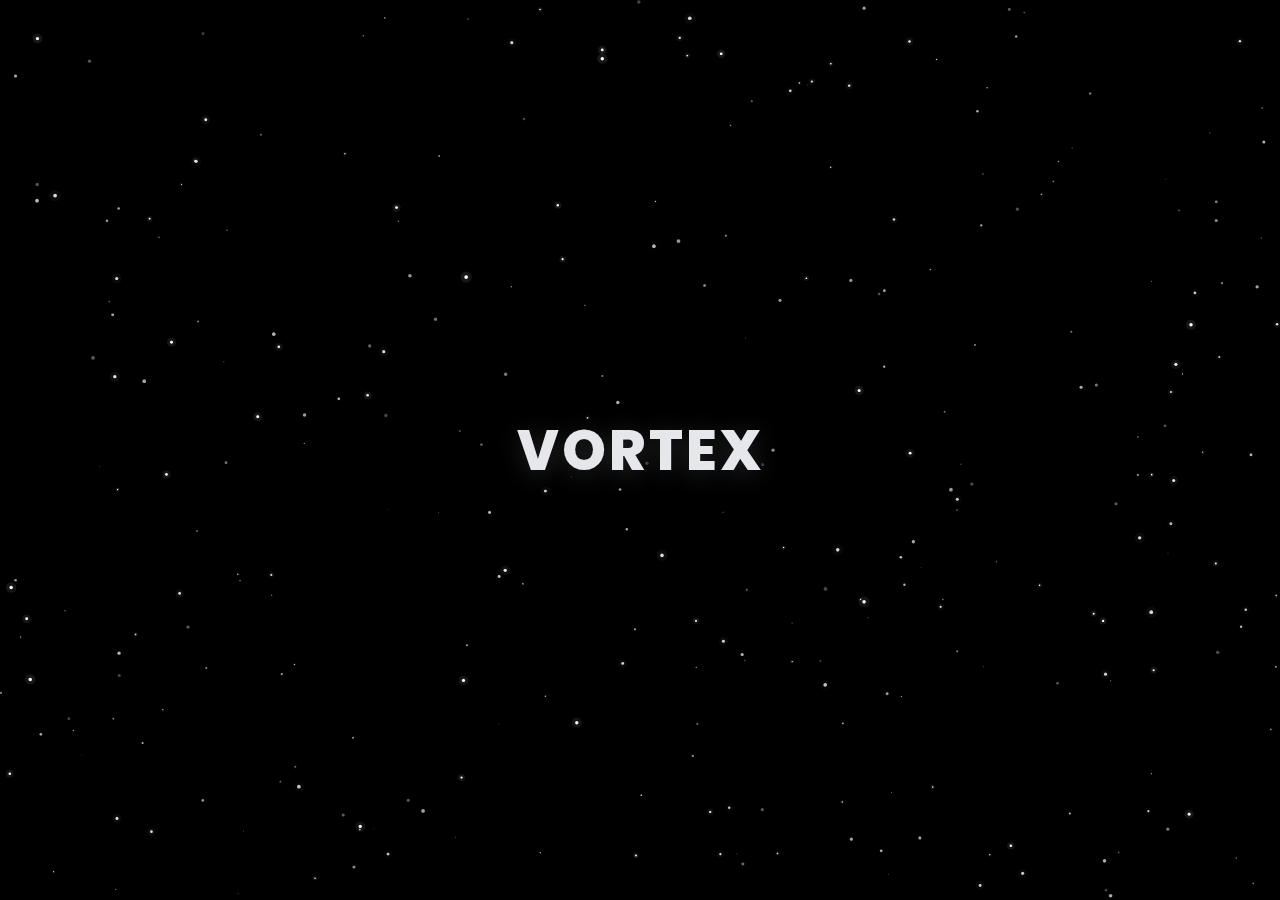
<file: static/profile.html>
<!DOCTYPE html>
<html lang="en">
<head>
    <meta charset="UTF-8">
    <meta name="viewport" content="width=device-width, initial-scale=1.0">
    <title>Profile | Vortex</title>
    <link href="https://fonts.googleapis.com/css2?family=Inter:wght@300;400;500;600&display=swap" rel="stylesheet">
    <link rel="stylesheet" href="feed-style.css">
    <style>
        .profile-header {
            background: var(--noir-dark);
            border: 1px solid var(--border-subtle);
            border-radius: 12px;
            padding: 2rem;
            margin-bottom: 2rem;
            display: flex;
            align-items: center;
            gap: 2rem;
        }

        .profile-avatar-large {
            width: 120px;
            height: 120px;
            border-radius: 50%;
            background: var(--noir-medium);
            border: 2px solid var(--border-soft);
            display: flex;
            align-items: center;
            justify-content: center;
            overflow: hidden;
            flex-shrink: 0;
        }

        .profile-avatar-large img {
            width: 100%;
            height: 100%;
            object-fit: cover;
        }

        .profile-avatar-large span {
            color: var(--noir-white);
            font-size: 2.5rem;
            font-weight: 500;
        }

        .profile-info {
            flex: 1;
        }

        .profile-info h1 {
            font-size: 1.5rem;
            font-weight: 600;
            color: var(--noir-white);
            margin-bottom: 0.5rem;
        }

        .profile-email {
            color: var(--noir-muted);
            font-size: 0.875rem;
        }

        .posts-section {
            margin-top: 2rem;
        }

        .section-title {
            font-size: 1.125rem;
            font-weight: 600;
            color: var(--noir-white);
            margin-bottom: 1.5rem;
        }

        .modal {
            display: none;
            position: fixed;
            top: 0;
            left: 0;
            right: 0;
            bottom: 0;
            background: rgba(0, 0, 0, 0.8);
            z-index: 1000;
            align-items: center;
            justify-content: center;
        }

        .modal.active {
            display: flex;
        }

        .modal-content {
            background: var(--noir-dark);
            border: 1px solid var(--border-soft);
            border-radius: 12px;
            width: 90%;
            max-width: 500px;
        }

        .modal-header {
            padding: 1.5rem;
            border-bottom: 1px solid var(--border-subtle);
            display: flex;
            align-items: center;
            justify-content: space-between;
        }

        .modal-header h2 {
            font-size: 1.125rem;
            font-weight: 600;
            color: var(--noir-white);
        }

        .btn-close {
            background: transparent;
            border: none;
            color: var(--noir-muted);
            font-size: 1.5rem;
            cursor: pointer;
            padding: 0;
            width: 32px;
            height: 32px;
            display: flex;
            align-items: center;
            justify-content: center;
            border-radius: 4px;
        }

        .btn-close:hover {
            background: var(--noir-medium);
            color: var(--noir-white);
        }

        .modal-body {
            padding: 1.5rem;
        }

        .form-group {
            margin-bottom: 1.5rem;
        }

        .form-group label {
            display: block;
            color: var(--noir-text);
            font-size: 0.875rem;
            font-weight: 500;
            margin-bottom: 0.5rem;
        }

        .form-group input {
            width: 100%;
            padding: 0.75rem;
            background: var(--noir-black);
            border: 1px solid var(--border-subtle);
            border-radius: 8px;
            color: var(--noir-white);
            font-size: 0.875rem;
            font-family: inherit;
        }

        .form-group input:focus {
            outline: none;
            border-color: var(--border-soft);
        }

        .modal-actions {
            display: flex;
            gap: 1rem;
            justify-content: flex-end;
            margin-top: 2rem;
        }

        .btn-primary {
            padding: 0.75rem 1.5rem;
            background: var(--noir-white);
            color: var(--noir-black);
            border: none;
            border-radius: 8px;
            font-size: 0.875rem;
            font-weight: 500;
            cursor: pointer;
            transition: all 0.2s;
        }

        .btn-primary:hover {
            background: var(--noir-text);
        }

        .btn-secondary {
            padding: 0.75rem 1.5rem;
            background: transparent;
            color: var(--noir-text);
            border: 1px solid var(--border-subtle);
            border-radius: 8px;
            font-size: 0.875rem;
            font-weight: 500;
            cursor: pointer;
            transition: all 0.2s;
        }

        .btn-secondary:hover {
            border-color: var(--border-soft);
            background: var(--noir-medium);
        }
    </style>
</head>
<body>
    <aside class="sidebar">
        <div class="sidebar-header">
            <div class="logo-text">VORTEX</div>
            <div class="logo-subtitle">Social Network</div>
        </div>

        <nav class="nav-menu">
            <a href="feed.html" class="nav-item">
                <svg width="20" height="20" viewBox="0 0 24 24" fill="none" stroke="currentColor" stroke-width="2">
                    <path d="M3 9l9-7 9 7v11a2 2 0 0 1-2 2H5a2 2 0 0 1-2-2z"/>
                </svg>
                <span>Home</span>
            </a>
            <a href="profile.html" class="nav-item active">
                <svg width="20" height="20" viewBox="0 0 24 24" fill="none" stroke="currentColor" stroke-width="2">
                    <path d="M20 21v-2a4 4 0 0 0-4-4H8a4 4 0 0 0-4 4v2"/>
                    <circle cx="12" cy="7" r="4"/>
                </svg>
                <span>Profile</span>
            </a>
            <a href="chat.html" class="nav-item">
                <svg width="20" height="20" viewBox="0 0 24 24" fill="none" stroke="currentColor" stroke-width="2">
                    <path d="M21 15a2 2 0 0 1-2 2H7l-4 4V5a2 2 0 0 1 2-2h14a2 2 0 0 1 2 2z"/>
                </svg>
                <span>Messages</span>
                <span class="notification-badge" id="message-badge" style="display: none;">0</span>
            </a>
            <a href="notifications.html" class="nav-item">
                <svg width="20" height="20" viewBox="0 0 24 24" fill="none" stroke="currentColor" stroke-width="2">
                    <path d="M18 8A6 6 0 0 0 6 8c0 7-3 9-3 9h18s-3-2-3-9"/>
                    <path d="M13.73 21a2 2 0 0 1-3.46 0"/>
                </svg>
                <span>Alerts</span>
                <span class="notification-badge" id="notif-badge" style="display: none;">0</span>
            </a>
        </nav>

        <div class="sidebar-footer">
            <button class="btn-logout" id="logout-btn">
                <svg width="18" height="18" viewBox="0 0 24 24" fill="none" stroke="currentColor" stroke-width="2">
                    <path d="M9 21H5a2 2 0 0 1-2-2V5a2 2 0 0 1 2-2h4"/>
                    <polyline points="16 17 21 12 16 7"/>
                    <line x1="21" y1="12" x2="9" y2="12"/>
                </svg>
            </button>
        </div>
    </aside>

    <main class="main-content">
        <div class="profile-header">
            <div class="profile-avatar-large">
                <img id="profile-avatar" src="" alt="Avatar" style="display: none;">
                <span id="profile-initial">U</span>
            </div>
            <div class="profile-info">
                <h1 id="profile-username">Username</h1>
                <p id="profile-email" class="profile-email"></p>
            </div>
            <div style="display: flex; flex-direction: column; gap: 0.5rem; align-items: flex-end;">
                <button class="btn-primary" id="edit-profile-btn">Edit Profile</button>
                <button class="btn-secondary" id="change-password-btn">Change Password</button>
                <button class="btn-secondary" id="delete-account-btn" style="border-color:#b91c1c;color:#fca5a5;">Delete Account</button>
            </div>
        </div>

        <div class="posts-section">
            <h2 class="section-title">My Posts</h2>
            <div id="posts-container"></div>
        </div>
    </main>

    <div class="modal" id="edit-modal">
        <div class="modal-content">
            <div class="modal-header">
                <h2>Edit Profile</h2>
                <button class="btn-close" id="close-modal">×</button>
            </div>
            <form id="edit-form" class="modal-body">
                <div class="form-group">
                    <label>Username</label>
                    <input type="text" id="edit-username" required>
                </div>
                <div class="form-group">
                    <label>Avatar</label>
                    <input type="file" id="edit-avatar" accept="image/*">
                </div>
                <div class="modal-actions">
                    <button type="button" class="btn-secondary" id="cancel-btn">Cancel</button>
                    <button type="submit" class="btn-primary">Save Changes</button>
                </div>
            </form>
        </div>
    </div>

    <div class="modal" id="password-modal">
        <div class="modal-content">
            <div class="modal-header">
                <h2>Change Password</h2>
                <button class="btn-close" id="close-password-modal">×</button>
            </div>
            <form id="password-form" class="modal-body">
                <div class="form-group">
                    <label>Current Password</label>
                    <input type="password" id="current-password" required>
                </div>
                <div class="form-group">
                    <label>New Password</label>
                    <input type="password" id="new-password" required>
                </div>
                <div class="modal-actions">
                    <button type="button" class="btn-secondary" id="cancel-password-btn">Cancel</button>
                    <button type="submit" class="btn-primary">Update Password</button>
                </div>
            </form>
        </div>
    </div>

    <div class="modal" id="delete-modal">
        <div class="modal-content">
            <div class="modal-header">
                <h2>Delete Account</h2>
                <button class="btn-close" id="close-delete-modal">×</button>
            </div>
            <div class="modal-body">
                <p style="color: var(--noir-text); margin-bottom: 1rem;">This will permanently delete your account and all your posts. This action cannot be undone.</p>
                <div class="modal-actions">
                    <button type="button" class="btn-secondary" id="cancel-delete-btn">Cancel</button>
                    <button type="button" class="btn-primary" id="confirm-delete-btn" style="background:#b91c1c;border-color:#b91c1c;">Delete</button>
                </div>
            </div>
        </div>
    </div>

    <script>
        const API_URL = 'http://jha.jpoop.in:8080';
        const token = localStorage.getItem('accessToken');
        let currentUser = null;

        if (!token) window.location.href = 'index.html';

        async function loadUserInfo() {
            try {
                const response = await fetch(`${API_URL}/users/me`, {
                    headers: { 'Authorization': `Bearer ${token}` }
                });
                currentUser = await response.json();

                document.getElementById('profile-username').textContent = currentUser.username;
                document.getElementById('profile-email').textContent = currentUser.email;

                if (currentUser.avatar_url) {
                    document.getElementById('profile-avatar').src = `${API_URL}${currentUser.avatar_url}`;
                    document.getElementById('profile-avatar').style.display = 'block';
                    document.getElementById('profile-initial').style.display = 'none';
                } else {
                    document.getElementById('profile-initial').textContent = currentUser.username.charAt(0).toUpperCase();
                }

                await loadPosts();
            } catch (error) {
                console.error('Error:', error);
                window.location.href = 'index.html';
            }
        }

        async function loadPosts() {
            try {
                const response = await fetch(`${API_URL}/users/${currentUser.id}/posts`, {
                    headers: { 'Authorization': `Bearer ${token}` }
                });
                const posts = await response.json();
                displayPosts(posts);
            } catch (error) {
                console.error('Error loading posts:', error);
            }
        }

        function displayPosts(posts) {
            const container = document.getElementById('posts-container');
            if (posts.length === 0) {
                container.innerHTML = '<p class="empty-state">No posts yet</p>';
                return;
            }
            container.innerHTML = posts.map(post => `
                <article class="post-card">
                    <div class="post-header">
                        <h3>${escapeHtml(post.title)}</h3>
                        <span class="post-date">${formatDate(post.created_at)}</span>
                    </div>
                    <p class="post-content">${escapeHtml(post.content)}</p>
                    ${post.media_url ? (isVideo(post.media_url) 
                        ? `<video controls class="post-media"><source src="${API_URL}${post.media_url}"></video>`
                        : `<img src="${API_URL}${post.media_url}" class="post-media">`) : ''}
                </article>
            `).join('');
        }

        document.getElementById('edit-profile-btn').addEventListener('click', () => {
            document.getElementById('edit-username').value = currentUser.username;
            document.getElementById('edit-modal').classList.add('active');
        });

        document.getElementById('close-modal').addEventListener('click', () => {
            document.getElementById('edit-modal').classList.remove('active');
        });

        document.getElementById('cancel-btn').addEventListener('click', () => {
            document.getElementById('edit-modal').classList.remove('active');
        });

        // Change password modal
        document.getElementById('change-password-btn').addEventListener('click', () => {
            document.getElementById('current-password').value = '';
            document.getElementById('new-password').value = '';
            document.getElementById('password-modal').classList.add('active');
        });

        document.getElementById('close-password-modal').addEventListener('click', () => {
            document.getElementById('password-modal').classList.remove('active');
        });

        document.getElementById('cancel-password-btn').addEventListener('click', () => {
            document.getElementById('password-modal').classList.remove('active');
        });

        document.getElementById('password-form').addEventListener('submit', async (e) => {
            e.preventDefault();
            const currentPassword = document.getElementById('current-password').value;
            const newPassword = document.getElementById('new-password').value;

            try {
                const response = await fetch(`${API_URL}/users/me/change-password`, {
                    method: 'POST',
                    headers: {
                        'Authorization': `Bearer ${token}`,
                        'Content-Type': 'application/json'
                    },
                    body: JSON.stringify({ current_password: currentPassword, new_password: newPassword })
                });
                if (!response.ok) {
                    const err = await response.json().catch(() => ({}));
                    throw new Error(err.detail || 'Failed to change password');
                }
                alert('Password updated successfully');
                document.getElementById('password-modal').classList.remove('active');
            } catch (error) {
                alert('Error: ' + error.message);
            }
        });

        // Delete account modal
        document.getElementById('delete-account-btn').addEventListener('click', () => {
            document.getElementById('delete-modal').classList.add('active');
        });

        document.getElementById('close-delete-modal').addEventListener('click', () => {
            document.getElementById('delete-modal').classList.remove('active');
        });

        document.getElementById('cancel-delete-btn').addEventListener('click', () => {
            document.getElementById('delete-modal').classList.remove('active');
        });

        document.getElementById('confirm-delete-btn').addEventListener('click', async () => {
            if (!confirm('Are you sure you want to permanently delete your account?')) return;
            try {
                const response = await fetch(`${API_URL}/users/me`, {
                    method: 'DELETE',
                    headers: { 'Authorization': `Bearer ${token}` }
                });
                if (!response.ok) throw new Error('Failed to delete account');
                localStorage.removeItem('accessToken');
                window.location.href = 'index.html';
            } catch (error) {
                alert('Error: ' + error.message);
            }
        });

        document.getElementById('edit-form').addEventListener('submit', async (e) => {
            e.preventDefault();
            const username = document.getElementById('edit-username').value;
            const avatarFile = document.getElementById('edit-avatar').files[0];

            try {
                if (username !== currentUser.username) {
                    const response = await fetch(`${API_URL}/users/me`, {
                        method: 'PUT',
                        headers: {
                            'Authorization': `Bearer ${token}`,
                            'Content-Type': 'application/json'
                        },
                        body: JSON.stringify({ username })
                    });
                    if (!response.ok) throw new Error('Failed to update username');
                }

                if (avatarFile) {
                    const formData = new FormData();
                    formData.append('avatar', avatarFile);

                    const response = await fetch(`${API_URL}/users/me/avatar`, {
                        method: 'POST',
                        headers: {
                            'Authorization': `Bearer ${token}`
                        },
                        body: formData
                    });
                    if (!response.ok) throw new Error('Failed to upload avatar');
                }

                document.getElementById('edit-modal').classList.remove('active');
                document.getElementById('edit-form').reset();
                await loadUserInfo();
            } catch (error) {
                alert('Error: ' + error.message);
            }
        });

        function isVideo(url) {
            return /\.(mp4|webm|ogg|mov)$/i.test(url);
        }

        function formatDate(dateString) {
            // Backend sends UTC timestamps without 'Z', so we need to add it
            const utcString = dateString.includes('Z') ? dateString : dateString + 'Z';
            const date = new Date(utcString);
            return date.toLocaleDateString('en-US', { month: 'short', day: 'numeric', year: 'numeric' });
        }

        function escapeHtml(text) {
            const div = document.createElement('div');
            div.textContent = text;
            return div.innerHTML;
        }

        document.getElementById('logout-btn').addEventListener('click', () => {
            localStorage.removeItem('accessToken');
            window.location.href = 'index.html';
        });

        // Notification and message badge polling
        async function updateBadges() {
            try {
                const notifResponse = await fetch(`${API_URL}/notifications`, {
                    headers: { 'Authorization': `Bearer ${token}` }
                });
                const notifications = await notifResponse.json();
                const unreadCount = notifications.filter(n => !n.read_status).length;
                const notifBadge = document.getElementById('notif-badge');
                if (unreadCount > 0) {
                    notifBadge.textContent = unreadCount > 99 ? '99+' : unreadCount;
                    notifBadge.style.display = 'block';
                } else {
                    notifBadge.style.display = 'none';
                }

                const convResponse = await fetch(`${API_URL}/messages/conversations`, {
                    headers: { 'Authorization': `Bearer ${token}` }
                });
                const conversations = await convResponse.json();
                const unreadInboxes = new Set();
                conversations.forEach(conv => {
                    if (conv.unread_count && conv.unread_count > 0) {
                        unreadInboxes.add(conv.user_id);
                    }
                });
                const messageBadge = document.getElementById('message-badge');
                if (unreadInboxes.size > 0) {
                    messageBadge.textContent = unreadInboxes.size > 99 ? '99+' : unreadInboxes.size;
                    messageBadge.style.display = 'block';
                } else {
                    messageBadge.style.display = 'none';
                }
            } catch (error) {
                console.error('Error fetching badges:', error);
            }
        }

        updateBadges();
        setInterval(updateBadges, 15000);

        loadUserInfo();
    </script>
</body>
</html>
</file>
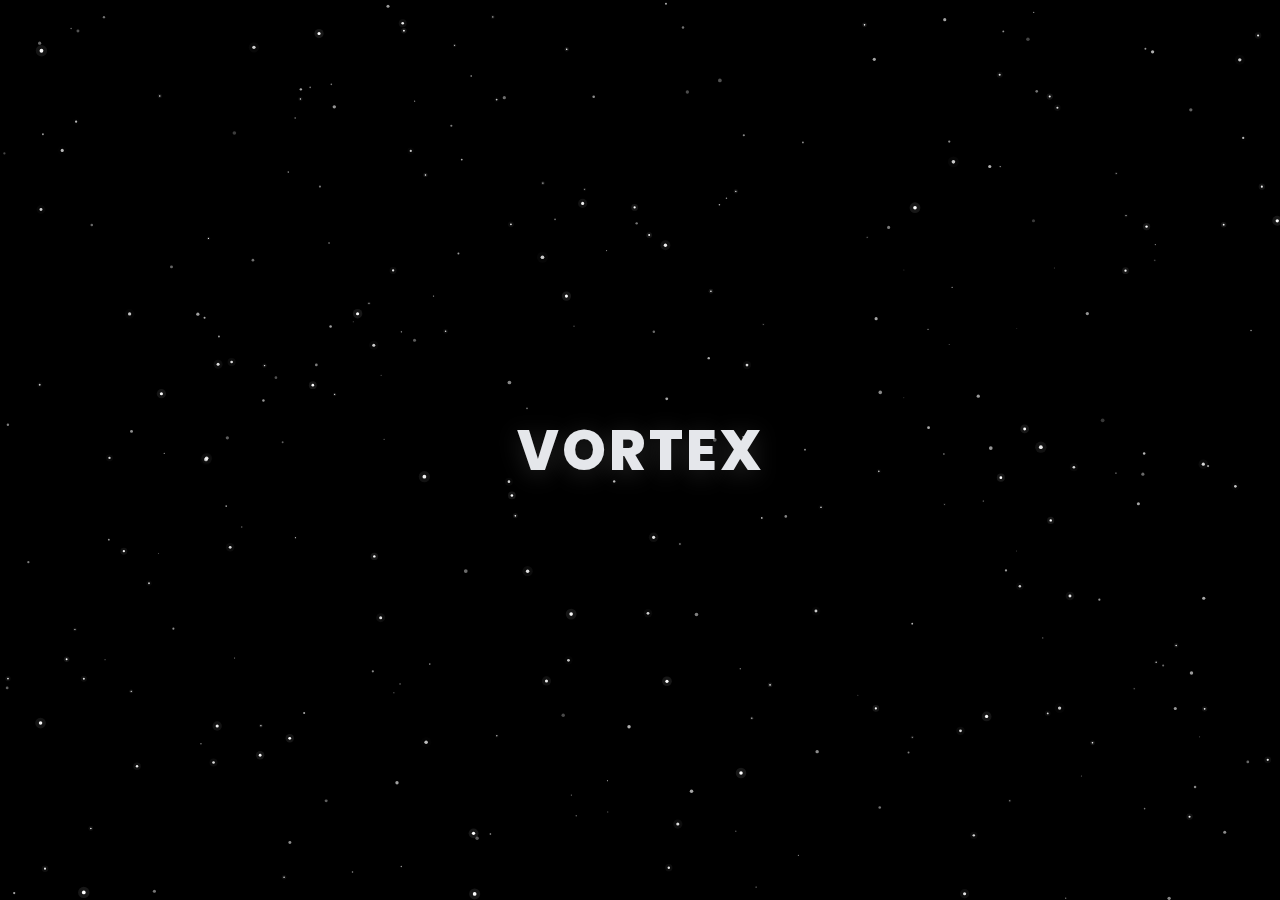
<file: static/public-profile.html>
<!DOCTYPE html>
<html lang="en">
<head>
    <meta charset="UTF-8">
    <meta name="viewport" content="width=device-width, initial-scale=1.0">
    <title>Profile | Vortex</title>
    <link href="https://fonts.googleapis.com/css2?family=Inter:wght@300;400;500;600&display=swap" rel="stylesheet">
    <link rel="stylesheet" href="feed-style.css">
    <style>
        .profile-header {
            background: var(--noir-dark);
            border: 1px solid var(--border-subtle);
            border-radius: 12px;
            padding: 2rem;
            margin-bottom: 2rem;
            display: flex;
            align-items: center;
            gap: 2rem;
        }

        .profile-avatar-large {
            width: 120px;
            height: 120px;
            border-radius: 50%;
            background: var(--noir-medium);
            border: 2px solid var(--border-soft);
            display: flex;
            align-items: center;
            justify-content: center;
            overflow: hidden;
            flex-shrink: 0;
        }

        .profile-avatar-large img {
            width: 100%;
            height: 100%;
            object-fit: cover;
        }

        .profile-avatar-large span {
            color: var(--noir-white);
            font-size: 2.5rem;
            font-weight: 500;
        }

        .profile-info {
            flex: 1;
        }

        .profile-info h1 {
            font-size: 1.5rem;
            font-weight: 600;
            color: var(--noir-white);
            margin-bottom: 0.5rem;
        }

        .profile-email {
            color: var(--noir-muted);
            font-size: 0.875rem;
        }

        .profile-meta {
            margin-top: 0.5rem;
            font-size: 0.85rem;
            color: var(--noir-muted);
        }

        .profile-meta span {
            margin-right: 1rem;
        }

        .posts-section {
            margin-top: 2rem;
        }

        .section-title {
            font-size: 1.125rem;
            font-weight: 600;
            color: var(--noir-white);
            margin-bottom: 1.5rem;
        }

        .btn-primary {
            padding: 0.75rem 1.5rem;
            background: var(--noir-white);
            color: var(--noir-black);
            border: none;
            border-radius: 8px;
            font-size: 0.875rem;
            font-weight: 500;
            cursor: pointer;
            transition: all 0.2s;
        }

        .btn-primary:hover {
            background: var(--noir-text);
        }
    </style>
</head>
<body>
    <aside class="sidebar">
        <div class="sidebar-header">
            <div class="logo-text">VORTEX</div>
            <div class="logo-subtitle">Social Network</div>
        </div>

        <nav class="nav-menu">
            <a href="feed.html" class="nav-item">
                <svg width="20" height="20" viewBox="0 0 24 24" fill="none" stroke="currentColor" stroke-width="2">
                    <path d="M3 9l9-7 9 7v11a2 2 0 0 1-2 2H5a2 2 0 0 1-2-2z"/>
                </svg>
                <span>Home</span>
            </a>
            <a href="profile.html" class="nav-item">
                <svg width="20" height="20" viewBox="0 0 24 24" fill="none" stroke="currentColor" stroke-width="2">
                    <path d="M20 21v-2a4 4 0 0 0-4-4H8a4 4 0 0 0-4 4v2"/>
                    <circle cx="12" cy="7" r="4"/>
                </svg>
                <span>Profile</span>
            </a>
            <a href="chat.html" class="nav-item">
                <svg width="20" height="20" viewBox="0 0 24 24" fill="none" stroke="currentColor" stroke-width="2">
                    <path d="M21 15a2 2 0 0 1-2 2H7l-4 4V5a2 2 0 0 1 2-2h14a2 2 0 0 1 2 2z"/>
                </svg>
                <span>Messages</span>
                <span class="notification-badge" id="message-badge" style="display: none;">0</span>
            </a>
            <a href="notifications.html" class="nav-item">
                <svg width="20" height="20" viewBox="0 0 24 24" fill="none" stroke="currentColor" stroke-width="2">
                    <path d="M18 8A6 6 0 0 0 6 8c0 7-3 9-3 9h18s-3-2-3-9"/>
                    <path d="M13.73 21a2 2 0 0 1-3.46 0"/>
                </svg>
                <span>Alerts</span>
                <span class="notification-badge" id="notif-badge" style="display: none;">0</span>
            </a>
        </nav>

        <div class="sidebar-footer">
            <button class="btn-logout" id="logout-btn">
                <svg width="18" height="18" viewBox="0 0 24 24" fill="none" stroke="currentColor" stroke-width="2">
                    <path d="M9 21H5a2 2 0 0 1-2-2V5a2 2 0 0 1 2-2h4"/>
                    <polyline points="16 17 21 12 16 7"/>
                    <line x1="21" y1="12" x2="9" y2="12"/>
                </svg>
            </button>
        </div>
    </aside>

    <main class="main-content">
        <div class="profile-header">
            <div class="profile-avatar-large">
                <img id="profile-avatar" src="" alt="Avatar" style="display: none;">
                <span id="profile-initial">U</span>
            </div>
            <div class="profile-info">
                <h1 id="profile-username">Username</h1>
                <p id="profile-email" class="profile-email"></p>
                <div class="profile-meta">
                    <span id="followers-count">0 followers</span>
                    <span id="following-count">0 following</span>
                </div>
            </div>
            <div style="display:flex; flex-direction:column; gap:0.5rem; align-items:flex-end;">
                <button class="btn-primary" id="follow-btn">Follow</button>
                <button class="btn-primary" id="message-btn" style="background:transparent;color:var(--noir-text);border:1px solid var(--border-subtle);">Message</button>
            </div>
        </div>

        <div class="posts-section">
            <h2 class="section-title">Posts</h2>
            <div id="posts-container"></div>
        </div>
    </main>

    <script>
        const API_URL = 'https://jha.jpoop.in';
        const token = localStorage.getItem('accessToken');
        const urlParams = new URLSearchParams(window.location.search);
        const userId = urlParams.get('id');
        let currentUser = null;
        let isFollowing = false;

        if (!token) window.location.href = 'index.html';
        if (!userId) window.location.href = 'feed.html';

        async function loadCurrentUser() {
            const resp = await fetch(`${API_URL}/users/me`, {
                headers: { 'Authorization': `Bearer ${token}` }
            });
            if (!resp.ok) throw new Error('Failed to load current user');
            currentUser = await resp.json();
        }

        async function loadUserProfile() {
            try {
                if (!currentUser) {
                    await loadCurrentUser();
                }

                const response = await fetch(`${API_URL}/users/${userId}`, {
                    headers: { 'Authorization': `Bearer ${token}` }
                });
                
                if (!response.ok) {
                    window.location.href = 'feed.html';
                    return;
                }

                const user = await response.json();

                document.getElementById('profile-username').textContent = user.username;
                document.getElementById('profile-email').textContent = user.full_name || '';

                if (user.avatar_url) {
                    document.getElementById('profile-avatar').src = `${API_URL}${user.avatar_url}`;
                    document.getElementById('profile-avatar').style.display = 'block';
                    document.getElementById('profile-initial').style.display = 'none';
                } else {
                    document.getElementById('profile-initial').textContent = user.username.charAt(0).toUpperCase();
                }

                await Promise.all([
                    loadFollowStats(),
                    loadPosts()
                ]);
            } catch (error) {
                console.error('Error:', error);
                window.location.href = 'feed.html';
            }
        }

        async function loadFollowStats() {
            try {
                const [followersResp, followingResp] = await Promise.all([
                    fetch(`${API_URL}/users/${userId}/followers`, { headers: { 'Authorization': `Bearer ${token}` } }),
                    fetch(`${API_URL}/users/${userId}/following`, { headers: { 'Authorization': `Bearer ${token}` } })
                ]);

                const followers = followersResp.ok ? await followersResp.json() : [];
                const following = followingResp.ok ? await followingResp.json() : [];

                document.getElementById('followers-count').textContent = `${followers.length} follower${followers.length === 1 ? '' : 's'}`;
                document.getElementById('following-count').textContent = `${following.length} following`;

                if (currentUser) {
                    isFollowing = followers.some(f => f.id === currentUser.id);
                    updateFollowButton();
                }
            } catch (e) {
                console.error('Error loading follow stats:', e);
            }
        }

        function updateFollowButton() {
            const btn = document.getElementById('follow-btn');
            if (parseInt(userId, 10) === currentUser.id) {
                btn.style.display = 'none';
                return;
            }
            if (isFollowing) {
                btn.textContent = 'Following';
                btn.style.background = 'transparent';
                btn.style.color = 'var(--noir-text)';
                btn.style.border = '1px solid var(--border-soft)';
            } else {
                btn.textContent = 'Follow';
                btn.style.background = 'var(--noir-white)';
                btn.style.color = 'var(--noir-black)';
                btn.style.border = 'none';
            }
        }

        async function loadPosts() {
            try {
                const response = await fetch(`${API_URL}/users/${userId}/posts`, {
                    headers: { 'Authorization': `Bearer ${token}` }
                });
                const posts = await response.json();
                displayPosts(posts);
            } catch (error) {
                console.error('Error loading posts:', error);
            }
        }

        function displayPosts(posts) {
            const container = document.getElementById('posts-container');
            if (posts.length === 0) {
                container.innerHTML = '<p class="empty-state">No posts yet</p>';
                return;
            }
            container.innerHTML = posts.map(post => `
                <article class="post-card">
                    <div class="post-header">
                        <h3>${escapeHtml(post.title)}</h3>
                        <span class="post-date">${formatDate(post.created_at)}</span>
                    </div>
                    <p class="post-content">${escapeHtml(post.content)}</p>
                    ${post.media_url ? (isVideo(post.media_url) 
                        ? `<video controls class="post-media"><source src="${API_URL}${post.media_url}"></video>`
                        : `<img src="${API_URL}${post.media_url}" class="post-media">`) : ''}
                </article>
            `).join('');
        }

        document.getElementById('message-btn').addEventListener('click', () => {
            window.location.href = `chat.html?user=${userId}`;
        });

        document.getElementById('follow-btn').addEventListener('click', async () => {
            try {
                const method = isFollowing ? 'DELETE' : 'POST';
                const resp = await fetch(`${API_URL}/users/${userId}/follow`, {
                    method,
                    headers: { 'Authorization': `Bearer ${token}` }
                });
                if (!resp.ok) throw new Error('Failed to update follow');
                isFollowing = !isFollowing;
                updateFollowButton();
                await loadFollowStats();
            } catch (e) {
                alert('Error: ' + e.message);
            }
        });

        function isVideo(url) {
            return /\.(mp4|webm|ogg|mov)$/i.test(url);
        }

        function formatDate(dateString) {
            // Backend sends UTC timestamps without 'Z', so we need to add it
            const utcString = dateString.includes('Z') ? dateString : dateString + 'Z';
            const date = new Date(utcString);
            return date.toLocaleDateString('en-US', { month: 'short', day: 'numeric', year: 'numeric' });
        }

        function escapeHtml(text) {
            const div = document.createElement('div');
            div.textContent = text;
            return div.innerHTML;
        }

        document.getElementById('logout-btn').addEventListener('click', () => {
            localStorage.removeItem('accessToken');
            window.location.href = 'index.html';
        });

        // Notification and message badge polling
        async function updateBadges() {
            try {
                const notifResponse = await fetch(`${API_URL}/notifications`, {
                    headers: { 'Authorization': `Bearer ${token}` }
                });
                const notifications = await notifResponse.json();
                const unreadCount = notifications.filter(n => !n.read_status).length;
                const notifBadge = document.getElementById('notif-badge');
                if (unreadCount > 0) {
                    notifBadge.textContent = unreadCount > 99 ? '99+' : unreadCount;
                    notifBadge.style.display = 'block';
                } else {
                    notifBadge.style.display = 'none';
                }

                const convResponse = await fetch(`${API_URL}/messages/conversations`, {
                    headers: { 'Authorization': `Bearer ${token}` }
                });
                const conversations = await convResponse.json();
                const unreadInboxes = new Set();
                conversations.forEach(conv => {
                    if (conv.unread_count && conv.unread_count > 0) {
                        unreadInboxes.add(conv.user_id);
                    }
                });
                const messageBadge = document.getElementById('message-badge');
                if (unreadInboxes.size > 0) {
                    messageBadge.textContent = unreadInboxes.size > 99 ? '99+' : unreadInboxes.size;
                    messageBadge.style.display = 'block';
                } else {
                    messageBadge.style.display = 'none';
                }
            } catch (error) {
                console.error('Error fetching badges:', error);
            }
        }

        updateBadges();
        setInterval(updateBadges, 15000);

        loadUserProfile();
    </script>
</body>
</html>
</file>
<file: static/style.css>
* {
    margin: 0;
    padding: 0;
    box-sizing: border-box;
}

::-webkit-scrollbar {
    width: 8px;
    height: 8px;
}

::-webkit-scrollbar-track {
    background: #000000;
}

::-webkit-scrollbar-thumb {
    background: #404040;
    border-radius: 4px;
}

::-webkit-scrollbar-thumb:hover {
    background: #525252;
}

* {
    scrollbar-width: thin;
    scrollbar-color: #404040 #000000;
}

:root {
    --primary: #ffffff;
    --primary-dark: #e5e5e5;
    --secondary: #737373;
    --success: #a3a3a3;
    --error: #d4d4d4;
    --bg-dark: #000000;
    --bg-card: #0a0a0a;
    --text-primary: #ffffff;
    --text-secondary: #737373;
    --border-color: #262626;
    --shadow: rgba(0, 0, 0, 0.5);
}

body {
    font-family: 'Poppins', sans-serif;
    background: var(--bg-dark);
    color: var(--text-primary);
    min-height: 100vh;
    overflow-x: hidden;
}

.bg-animation {
    position: fixed;
    top: 0;
    left: 0;
    width: 100%;
    height: 100%;
    overflow: hidden;
    z-index: 0;
    background: #000000;
}

#starfield {
    position: absolute;
    inset: 0;
    width: 100%;
    height: 100%;
    display: block;
    pointer-events: none;
    background: #000;
}

.intro-overlay {
    position: fixed;
    inset: 0;
    z-index: 2;
    display: flex;
    align-items: center;
    justify-content: center;
    background: transparent;
    color: #e5e7eb;
    pointer-events: none;
}

.intro-logo {
    font-size: 3.5rem;
    font-weight: 800;
    letter-spacing: 3px;
    text-shadow: 0 4px 24px rgba(255,255,255,0.15);
    opacity: 0;
    transform: scale(0.95);
    transition: all 800ms ease-out;
}

.intro-logo.show {
    opacity: 1;
    transform: scale(1);
}

.intro-logo.fade {
    opacity: 0;
    transform: scale(1.05);
    transition: all 600ms ease-in;
}

.intro-comet {
    position: absolute;
    width: 350px;
    height: 3px;
    background: linear-gradient(90deg, rgba(255,255,255,0) 0%, rgba(255,255,255,1) 40%, rgba(255,255,255,0.95) 60%, rgba(255,255,255,0) 100%);
    box-shadow: 0 0 15px rgba(255,255,255,0.8), 0 0 30px rgba(255,255,255,0.4);
    filter: blur(0.5px);
    top: 50%;
    left: -400px;
    opacity: 0;
    transform: translateY(-50%);
}

.intro-comet.strike {
    opacity: 1;
    animation: horizontal-strike 850ms ease-out forwards;
}

@keyframes horizontal-strike {
    0% {
        left: -400px;
        opacity: 0;
    }
    15% {
        opacity: 1;
    }
    85% {
        opacity: 1;
    }
    100% {
        left: calc(100% + 100px);
        opacity: 0;
    }
}

.intro-overlay.fade-out {
    opacity: 0;
    transition: opacity 550ms ease-out;
}

.gradient-orb {
    position: absolute;
    border-radius: 50%;
    filter: blur(80px);
    opacity: 0;
    animation: float 20s ease-in-out infinite;
    display: none;
}

.orb-1, .orb-2, .orb-3 {
    display: none;
}

@keyframes float {
    0%, 100% { transform: translate(0, 0) scale(1); }
    33% { transform: translate(100px, -100px) scale(1.1); }
    66% { transform: translate(-100px, 100px) scale(0.9); }
}

.auth-container {
    position: relative;
    z-index: 1;
    min-height: 100vh;
    display: flex;
    align-items: center;
    justify-content: center;
    padding: 2rem;
}

.auth-card {
    background: rgba(0, 0, 0, 0.15);
    backdrop-filter: blur(25px);
    border: 1px solid rgba(255, 255, 255, 0.08);
    border-radius: 24px;
    padding: 3rem;
    width: 100%;
    max-width: 480px;
    box-shadow: 0 20px 60px rgba(0,0,0,0.4);
}

@keyframes slideIn {
    from {
        opacity: 0;
        transform: translateY(30px);
    }
    to {
        opacity: 1;
        transform: translateY(0);
    }
}

@keyframes slideOut {
    from {
        opacity: 1;
        transform: scale(1);
    }
    to {
        opacity: 0;
        transform: scale(0.9);
    }
}

.logo-section {
    text-align: center;
    margin-bottom: 2.5rem;
}

.logo-text {
    font-size: 2.5rem;
    font-weight: 700;
    color: #ffffff;
    letter-spacing: 3px;
    margin-bottom: 0.5rem;
}

.tagline {
    color: #525252;
    font-size: 0.9rem;
    font-weight: 300;
}

.tab-switcher {
    position: relative;
    display: flex;
    background: rgba(0, 0, 0, 0.5);
    border-radius: 12px;
    padding: 4px;
    margin-bottom: 2rem;
}

.tab-btn {
    flex: 1;
    padding: 0.75rem;
    background: none;
    border: none;
    color: var(--text-secondary);
    font-size: 1rem;
    font-weight: 500;
    cursor: pointer;
    transition: color 0.3s;
    position: relative;
    z-index: 1;
}

.tab-btn.active {
    color: var(--text-primary);
}

.tab-indicator {
    position: absolute;
    left: 0;
    top: 4px;
    bottom: 4px;
    width: 50%;
    background: #262626;
    border: 1px solid #404040;
    border-radius: 8px;
    transition: left 0.3s cubic-bezier(0.4, 0, 0.2, 1);
    z-index: 0;
}

.auth-form {
    display: none;
    animation: fadeIn 0.3s ease-out;
}

.auth-form.active {
    display: block;
}

@keyframes fadeIn {
    from {
        opacity: 0;
        transform: translateY(10px);
    }
    to {
        opacity: 1;
        transform: translateY(0);
    }
}

.input-group {
    margin-bottom: 1.5rem;
}

.input-group label {
    display: block;
    color: var(--text-primary);
    font-size: 0.9rem;
    font-weight: 500;
    margin-bottom: 0.5rem;
}

.input-group input {
    width: 100%;
    padding: 0.875rem 1rem;
    background: rgba(0, 0, 0, 0.6);
    border: 1.5px solid var(--border-color);
    border-radius: 10px;
    color: var(--text-primary);
    font-size: 1rem;
    transition: all 0.3s;
}

.input-group input:focus {
    outline: none;
    border-color: var(--primary);
    background: rgba(0, 0, 0, 0.8);
    box-shadow: 0 0 0 3px rgba(99, 102, 241, 0.1);
}

.input-group input::placeholder {
    color: var(--text-secondary);
}

.btn-primary {
    width: 100%;
    padding: 1rem;
    background: #ffffff;
    border: none;
    border-radius: 10px;
    color: #000000;
    font-size: 1rem;
    font-weight: 600;
    cursor: pointer;
    display: flex;
    align-items: center;
    justify-content: center;
    gap: 0.5rem;
    transition: all 0.3s;
    margin-top: 0.5rem;
}

.btn-primary:hover {
    background: #e5e5e5;
    transform: translateY(-1px);
}

.btn-primary:active {
    transform: translateY(0);
}

.btn-arrow {
    width: 20px;
    height: 20px;
    stroke-width: 2;
}

.auth-footer {
    margin-top: 2rem;
    text-align: center;
    color: var(--text-secondary);
    font-size: 0.85rem;
}

.notification {
    position: fixed;
    top: 2rem;
    right: 2rem;
    background: var(--bg-card);
    border: 1px solid #262626;
    border-radius: 8px;
    padding: 1rem 1.5rem;
    box-shadow: 0 10px 30px var(--shadow);
    z-index: 1000;
    animation: slideIn 0.3s ease-out;
    max-width: 400px;
}

.notification.error,
.notification.success {
    border-color: #404040;
}

.notification-content {
    display: flex;
    align-items: center;
    justify-content: space-between;
    gap: 1rem;
}

.notification-content button {
    background: none;
    border: none;
    color: var(--text-secondary);
    font-size: 1.5rem;
    cursor: pointer;
    line-height: 1;
}

.notification-content button:hover {
    color: var(--text-primary);
}

@media (max-width: 640px) {
    .auth-card {
        padding: 2rem;
    }
    
    .logo-text {
        font-size: 2rem;
    }
    
    .notification {
        left: 1rem;
        right: 1rem;
        top: 1rem;
    }
}
</file>
<file: static/chat-style.css>
:root {
    --noir-black: #000000;
    --noir-darker: #0a0a0a;
    --noir-dark: #171717;
    --noir-medium: #262626;
    --noir-gray: #404040;
    --noir-light-gray: #525252;
    --noir-muted: #737373;
    --noir-text: #e5e5e5;
    --noir-white: #ffffff;
    --border-subtle: #262626;
    --border-soft: #404040;
}

* {
    margin: 0;
    padding: 0;
    box-sizing: border-box;
}

::-webkit-scrollbar {
    width: 8px;
    height: 8px;
}

::-webkit-scrollbar-track {
    background: var(--noir-black);
}

::-webkit-scrollbar-thumb {
    background: var(--noir-gray);
    border-radius: 4px;
}

::-webkit-scrollbar-thumb:hover {
    background: var(--noir-light-gray);
}

* {
    scrollbar-width: thin;
    scrollbar-color: var(--noir-gray) var(--noir-black);
}

body {
    font-family: 'Inter', -apple-system, BlinkMacSystemFont, 'Segoe UI', sans-serif;
    background: var(--noir-black);
    color: var(--noir-text);
    line-height: 1.6;
    display: flex;
    min-height: 100vh;
    justify-content: center;
}

.sidebar {
    position: fixed;
    left: 0;
    top: 0;
    width: 260px;
    height: 100vh;
    background: var(--noir-darker);
    border-right: 1px solid var(--border-subtle);
    display: flex;
    flex-direction: column;
    padding: 2rem 0;
}

.sidebar-header {
    padding: 0 1.5rem 2rem;
    border-bottom: 1px solid var(--border-subtle);
}

.logo-text {
    font-size: 1.5rem;
    font-weight: 600;
    letter-spacing: 0.05em;
    color: var(--noir-white);
    margin-bottom: 0.25rem;
}

.logo-subtitle {
    font-size: 0.75rem;
    color: var(--noir-muted);
    font-weight: 400;
}

.nav-menu {
    flex: 1;
    padding: 1.5rem 0;
    display: flex;
    flex-direction: column;
    gap: 0.25rem;
}

.nav-item {
    display: flex;
    align-items: center;
    gap: 0.875rem;
    padding: 0.875rem 1.5rem;
    color: var(--noir-muted);
    text-decoration: none;
    font-size: 0.9375rem;
    font-weight: 400;
    transition: all 0.2s;
    border-left: 2px solid transparent;
}

.nav-item svg {
    stroke-width: 1.75;
}

.nav-item:hover {
    color: var(--noir-text);
    background: var(--noir-dark);
}

.nav-item.active {
    color: var(--noir-white);
    background: var(--noir-dark);
    border-left-color: var(--noir-white);
}

.sidebar-footer {
    padding: 1.5rem;
    border-top: 1px solid var(--border-subtle);
    display: flex;
    align-items: center;
    justify-content: space-between;
}

.user-profile {
    display: flex;
    align-items: center;
    gap: 0.75rem;
}

.avatar {
    width: 40px;
    height: 40px;
    border-radius: 50%;
    background: var(--noir-medium);
    border: 1px solid var(--border-soft);
    display: flex;
    align-items: center;
    justify-content: center;
    overflow: hidden;
    flex-shrink: 0;
}

.avatar.small {
    width: 32px;
    height: 32px;
    font-size: 0.875rem;
}

.avatar span {
    color: var(--noir-white);
    font-size: 0.875rem;
    font-weight: 500;
}

.avatar img {
    width: 100%;
    height: 100%;
    object-fit: cover;
}

.user-info {
    flex: 1;
}

.username {
    font-size: 0.875rem;
    font-weight: 500;
    color: var(--noir-white);
    line-height: 1.2;
}

.status {
    font-size: 0.75rem;
    color: var(--noir-muted);
}

.btn-logout {
    width: 36px;
    height: 36px;
    border: 1px solid var(--border-subtle);
    background: transparent;
    border-radius: 6px;
    cursor: pointer;
    display: flex;
    align-items: center;
    justify-content: center;
    color: var(--noir-muted);
    transition: all 0.2s;
}

.btn-logout:hover {
    background: var(--noir-medium);
    border-color: var(--border-soft);
    color: var(--noir-text);
}

.conversations-panel {
    position: fixed;
    left: 260px;
    top: 0;
    width: 340px;
    height: 100vh;
    background: var(--noir-darker);
    border-right: 1px solid var(--border-subtle);
    display: flex;
    flex-direction: column;
}

.panel-header {
    padding: 2rem 1.5rem 1.5rem;
    display: flex;
    align-items: center;
    justify-content: space-between;
    border-bottom: 1px solid var(--border-subtle);
}

.panel-header h2 {
    font-size: 1.5rem;
    font-weight: 600;
    color: var(--noir-white);
}

.btn-new-chat {
    width: 36px;
    height: 36px;
    border: 1px solid var(--border-subtle);
    background: transparent;
    border-radius: 6px;
    cursor: pointer;
    display: flex;
    align-items: center;
    justify-content: center;
    color: var(--noir-muted);
    transition: all 0.2s;
}

.btn-new-chat svg {
    width: 18px;
    height: 18px;
    stroke-width: 2;
}

.btn-new-chat:hover {
    background: var(--noir-medium);
    border-color: var(--border-soft);
    color: var(--noir-text);
}

.search-container {
    position: relative;
    padding: 1rem 1.5rem;
}

.search-icon {
    position: absolute;
    left: 2.5rem;
    top: 50%;
    transform: translateY(-50%);
    width: 18px;
    height: 18px;
    stroke: var(--noir-muted);
    stroke-width: 2;
}

.search-container input {
    width: 100%;
    padding: 0.75rem 1rem 0.75rem 2.75rem;
    background: var(--noir-dark);
    border: 1px solid var(--border-subtle);
    border-radius: 8px;
    color: var(--noir-text);
    font-size: 0.875rem;
    font-family: inherit;
    transition: all 0.2s;
}

.search-container input:focus {
    outline: none;
    border-color: var(--border-soft);
}

.search-container input::placeholder {
    color: var(--noir-muted);
}

.conversations-list {
    flex: 1;
    overflow-y: auto;
}

.conversation-item {
    display: flex;
    align-items: center;
    gap: 0.875rem;
    padding: 1rem 1.5rem;
    cursor: pointer;
    transition: background 0.2s;
    border-left: 2px solid transparent;
}

.conversation-item:hover {
    background: var(--noir-dark);
}

.conversation-item.active {
    background: var(--noir-dark);
    border-left-color: var(--noir-white);
}

.conversation-info {
    flex: 1;
    min-width: 0;
}

.conversation-header {
    display: flex;
    align-items: center;
    justify-content: space-between;
    margin-bottom: 0.25rem;
}

.conversation-name {
    font-size: 0.9375rem;
    font-weight: 500;
    color: var(--noir-white);
}

.last-message {
    font-size: 0.8125rem;
    color: var(--noir-muted);
    white-space: nowrap;
    overflow: hidden;
    text-overflow: ellipsis;
}

.chat-area {
    margin-left: 600px;
    flex: 1;
    display: flex;
    flex-direction: column;
    height: 100vh;
    overflow: hidden;
}

.empty-chat {
    flex: 1;
    display: flex;
    flex-direction: column;
    align-items: center;
    justify-content: center;
    gap: 1rem;
    padding: 2rem;
    text-align: center;
}

.empty-chat svg {
    width: 64px;
    height: 64px;
    stroke: var(--noir-gray);
    stroke-width: 1.5;
}

.empty-chat h3 {
    font-size: 1.25rem;
    font-weight: 500;
    color: var(--noir-text);
}

.empty-chat p {
    color: var(--noir-muted);
}

.active-chat {
    flex: 1;
    display: flex;
    flex-direction: column;
    min-height: 0;
    overflow: hidden;
}

.chat-header {
    padding: 1.5rem 2rem;
    border-bottom: 1px solid var(--border-subtle);
    display: flex;
    align-items: center;
    justify-content: space-between;
}

.chat-user-info {
    display: flex;
    align-items: center;
    gap: 0.875rem;
}

.chat-user-info h3 {
    font-size: 1.125rem;
    font-weight: 500;
    color: var(--noir-white);
    margin-bottom: 0.125rem;
}

.online-status {
    font-size: 0.8125rem;
    color: var(--noir-muted);
}

.btn-close-chat {
    width: 36px;
    height: 36px;
    border: 1px solid var(--border-subtle);
    background: transparent;
    border-radius: 6px;
    cursor: pointer;
    display: flex;
    align-items: center;
    justify-content: center;
    color: var(--noir-muted);
    transition: all 0.2s;
}

.btn-close-chat svg {
    width: 18px;
    height: 18px;
    stroke-width: 2;
}

.btn-close-chat:hover {
    background: var(--noir-medium);
    border-color: var(--border-soft);
    color: var(--noir-text);
}

.messages-container {
    flex: 1;
    padding: 2rem;
    overflow-y: auto;
    overflow-x: hidden;
    display: flex;
    flex-direction: column;
    gap: 1rem;
    min-height: 0;
}

.message-bubble img,
.message-bubble video {
    max-width: 320px;
    max-height: 320px;
    border-radius: 10px;
    display: block;
}

.message {
    display: flex;
    max-width: 70%;
    align-items: center;
    gap: 0.5rem;
}

.message.sent {
    margin-left: auto;
    flex-direction: row; 
}

.message.received {
    margin-right: auto;
    flex-direction: row; 
}

.message-bubble {
    padding: 0.875rem 1.125rem;
    border-radius: 12px;
    border: 1px solid var(--border-subtle);
    position: relative;
}

.message-actions {
    position: relative;
    opacity: 0;
    transition: opacity 0.2s;
    display: flex;
    align-items: center;
}

.message:hover .message-actions {
    opacity: 1;
}

.message-menu-btn {
    background: transparent;
    border: none;
    color: var(--noir-muted);
    cursor: pointer;
    padding: 0.4rem;
    border-radius: 6px;
    display: flex;
    align-items: center;
    justify-content: center;
    transition: all 0.2s;
}

.message-menu-btn:hover {
    background: var(--noir-medium);
    color: var(--noir-white);
}

.message-menu-dropdown {
    display: none;
    position: absolute;
    top: 100%;
    background: var(--noir-dark);
    border: 1px solid var(--border-soft);
    border-radius: 8px;
    box-shadow: 0 4px 12px rgba(0, 0, 0, 0.3);
    min-width: 120px;
    z-index: 1000;
    margin-top: 0.25rem;
}

.message.sent .message-menu-dropdown {
    left: 0; 
}

.message.received .message-menu-dropdown {
    right: 0; 
}

.message-menu-dropdown.show {
    display: block;
}

.menu-item {
    display: block;
    width: 100%;
    padding: 0.625rem 1rem;
    background: transparent;
    border: none;
    color: var(--noir-text);
    font-size: 0.875rem;
    text-align: left;
    cursor: pointer;
    transition: background 0.2s;
}

.menu-item:first-child {
    border-radius: 8px 8px 0 0;
}

.menu-item:last-child {
    border-radius: 0 0 8px 8px;
}

.menu-item:hover {
    background: var(--noir-medium);
    color: var(--noir-white);
}

.menu-item.danger {
    color: #ff6b6b;
}

.menu-item.danger:hover {
    background: rgba(255, 107, 107, 0.1);
}

.btn-clear-chat {
    width: 36px;
    height: 36px;
    border: 1px solid var(--border-subtle);
    background: transparent;
    border-radius: 6px;
    cursor: pointer;
    display: flex;
    align-items: center;
    justify-content: center;
    color: var(--noir-muted);
    transition: all 0.2s;
}

.btn-clear-chat svg {
    width: 18px;
    height: 18px;
    stroke-width: 2;
}

.btn-clear-chat:hover {
    background: var(--noir-medium);
    border-color: var(--border-soft);
    color: #ff6b6b;
}

.modal {
    position: fixed;
    inset: 0;
    background: rgba(0, 0, 0, 0.85);
    backdrop-filter: blur(4px);
    display: none;
    align-items: center;
    justify-content: center;
    opacity: 0;
    pointer-events: none;
    transition: opacity 0.3s;
    z-index: 1000;
}

.modal.active {
    display: flex;
    opacity: 1;
    pointer-events: all;
}

.modal-content {
    background: var(--noir-dark);
    border: 1px solid var(--border-soft);
    border-radius: 12px;
    width: 90%;
    max-width: 560px;
    max-height: 90vh;
    overflow: auto;
}

.modal-header {
    display: flex;
    align-items: center;
    justify-content: space-between;
    padding: 1.5rem;
    border-bottom: 1px solid var(--border-subtle);
}

.modal-header h2 {
    font-size: 1.25rem;
    font-weight: 500;
    color: var(--noir-white);
}

.btn-close {
    width: 32px;
    height: 32px;
    border: none;
    background: transparent;
    color: var(--noir-muted);
    font-size: 1.75rem;
    cursor: pointer;
    display: flex;
    align-items: center;
    justify-content: center;
    border-radius: 6px;
    transition: all 0.2s;
}

.btn-close:hover {
    background: var(--noir-medium);
    color: var(--noir-text);
}

.modal-body {
    padding: 1.5rem;
}

.form-group {
    margin-bottom: 1.25rem;
}

.form-group label {
    display: block;
    margin-bottom: 0.5rem;
    color: var(--noir-text);
    font-size: 0.875rem;
}

.form-group input,
.form-group textarea {
    width: 100%;
    padding: 0.75rem;
    background: var(--noir-black);
    border: 1px solid var(--border-subtle);
    border-radius: 8px;
    color: var(--noir-white);
    font-family: inherit;
    font-size: 0.9375rem;
}

.form-group input:focus,
.form-group textarea:focus {
    outline: none;
    border-color: var(--border-soft);
}

.modal-footer {
    padding: 1.5rem;
    border-top: 1px solid var(--border-subtle);
    display: flex;
    justify-content: flex-end;
    gap: 0.75rem;
}

.btn-secondary {
    padding: 0.75rem 1.25rem;
    background: transparent;
    border: 1px solid var(--border-subtle);
    color: var(--noir-text);
    border-radius: 8px;
    cursor: pointer;
    font-weight: 500;
    transition: all 0.2s;
}

.btn-secondary:hover {
    background: var(--noir-medium);
    color: var(--noir-white);
}

.btn-primary {
    padding: 0.75rem 1.25rem;
    background: var(--noir-white);
    border: 1px solid var(--noir-white);
    color: var(--noir-black);
    border-radius: 8px;
    cursor: pointer;
    font-weight: 600;
    transition: all 0.2s;
}

.btn-primary:hover {
    background: #e5e5e5;
    border-color: #e5e5e5;
}

.btn-danger {
    padding: 0.75rem 1.25rem;
    background: rgba(220, 38, 38, 0.1);
    border: 1px solid rgba(220, 38, 38, 0.2);
    color: #ef4444;
    border-radius: 8px;
    cursor: pointer;
    font-weight: 500;
    transition: all 0.2s;
}

.btn-danger:hover {
    background: rgba(220, 38, 38, 0.2);
    border-color: rgba(220, 38, 38, 0.3);
}

.loading {
    display: flex;
    flex-direction: column;
    align-items: center;
    justify-content: center;
    gap: 1rem;
    padding: 4rem 2rem;
    color: var(--noir-muted);
}

.spinner {
    width: 32px;
    height: 32px;
    border: 2px solid var(--border-subtle);
    border-top-color: var(--noir-white);
    border-radius: 50%;
    animation: spin 0.8s linear infinite;
}

@keyframes spin {
    to { transform: rotate(360deg); }
}

.empty-state {
    display: flex;
    flex-direction: column;
    align-items: center;
    gap: 1rem;
    padding: 4rem 2rem;
    text-align: center;
}

.empty-state p {
    color: var(--noir-muted);
    font-size: 0.9375rem;
}

.message-notification {
    position: fixed;
    top: 1.5rem;
    right: 1.5rem;
    background: var(--noir-darker);
    border: 1px solid var(--border-subtle);
    border-radius: 12px;
    padding: 1rem;
    box-shadow: 0 4px 12px rgba(0, 0, 0, 0.5);
    z-index: 1000;
    animation: slideIn 0.3s ease-out;
    max-width: 320px;
}

@keyframes slideIn {
    from { transform: translateY(-20px); opacity: 0; }
    to { transform: translateY(0); opacity: 1; }
}

.notification-content {
    display: flex;
    align-items: center;
    gap: 1rem;
}

.notification-avatar {
    width: 40px;
    height: 40px;
    border-radius: 50%;
    background: var(--noir-medium);
    display: flex;
    align-items: center;
    justify-content: center;
    flex-shrink: 0;
}

.notification-avatar span {
    color: var(--noir-white);
    font-weight: 500;
}

.notification-text {
    flex: 1;
}

.notification-sender {
    font-weight: 600;
    color: var(--noir-white);
    font-size: 0.9375rem;
    margin-bottom: 0.125rem;
}

.notification-message {
    color: var(--noir-muted);
    font-size: 0.875rem;
    white-space: nowrap;
    overflow: hidden;
    text-overflow: ellipsis;
}

.message-form {
    padding: 0.75rem 1.75rem 1.5rem;
    border-top: 1px solid var(--border-subtle);
    background: linear-gradient(to top, var(--noir-black), var(--noir-darker));
}

.message-form-inner {
    display: flex;
    align-items: center;
    gap: 0.75rem;
    background: var(--noir-dark);
    border-radius: 999px;
    border: 1px solid var(--border-subtle);
    padding: 0.25rem 0.5rem 0.25rem 1rem;
}

.message-input-wrapper {
    flex: 1;
    display: flex;
    align-items: center;
}

#message-input {
    width: 100%;
    border: none;
    outline: none;
    background: transparent;
    color: var(--noir-text);
    font-family: inherit;
    font-size: 0.9375rem;
    padding: 0.55rem 0;
}

#message-input::placeholder {
    color: var(--noir-muted);
}

.composer-actions {
    display: flex;
    align-items: center;
    gap: 0.25rem;
}

.composer-icon-btn {
    width: 32px;
    height: 32px;
    border-radius: 999px;
    border: none;
    background: transparent;
    display: flex;
    align-items: center;
    justify-content: center;
    color: var(--noir-muted);
    cursor: pointer;
    transition: background 0.15s, color 0.15s;
}

.composer-icon-btn:hover {
    background: var(--noir-medium);
    color: var(--noir-white);
}

#send-btn {
    width: 36px;
    height: 36px;
    border-radius: 999px;
    border: none;
    background: var(--noir-white);
    color: var(--noir-black);
    display: flex;
    align-items: center;
    justify-content: center;
    cursor: pointer;
    transition: background 0.15s, transform 0.1s, box-shadow 0.15s;
}

#send-btn svg {
    width: 18px;
    height: 18px;
}

#send-btn:hover {
    background: #e5e5e5;
    box-shadow: 0 0 0 1px rgba(229, 229, 229, 0.08);
}

#send-btn:active {
    transform: scale(0.97);
}

.message-media-preview {
    padding: 0.25rem 1.75rem 0.75rem;
    font-size: 0.75rem;
    color: var(--noir-muted);
}

.media-preview {
    position: relative;
    padding: 0.5rem 1.75rem 1rem;
    background: var(--noir-darker);
    border-top: 1px solid var(--border-subtle);
    display: none;
    justify-content: flex-start;
}

.media-preview .preview-content {
    position: relative;
    max-width: 260px;
    max-height: 260px;
    border-radius: 12px;
    overflow: hidden;
    background: var(--noir-black);
}

.media-preview img,
.media-preview video {
    display: block;
    width: 100%;
    height: 100%;
    object-fit: contain;
}

.btn-remove-preview {
    position: absolute;
    top: 6px;
    right: 6px;
    width: 22px;
    height: 22px;
    border-radius: 999px;
    border: none;
    background: rgba(0, 0, 0, 0.7);
    color: var(--noir-white);
    cursor: pointer;
    font-size: 14px;
    line-height: 1;
    display: flex;
    align-items: center;
    justify-content: center;
}

.btn-remove-preview:hover {
    background: rgba(0, 0, 0, 0.9);
}
</file>
<file: static/feed-style.css>
::-webkit-scrollbar {
    width: 8px;
    height: 8px;
}

::-webkit-scrollbar-track {
    background: var(--noir-black);
}

::-webkit-scrollbar-thumb {
    background: var(--noir-gray);
    border-radius: 4px;
}

::-webkit-scrollbar-thumb:hover {
    background: var(--noir-light-gray);
}

* {
    scrollbar-width: thin;
    scrollbar-color: var(--noir-gray) var(--noir-black);
}

:root {
    --noir-black: #000000;
    --noir-darker: #0a0a0a;
    --noir-dark: #171717;
    --noir-medium: #262626;
    --noir-gray: #404040;
    --noir-light-gray: #525252;
    --noir-muted: #737373;
    --noir-text: #e5e5e5;
    --noir-white: #ffffff;
    --border-subtle: #262626;
    --border-soft: #404040;
}

* {
    margin: 0;
    padding: 0;
    box-sizing: border-box;
}

body {
    font-family: 'Inter', -apple-system, BlinkMacSystemFont, 'Segoe UI', sans-serif;
    background: var(--noir-black);
    color: var(--noir-text);
    line-height: 1.6;
    display: flex;
    min-height: 100vh;
}

.sidebar {
    position: fixed;
    left: 0;
    top: 0;
    width: 260px;
    height: 100vh;
    background: var(--noir-darker);
    border-right: 1px solid var(--border-subtle);
    display: flex;
    flex-direction: column;
    padding: 2rem 0;
}

.sidebar-header {
    padding: 0 1.5rem 2rem;
    border-bottom: 1px solid var(--border-subtle);
}

.logo-text {
    font-size: 1.5rem;
    font-weight: 600;
    letter-spacing: 0.05em;
    color: var(--noir-white);
    margin-bottom: 0.25rem;
}

.logo-subtitle {
    font-size: 0.75rem;
    color: var(--noir-muted);
    font-weight: 400;
}

.nav-menu {
    flex: 1;
    padding: 1.5rem 0;
    display: flex;
    flex-direction: column;
    gap: 0.25rem;
}

.nav-item {
    display: flex;
    align-items: center;
    gap: 0.875rem;
    padding: 0.875rem 1.5rem;
    color: var(--noir-muted);
    text-decoration: none;
    font-size: 0.9375rem;
    font-weight: 400;
    transition: all 0.2s;
    border-left: 2px solid transparent;
}

.nav-item svg {
    stroke-width: 1.75;
}

.nav-item:hover {
    color: var(--noir-text);
    background: var(--noir-dark);
}

.nav-item.active {
    color: var(--noir-white);
    background: var(--noir-dark);
    border-left-color: var(--noir-white);
}

.nav-item {
    position: relative;
}

.notification-badge {
    position: absolute;
    right: 1rem;
    top: 50%;
    transform: translateY(-50%);
    background: var(--noir-white);
    color: var(--noir-black);
    font-size: 0.7rem;
    font-weight: 600;
    padding: 0.15rem 0.4rem;
    border-radius: 10px;
    min-width: 18px;
    text-align: center;
    animation: pulse 2s infinite;
}

@keyframes pulse {
    0%, 100% {
        opacity: 1;
    }
    50% {
        opacity: 0.7;
    }
}

.sidebar-footer {
    padding: 1.5rem;
    border-top: 1px solid var(--border-subtle);
    display: flex;
    align-items: center;
    justify-content: space-between;
}

.user-profile {
    display: flex;
    align-items: center;
    gap: 0.75rem;
}

.avatar {
    width: 40px;
    height: 40px;
    border-radius: 50%;
    background: var(--noir-medium);
    border: 1px solid var(--border-soft);
    display: flex;
    align-items: center;
    justify-content: center;
    overflow: hidden;
    flex-shrink: 0;
}

.avatar.small {
    width: 32px;
    height: 32px;
    font-size: 0.875rem;
}

.avatar span {
    color: var(--noir-white);
    font-size: 0.875rem;
    font-weight: 500;
}

.avatar img {
    width: 100%;
    height: 100%;
    object-fit: cover;
}

.user-info {
    flex: 1;
}

.username {
    font-size: 0.875rem;
    font-weight: 500;
    color: var(--noir-white);
    line-height: 1.2;
}

.status {
    font-size: 0.75rem;
    color: var(--noir-muted);
}

.btn-logout {
    width: 36px;
    height: 36px;
    border: 1px solid var(--border-subtle);
    background: transparent;
    border-radius: 6px;
    cursor: pointer;
    display: flex;
    align-items: center;
    justify-content: center;
    color: var(--noir-muted);
    transition: all 0.2s;
}

.btn-logout:hover {
    background: var(--noir-medium);
    border-color: var(--border-soft);
    color: var(--noir-text);
}

.main-content {
    margin-left: 260px;
    flex: 1;
    padding: 2rem;
    max-width: 900px;
}

.top-bar {
    display: flex;
    gap: 1rem;
    margin-bottom: 2rem;
    align-items: center;
}

.search-container {
    position: relative;
    flex: 1;
}

.search-icon {
    position: absolute;
    left: 1rem;
    top: 50%;
    transform: translateY(-50%);
    width: 18px;
    height: 18px;
    stroke: var(--noir-muted);
    stroke-width: 2;
}

.search-container input {
    width: 100%;
    padding: 0.75rem 1rem 0.75rem 2.75rem;
    background: var(--noir-darker);
    border: 1px solid var(--border-subtle);
    border-radius: 8px;
    color: var(--noir-text);
    font-size: 0.9375rem;
    font-family: inherit;
    transition: all 0.2s;
}

.search-container input:focus {
    outline: none;
    border-color: var(--border-soft);
    background: var(--noir-dark);
}

.search-container input::placeholder {
    color: var(--noir-muted);
}

.btn-create {
    display: flex;
    align-items: center;
    gap: 0.5rem;
    padding: 0.75rem 1.25rem;
    background: var(--noir-white);
    color: var(--noir-black);
    border: none;
    border-radius: 8px;
    font-size: 0.9375rem;
    font-weight: 500;
    cursor: pointer;
    transition: all 0.2s;
    white-space: nowrap;
}

.btn-create svg {
    width: 18px;
    height: 18px;
    stroke-width: 2;
}

.btn-create:hover {
    background: var(--noir-text);
}

.feed-container {
    display: flex;
    flex-direction: column;
    gap: 1rem;
}

.post-card {
    background: var(--noir-darker);
    border: 1px solid var(--border-subtle);
    border-radius: 12px;
    padding: 1.5rem;
    cursor: pointer;
    transition: all 0.2s;
}

.post-card:hover {
    border-color: var(--border-soft);
    background: var(--noir-dark);
}

.post-header {
    display: flex;
    align-items: center;
    justify-content: space-between;
    margin-bottom: 1rem;
}

.post-author {
    display: flex;
    align-items: center;
    gap: 0.75rem;
}

.author-info {
    display: flex;
    flex-direction: column;
    gap: 0.125rem;
}

.author-name {
    font-size: 0.9375rem;
    font-weight: 500;
    color: var(--noir-white);
    text-decoration: none;
    transition: color 0.2s;
}

.author-name:hover {
    color: var(--noir-text);
}

.post-date {
    font-size: 0.8125rem;
    color: var(--noir-muted);
}

.post-body {
    display: flex;
    flex-direction: column;
    gap: 0.75rem;
}

.post-title {
    font-size: 1.125rem;
    font-weight: 500;
    color: var(--noir-white);
    line-height: 1.4;
}

.post-preview {
    font-size: 0.9375rem;
    color: var(--noir-text);
    line-height: 1.6;
}

.loading {
    display: flex;
    flex-direction: column;
    align-items: center;
    justify-content: center;
    gap: 1rem;
    padding: 4rem 2rem;
    color: var(--noir-muted);
}

.spinner {
    width: 32px;
    height: 32px;
    border: 2px solid var(--border-subtle);
    border-top-color: var(--noir-white);
    border-radius: 50%;
    animation: spin 0.8s linear infinite;
}

@keyframes spin {
    to { transform: rotate(360deg); }
}

.empty-state {
    display: flex;
    flex-direction: column;
    align-items: center;
    gap: 1rem;
    padding: 4rem 2rem;
    text-align: center;
}

.empty-state svg {
    width: 64px;
    height: 64px;
    stroke: var(--noir-gray);
    stroke-width: 1.5;
}

.empty-state h3 {
    font-size: 1.25rem;
    font-weight: 500;
    color: var(--noir-text);
}

.empty-state p {
    color: var(--noir-muted);
}

.post-actions {
    display: flex;
    gap: 0.5rem;
    margin-top: 0.75rem;
}

.post-action-btn {
    padding: 0.35rem 0.8rem;
    border-radius: 999px;
    border: 1px solid var(--border-subtle);
    background: var(--noir-dark);
    color: var(--noir-text);
    font-size: 0.8rem;
    cursor: pointer;
    display: inline-flex;
    align-items: center;
    gap: 0.25rem;
    transition: background 0.15s, border-color 0.15s, color 0.15s;
}

.post-action-btn:hover {
    background: var(--noir-medium);
    border-color: var(--border-soft);
}

.post-action-btn.bookmarked {
    background: var(--noir-white);
    color: var(--noir-black);
    border-color: var(--noir-white);
}

.modal {
    position: fixed;
    inset: 0;
    background: rgba(0, 0, 0, 0.85);
    backdrop-filter: blur(4px);
    display: none;
    align-items: center;
    justify-content: center;
    opacity: 0;
    pointer-events: none;
    transition: opacity 0.3s;
    z-index: 1000;
}

.modal.active {
    display: flex;
    opacity: 1;
    pointer-events: all;
}

.modal-content {
    background: var(--noir-dark);
    border: 1px solid var(--border-soft);
    border-radius: 12px;
    width: 90%;
    max-width: 560px;
    max-height: 90vh;
    overflow: auto;
}

.modal-header {
    display: flex;
    align-items: center;
    justify-content: space-between;
    padding: 1.5rem;
    border-bottom: 1px solid var(--border-subtle);
}

.modal-header h2 {
    font-size: 1.25rem;
    font-weight: 500;
    color: var(--noir-white);
}

.btn-close {
    width: 32px;
    height: 32px;
    border: none;
    background: transparent;
    color: var(--noir-muted);
    font-size: 1.75rem;
    cursor: pointer;
    display: flex;
    align-items: center;
    justify-content: center;
    border-radius: 6px;
    transition: all 0.2s;
}

.btn-close:hover {
    background: var(--noir-medium);
    color: var(--noir-text);
}

form {
    padding: 1.5rem;
}

.form-group {
    margin-bottom: 1.25rem;
}

.form-group label {
    display: block;
    font-size: 0.875rem;
    font-weight: 500;
    color: var(--noir-text);
    margin-bottom: 0.5rem;
}

.form-group input[type="text"],
.form-group input[type="file"],
.form-group textarea {
    width: 100%;
    padding: 0.75rem 1rem;
    background: var(--noir-darker);
    border: 1px solid var(--border-subtle);
    border-radius: 8px;
    color: var(--noir-text);
    font-size: 0.9375rem;
    font-family: inherit;
    transition: all 0.2s;
}

.form-group textarea {
    min-height: 120px;
    resize: vertical;
}

.form-group input:focus,
.form-group textarea:focus {
    outline: none;
    border-color: var(--border-soft);
    background: var(--noir-dark);
}

.form-group input::placeholder,
.form-group textarea::placeholder {
    color: var(--noir-muted);
}

.modal-footer {
    display: flex;
    gap: 0.75rem;
    padding: 1.5rem;
    border-top: 1px solid var(--border-subtle);
    justify-content: flex-end;
}

.btn-primary,
.btn-secondary {
    padding: 0.75rem 1.5rem;
    border: 1px solid;
    border-radius: 8px;
    font-size: 0.9375rem;
    font-weight: 500;
    cursor: pointer;
    transition: all 0.2s;
}

.btn-primary {
    background: var(--noir-white);
    color: var(--noir-black);
    border-color: var(--noir-white);
}

.btn-primary:hover {
    background: var(--noir-text);
    border-color: var(--noir-text);
}

.btn-secondary {
    background: transparent;
    color: var(--noir-text);
    border-color: var(--border-soft);
}

.btn-secondary:hover {
    background: var(--noir-medium);
}
</file>
<file: static/noir-chat-style.css>
:root {
    --noir-black: #000000;
    --noir-darker: #0a0a0a;
    --noir-dark: #171717;
    --noir-medium: #262626;
    --noir-gray: #404040;
    --noir-light-gray: #525252;
    --noir-muted: #737373;
    --noir-text: #e5e5e5;
    --noir-white: #ffffff;
    --border-subtle: #262626;
    --border-soft: #404040;
}

* {
    margin: 0;
    padding: 0;
    box-sizing: border-box;
}

::-webkit-scrollbar {
    width: 8px;
    height: 8px;
}

::-webkit-scrollbar-track {
    background: var(--noir-black);
}

::-webkit-scrollbar-thumb {
    background: var(--noir-gray);
    border-radius: 4px;
}

::-webkit-scrollbar-thumb:hover {
    background: var(--noir-light-gray);
}

* {
    scrollbar-width: thin;
    scrollbar-color: var(--noir-gray) var(--noir-black);
}

body {
    font-family: 'Inter', -apple-system, BlinkMacSystemFont, 'Segoe UI', sans-serif;
    background: var(--noir-black);
    color: var(--noir-text);
    line-height: 1.6;
    display: flex;
    min-height: 100vh;
    justify-content: center;
}

.sidebar {
    position: fixed;
    left: 0;
    top: 0;
    width: 260px;
    height: 100vh;
    background: var(--noir-darker);
    border-right: 1px solid var(--border-subtle);
    display: flex;
    flex-direction: column;
    padding: 2rem 0;
}

.sidebar-header {
    padding: 0 1.5rem 2rem;
    border-bottom: 1px solid var(--border-subtle);
}

.logo-text {
    font-size: 1.5rem;
    font-weight: 600;
    letter-spacing: 0.05em;
    color: var(--noir-white);
    margin-bottom: 0.25rem;
}

.logo-subtitle {
    font-size: 0.75rem;
    color: var(--noir-muted);
    font-weight: 400;
}

.nav-menu {
    flex: 1;
    padding: 1.5rem 0;
    display: flex;
    flex-direction: column;
    gap: 0.25rem;
}

.nav-item {
    display: flex;
    align-items: center;
    gap: 0.875rem;
    padding: 0.875rem 1.5rem;
    color: var(--noir-muted);
    text-decoration: none;
    font-size: 0.9375rem;
    font-weight: 400;
    transition: all 0.2s;
    border-left: 2px solid transparent;
}

.nav-item svg {
    stroke-width: 1.75;
}

.nav-item:hover {
    color: var(--noir-text);
    background: var(--noir-dark);
}

.nav-item.active {
    color: var(--noir-white);
    background: var(--noir-dark);
    border-left-color: var(--noir-white);
}

.sidebar-footer {
    padding: 1.5rem;
    border-top: 1px solid var(--border-subtle);
    display: flex;
    align-items: center;
    justify-content: space-between;
}

.user-profile {
    display: flex;
    align-items: center;
    gap: 0.75rem;
}

.avatar {
    width: 40px;
    height: 40px;
    border-radius: 50%;
    background: var(--noir-medium);
    border: 1px solid var(--border-soft);
    display: flex;
    align-items: center;
    justify-content: center;
    overflow: hidden;
    flex-shrink: 0;
}

.avatar.small {
    width: 32px;
    height: 32px;
    font-size: 0.875rem;
}

.avatar span {
    color: var(--noir-white);
    font-size: 0.875rem;
    font-weight: 500;
}

.avatar img {
    width: 100%;
    height: 100%;
    object-fit: cover;
}

.user-info {
    flex: 1;
}

.username {
    font-size: 0.875rem;
    font-weight: 500;
    color: var(--noir-white);
    line-height: 1.2;
}

.status {
    font-size: 0.75rem;
    color: var(--noir-muted);
}

.btn-logout {
    width: 36px;
    height: 36px;
    border: 1px solid var(--border-subtle);
    background: transparent;
    border-radius: 6px;
    cursor: pointer;
    display: flex;
    align-items: center;
    justify-content: center;
    color: var(--noir-muted);
    transition: all 0.2s;
}

.btn-logout:hover {
    background: var(--noir-medium);
    border-color: var(--border-soft);
    color: var(--noir-text);
}

.conversations-panel {
    position: fixed;
    left: 260px;
    top: 0;
    width: 340px;
    height: 100vh;
    background: var(--noir-darker);
    border-right: 1px solid var(--border-subtle);
    display: flex;
    flex-direction: column;
}

.panel-header {
    padding: 2rem 1.5rem 1.5rem;
    display: flex;
    align-items: center;
    justify-content: space-between;
    border-bottom: 1px solid var(--border-subtle);
}

.panel-header h2 {
    font-size: 1.5rem;
    font-weight: 600;
    color: var(--noir-white);
}

.btn-new-chat {
    width: 36px;
    height: 36px;
    border: 1px solid var(--border-subtle);
    background: transparent;
    border-radius: 6px;
    cursor: pointer;
    display: flex;
    align-items: center;
    justify-content: center;
    color: var(--noir-muted);
    transition: all 0.2s;
}

.btn-new-chat svg {
    width: 18px;
    height: 18px;
    stroke-width: 2;
}

.btn-new-chat:hover {
    background: var(--noir-medium);
    border-color: var(--border-soft);
    color: var(--noir-text);
}

.search-container {
    position: relative;
    padding: 1rem 1.5rem;
}

.search-icon {
    position: absolute;
    left: 2.5rem;
    top: 50%;
    transform: translateY(-50%);
    width: 18px;
    height: 18px;
    stroke: var(--noir-muted);
    stroke-width: 2;
}

.search-container input {
    width: 100%;
    padding: 0.75rem 1rem 0.75rem 2.75rem;
    background: var(--noir-dark);
    border: 1px solid var(--border-subtle);
    border-radius: 8px;
    color: var(--noir-text);
    font-size: 0.875rem;
    font-family: inherit;
    transition: all 0.2s;
}

.search-container input:focus {
    outline: none;
    border-color: var(--border-soft);
}

.search-container input::placeholder {
    color: var(--noir-muted);
}

.conversations-list {
    flex: 1;
    overflow-y: auto;
}

.conversation-item {
    display: flex;
    align-items: center;
    gap: 0.875rem;
    padding: 1rem 1.5rem;
    cursor: pointer;
    transition: background 0.2s;
    border-left: 2px solid transparent;
}

.conversation-item:hover {
    background: var(--noir-dark);
}

.conversation-item.active {
    background: var(--noir-dark);
    border-left-color: var(--noir-white);
}

.conversation-info {
    flex: 1;
    min-width: 0;
}

.conversation-header {
    display: flex;
    align-items: center;
    justify-content: space-between;
    margin-bottom: 0.25rem;
}

.conversation-name {
    font-size: 0.9375rem;
    font-weight: 500;
    color: var(--noir-white);
}

.last-message {
    font-size: 0.8125rem;
    color: var(--noir-muted);
    white-space: nowrap;
    overflow: hidden;
    text-overflow: ellipsis;
}

.chat-area {
    margin-left: 600px;
    flex: 1;
    display: flex;
    flex-direction: column;
    height: 100vh;
    overflow: hidden;
}

.empty-chat {
    flex: 1;
    display: flex;
    flex-direction: column;
    align-items: center;
    justify-content: center;
    gap: 1rem;
    padding: 2rem;
    text-align: center;
}

.empty-chat svg {
    width: 64px;
    height: 64px;
    stroke: var(--noir-gray);
    stroke-width: 1.5;
}

.empty-chat h3 {
    font-size: 1.25rem;
    font-weight: 500;
    color: var(--noir-text);
}

.empty-chat p {
    color: var(--noir-muted);
}

.active-chat {
    flex: 1;
    display: flex;
    flex-direction: column;
    min-height: 0;
    overflow: hidden;
}

.chat-header {
    padding: 1.5rem 2rem;
    border-bottom: 1px solid var(--border-subtle);
    display: flex;
    align-items: center;
    justify-content: space-between;
}

.chat-user-info {
    display: flex;
    align-items: center;
    gap: 0.875rem;
}

.chat-user-info h3 {
    font-size: 1.125rem;
    font-weight: 500;
    color: var(--noir-white);
    margin-bottom: 0.125rem;
}

.online-status {
    font-size: 0.8125rem;
    color: var(--noir-muted);
}

.btn-close-chat {
    width: 36px;
    height: 36px;
    border: 1px solid var(--border-subtle);
    background: transparent;
    border-radius: 6px;
    cursor: pointer;
    display: flex;
    align-items: center;
    justify-content: center;
    color: var(--noir-muted);
    transition: all 0.2s;
}

.btn-close-chat svg {
    width: 18px;
    height: 18px;
    stroke-width: 2;
}

.btn-close-chat:hover {
    background: var(--noir-medium);
    border-color: var(--border-soft);
    color: var(--noir-text);
}

.messages-container {
    flex: 1;
    padding: 2rem;
    overflow-y: auto;
    overflow-x: hidden;
    display: flex;
    flex-direction: column;
    gap: 1rem;
    min-height: 0;
}

.message {
    display: flex;
    max-width: 70%;
}

.message.sent {
    margin-left: auto;
}

.message.received {
    margin-right: auto;
}

.message-bubble {
    padding: 0.875rem 1.125rem;
    border-radius: 12px;
    border: 1px solid var(--border-subtle);
}

.message.sent .message-bubble {
    background: var(--noir-white);
    color: var(--noir-black);
    border-color: var(--noir-white);
}

.message.received .message-bubble {
    background: var(--noir-dark);
    color: var(--noir-text);
}

.message-bubble p {
    font-size: 0.9375rem;
    line-height: 1.5;
    margin-bottom: 0.375rem;
}

.message-time {
    font-size: 0.75rem;
    opacity: 0.6;
}

.message-form {
    padding: 1.5rem 2rem;
    border-top: 1px solid var(--border-subtle);
    display: flex;
    gap: 0.75rem;
}

.message-form input {
    flex: 1;
    padding: 0.875rem 1.25rem;
    background: var(--noir-dark);
    border: 1px solid var(--border-subtle);
    border-radius: 8px;
    color: var(--noir-text);
    font-size: 0.9375rem;
    font-family: inherit;
    transition: all 0.2s;
}

.message-form input:focus {
    outline: none;
    border-color: var(--border-soft);
}

.message-form input::placeholder {
    color: var(--noir-muted);
}

.btn-attach {
    width: 44px;
    height: 44px;
    border: 1px solid var(--border-subtle);
    background: var(--noir-dark);
    color: var(--noir-muted);
    border-radius: 8px;
    cursor: pointer;
    display: flex;
    align-items: center;
    justify-content: center;
    transition: all 0.2s;
}

.btn-attach svg {
    width: 20px;
    height: 20px;
    stroke-width: 2;
}

.btn-attach:hover {
    background: var(--noir-medium);
    border-color: var(--border-soft);
    color: var(--noir-text);
}

.btn-send {
    width: 44px;
    height: 44px;
    border: none;
    background: var(--noir-white);
    color: var(--noir-black);
    border-radius: 8px;
    cursor: pointer;
    display: flex;
    align-items: center;
    justify-content: center;
    transition: all 0.2s;
}

.btn-send svg {
    width: 20px;
    height: 20px;
    stroke-width: 2;
}

.btn-send:hover {
    background: var(--noir-text);
}

.modal {
    position: fixed;
    inset: 0;
    background: rgba(0, 0, 0, 0.85);
    backdrop-filter: blur(4px);
    display: flex;
    align-items: center;
    justify-content: center;
    opacity: 0;
    pointer-events: none;
    transition: opacity 0.3s;
    z-index: 1000;
}

.modal.active {
    opacity: 1;
    pointer-events: all;
}

.modal-content {
    background: var(--noir-dark);
    border: 1px solid var(--border-soft);
    border-radius: 12px;
    width: 90%;
    max-width: 480px;
    max-height: 90vh;
    overflow: hidden;
    display: flex;
    flex-direction: column;
}

.modal-header {
    display: flex;
    align-items: center;
    justify-content: space-between;
    padding: 1.5rem;
    border-bottom: 1px solid var(--border-subtle);
}

.modal-header h2 {
    font-size: 1.25rem;
    font-weight: 500;
    color: var(--noir-white);
}

.btn-close {
    width: 32px;
    height: 32px;
    border: none;
    background: transparent;
    color: var(--noir-muted);
    font-size: 1.75rem;
    cursor: pointer;
    display: flex;
    align-items: center;
    justify-content: center;
    border-radius: 6px;
    transition: all 0.2s;
}

.btn-close:hover {
    background: var(--noir-medium);
    color: var(--noir-text);
}

.modal-body {
    flex: 1;
    overflow: auto;
}

.users-list {
    padding: 0.5rem;
}

.user-item {
    display: flex;
    align-items: center;
    gap: 0.875rem;
    padding: 0.875rem 1rem;
    cursor: pointer;
    border-radius: 8px;
    transition: background 0.2s;
}

.user-item:hover {
    background: var(--noir-medium);
}

.user-name {
    font-size: 0.9375rem;
    font-weight: 500;
    color: var(--noir-white);
}

.loading {
    display: flex;
    flex-direction: column;
    align-items: center;
    justify-content: center;
    gap: 1rem;
    padding: 4rem 2rem;
    color: var(--noir-muted);
}

.spinner {
    width: 32px;
    height: 32px;
    border: 2px solid var(--border-subtle);
    border-top-color: var(--noir-white);
    border-radius: 50%;
    animation: spin 0.8s linear infinite;
}

@keyframes spin {
    to { transform: rotate(360deg); }
}

.empty-state {
    padding: 2rem;
    text-align: center;
    color: var(--noir-muted);
    font-size: 0.875rem;
}

.message-notification {
    position: fixed;
    top: 2rem;
    right: 2rem;
    background: var(--noir-dark);
    border: 1px solid var(--border-soft);
    border-radius: 12px;
    padding: 1rem;
    box-shadow: 0 8px 24px rgba(0, 0, 0, 0.4);
    z-index: 10000;
    animation: slideIn 0.3s ease-out;
    cursor: pointer;
    min-width: 300px;
    max-width: 400px;
}

@keyframes slideIn {
    from {
        transform: translateX(100%);
        opacity: 0;
    }
    to {
        transform: translateX(0);
        opacity: 1;
    }
}

.notification-content {
    display: flex;
    align-items: center;
    gap: 0.875rem;
}

.notification-avatar {
    width: 40px;
    height: 40px;
    border-radius: 50%;
    background: var(--noir-medium);
    display: flex;
    align-items: center;
    justify-content: center;
    font-weight: 500;
    color: var(--noir-white);
    flex-shrink: 0;
}

.notification-text {
    flex: 1;
    min-width: 0;
}

.notification-sender {
    font-weight: 500;
    color: var(--noir-white);
    margin-bottom: 0.25rem;
    font-size: 0.9375rem;
}

.notification-message {
    color: var(--noir-muted);
    font-size: 0.875rem;
    white-space: nowrap;
    overflow: hidden;
    text-overflow: ellipsis;
}

.message {
    position: relative;
}

.message-bubble {
    position: relative;
}

.message-header {
    position: absolute;
    top: 0.5rem;
    right: 0.5rem;
    display: flex;
    align-items: center;
    gap: 0.25rem;
}

.message.sent .message-header {
    right: auto;
    left: 0.5rem;
}

.message-menu-btn {
    background: transparent;
    border: none;
    color: var(--noir-muted);
    font-size: 1.25rem;
    cursor: pointer;
    padding: 0.25rem 0.5rem;
    border-radius: 4px;
    opacity: 0;
    transition: all 0.2s;
    line-height: 1;
}

.message:hover .message-menu-btn {
    opacity: 1;
}

.message-menu-btn:hover {
    background: rgba(255, 255, 255, 0.1);
    color: var(--noir-white);
}

.message-menu-dropdown {
    display: none;
    position: absolute;
    top: 100%;
    right: 0;
    background: var(--noir-dark);
    border: 1px solid var(--border-soft);
    border-radius: 8px;
    box-shadow: 0 4px 12px rgba(0, 0, 0, 0.3);
    min-width: 120px;
    z-index: 1000;
    margin-top: 0.25rem;
}

.message-menu-dropdown.show {
    display: block;
}

.menu-item {
    display: block;
    width: 100%;
    padding: 0.625rem 1rem;
    background: transparent;
    border: none;
    color: var(--noir-text);
    font-size: 0.875rem;
    text-align: left;
    cursor: pointer;
    transition: background 0.2s;
}

.menu-item:first-child {
    border-radius: 8px 8px 0 0;
}

.menu-item:last-child {
    border-radius: 0 0 8px 8px;
}

.menu-item:hover {
    background: var(--noir-medium);
    color: var(--noir-white);
}

.menu-item.danger {
    color: #ff6b6b;
}

.menu-item.danger:hover {
    background: rgba(255, 107, 107, 0.1);
}

.btn-clear-chat {
    width: 36px;
    height: 36px;
    border: 1px solid var(--border-subtle);
    background: transparent;
    border-radius: 6px;
    cursor: pointer;
    display: flex;
    align-items: center;
    justify-content: center;
    color: var(--noir-muted);
    transition: all 0.2s;
}

.btn-clear-chat svg {
    width: 18px;
    height: 18px;
    stroke-width: 2;
}

.btn-clear-chat:hover {
    background: var(--noir-medium);
    border-color: var(--border-soft);
    color: #ff6b6b;
}
</file>
<file: static/noir-feed-style.css>
/* Minimal Noir Design System */

/* Custom Scrollbar */
::-webkit-scrollbar {
    width: 8px;
    height: 8px;
}

::-webkit-scrollbar-track {
    background: var(--noir-black);
}

::-webkit-scrollbar-thumb {
    background: var(--noir-gray);
    border-radius: 4px;
}

::-webkit-scrollbar-thumb:hover {
    background: var(--noir-light-gray);
}

* {
    scrollbar-width: thin;
    scrollbar-color: var(--noir-gray) var(--noir-black);
}

:root {
    --noir-black: #000000;
    --noir-darker: #0a0a0a;
    --noir-dark: #171717;
    --noir-medium: #262626;
    --noir-gray: #404040;
    --noir-light-gray: #525252;
    --noir-muted: #737373;
    --noir-text: #e5e5e5;
    --noir-white: #ffffff;
    --border-subtle: #262626;
    --border-soft: #404040;
}

* {
    margin: 0;
    padding: 0;
    box-sizing: border-box;
}

body {
    font-family: 'Inter', -apple-system, BlinkMacSystemFont, 'Segoe UI', sans-serif;
    background: var(--noir-black);
    color: var(--noir-text);
    line-height: 1.6;
    display: flex;
    min-height: 100vh;
}

/* Sidebar */
.sidebar {
    position: fixed;
    left: 0;
    top: 0;
    width: 260px;
    height: 100vh;
    background: var(--noir-darker);
    border-right: 1px solid var(--border-subtle);
    display: flex;
    flex-direction: column;
    padding: 2rem 0;
}

.sidebar-header {
    padding: 0 1.5rem 2rem;
    border-bottom: 1px solid var(--border-subtle);
}

.logo-text {
    font-size: 1.5rem;
    font-weight: 600;
    letter-spacing: 0.05em;
    color: var(--noir-white);
    margin-bottom: 0.25rem;
}

.logo-subtitle {
    font-size: 0.75rem;
    color: var(--noir-muted);
    font-weight: 400;
}

.nav-menu {
    flex: 1;
    padding: 1.5rem 0;
    display: flex;
    flex-direction: column;
    gap: 0.25rem;
}

.nav-item {
    display: flex;
    align-items: center;
    gap: 0.875rem;
    padding: 0.875rem 1.5rem;
    color: var(--noir-muted);
    text-decoration: none;
    font-size: 0.9375rem;
    font-weight: 400;
    transition: all 0.2s;
    border-left: 2px solid transparent;
}

.nav-item svg {
    stroke-width: 1.75;
}

.nav-item:hover {
    color: var(--noir-text);
    background: var(--noir-dark);
}

.nav-item.active {
    color: var(--noir-white);
    background: var(--noir-dark);
    border-left-color: var(--noir-white);
}

.sidebar-footer {
    padding: 1.5rem;
    border-top: 1px solid var(--border-subtle);
    display: flex;
    align-items: center;
    justify-content: space-between;
}

.user-profile {
    display: flex;
    align-items: center;
    gap: 0.75rem;
}

.avatar {
    width: 40px;
    height: 40px;
    border-radius: 50%;
    background: var(--noir-medium);
    border: 1px solid var(--border-soft);
    display: flex;
    align-items: center;
    justify-content: center;
    overflow: hidden;
    flex-shrink: 0;
}

.avatar.small {
    width: 32px;
    height: 32px;
    font-size: 0.875rem;
}

.avatar span {
    color: var(--noir-white);
    font-size: 0.875rem;
    font-weight: 500;
}

.avatar img {
    width: 100%;
    height: 100%;
    object-fit: cover;
}

.user-info {
    flex: 1;
}

.username {
    font-size: 0.875rem;
    font-weight: 500;
    color: var(--noir-white);
    line-height: 1.2;
}

.status {
    font-size: 0.75rem;
    color: var(--noir-muted);
}

.btn-logout {
    width: 36px;
    height: 36px;
    border: 1px solid var(--border-subtle);
    background: transparent;
    border-radius: 6px;
    cursor: pointer;
    display: flex;
    align-items: center;
    justify-content: center;
    color: var(--noir-muted);
    transition: all 0.2s;
}

.btn-logout:hover {
    background: var(--noir-medium);
    border-color: var(--border-soft);
    color: var(--noir-text);
}

/* Main Content */
.main-content {
    margin-left: 260px;
    flex: 1;
    padding: 2rem;
    max-width: 900px;
}

.top-bar {
    display: flex;
    gap: 1rem;
    margin-bottom: 2rem;
    align-items: center;
}

.search-container {
    position: relative;
    flex: 1;
}

.search-icon {
    position: absolute;
    left: 1rem;
    top: 50%;
    transform: translateY(-50%);
    width: 18px;
    height: 18px;
    stroke: var(--noir-muted);
    stroke-width: 2;
}

.search-container input {
    width: 100%;
    padding: 0.75rem 1rem 0.75rem 2.75rem;
    background: var(--noir-darker);
    border: 1px solid var(--border-subtle);
    border-radius: 8px;
    color: var(--noir-text);
    font-size: 0.9375rem;
    font-family: inherit;
    transition: all 0.2s;
}

.search-container input:focus {
    outline: none;
    border-color: var(--border-soft);
    background: var(--noir-dark);
}

.search-container input::placeholder {
    color: var(--noir-muted);
}

.btn-create {
    display: flex;
    align-items: center;
    gap: 0.5rem;
    padding: 0.75rem 1.25rem;
    background: var(--noir-white);
    color: var(--noir-black);
    border: none;
    border-radius: 8px;
    font-size: 0.9375rem;
    font-weight: 500;
    cursor: pointer;
    transition: all 0.2s;
    white-space: nowrap;
}

.btn-create svg {
    width: 18px;
    height: 18px;
    stroke-width: 2;
}

.btn-create:hover {
    background: var(--noir-text);
}

/* Feed */
.feed-container {
    display: flex;
    flex-direction: column;
    gap: 1rem;
}

.post-card {
    background: var(--noir-darker);
    border: 1px solid var(--border-subtle);
    border-radius: 12px;
    padding: 1.5rem;
    cursor: pointer;
    transition: all 0.2s;
}

.post-card:hover {
    border-color: var(--border-soft);
    background: var(--noir-dark);
}

.post-header {
    display: flex;
    align-items: center;
    justify-content: space-between;
    margin-bottom: 1rem;
}

.post-author {
    display: flex;
    align-items: center;
    gap: 0.75rem;
}

.author-info {
    display: flex;
    flex-direction: column;
    gap: 0.125rem;
}

.author-name {
    font-size: 0.9375rem;
    font-weight: 500;
    color: var(--noir-white);
    text-decoration: none;
    transition: color 0.2s;
}

.author-name:hover {
    color: var(--noir-text);
}

.post-date {
    font-size: 0.8125rem;
    color: var(--noir-muted);
}

.post-body {
    display: flex;
    flex-direction: column;
    gap: 0.75rem;
}

.post-title {
    font-size: 1.125rem;
    font-weight: 500;
    color: var(--noir-white);
    line-height: 1.4;
}

.post-preview {
    font-size: 0.9375rem;
    color: var(--noir-text);
    line-height: 1.6;
}

/* Loading & Empty States */
.loading {
    display: flex;
    flex-direction: column;
    align-items: center;
    justify-content: center;
    gap: 1rem;
    padding: 4rem 2rem;
    color: var(--noir-muted);
}

.spinner {
    width: 32px;
    height: 32px;
    border: 2px solid var(--border-subtle);
    border-top-color: var(--noir-white);
    border-radius: 50%;
    animation: spin 0.8s linear infinite;
}

@keyframes spin {
    to { transform: rotate(360deg); }
}

.empty-state {
    display: flex;
    flex-direction: column;
    align-items: center;
    gap: 1rem;
    padding: 4rem 2rem;
    text-align: center;
}

.empty-state svg {
    width: 64px;
    height: 64px;
    stroke: var(--noir-gray);
    stroke-width: 1.5;
}

.empty-state h3 {
    font-size: 1.25rem;
    font-weight: 500;
    color: var(--noir-text);
}

.empty-state p {
    color: var(--noir-muted);
}

/* Modal */
.modal {
    position: fixed;
    inset: 0;
    background: rgba(0, 0, 0, 0.85);
    backdrop-filter: blur(4px);
    display: flex;
    align-items: center;
    justify-content: center;
    opacity: 0;
    pointer-events: none;
    transition: opacity 0.3s;
    z-index: 1000;
}

.modal.active {
    opacity: 1;
    pointer-events: all;
}

.modal-content {
    background: var(--noir-dark);
    border: 1px solid var(--border-soft);
    border-radius: 12px;
    width: 90%;
    max-width: 560px;
    max-height: 90vh;
    overflow: auto;
}

.modal-header {
    display: flex;
    align-items: center;
    justify-content: space-between;
    padding: 1.5rem;
    border-bottom: 1px solid var(--border-subtle);
}

.modal-header h2 {
    font-size: 1.25rem;
    font-weight: 500;
    color: var(--noir-white);
}

.btn-close {
    width: 32px;
    height: 32px;
    border: none;
    background: transparent;
    color: var(--noir-muted);
    font-size: 1.75rem;
    cursor: pointer;
    display: flex;
    align-items: center;
    justify-content: center;
    border-radius: 6px;
    transition: all 0.2s;
}

.btn-close:hover {
    background: var(--noir-medium);
    color: var(--noir-text);
}

form {
    padding: 1.5rem;
}

.form-group {
    margin-bottom: 1.25rem;
}

.form-group label {
    display: block;
    font-size: 0.875rem;
    font-weight: 500;
    color: var(--noir-text);
    margin-bottom: 0.5rem;
}

.form-group input[type="text"],
.form-group input[type="file"],
.form-group textarea {
    width: 100%;
    padding: 0.75rem 1rem;
    background: var(--noir-darker);
    border: 1px solid var(--border-subtle);
    border-radius: 8px;
    color: var(--noir-text);
    font-size: 0.9375rem;
    font-family: inherit;
    transition: all 0.2s;
}

.form-group textarea {
    min-height: 120px;
    resize: vertical;
}

.form-group input:focus,
.form-group textarea:focus {
    outline: none;
    border-color: var(--border-soft);
    background: var(--noir-dark);
}

.form-group input::placeholder,
.form-group textarea::placeholder {
    color: var(--noir-muted);
}

.modal-footer {
    display: flex;
    gap: 0.75rem;
    padding: 1.5rem;
    border-top: 1px solid var(--border-subtle);
    justify-content: flex-end;
}

.btn-primary,
.btn-secondary {
    padding: 0.75rem 1.5rem;
    border: 1px solid;
    border-radius: 8px;
    font-size: 0.9375rem;
    font-weight: 500;
    cursor: pointer;
    transition: all 0.2s;
}

.btn-primary {
    background: var(--noir-white);
    color: var(--noir-black);
    border-color: var(--noir-white);
}

.btn-primary:hover {
    background: var(--noir-text);
    border-color: var(--noir-text);
}

.btn-secondary {
    background: transparent;
    color: var(--noir-text);
    border-color: var(--border-soft);
}

.btn-secondary:hover {
    background: var(--noir-medium);
}
</file>
